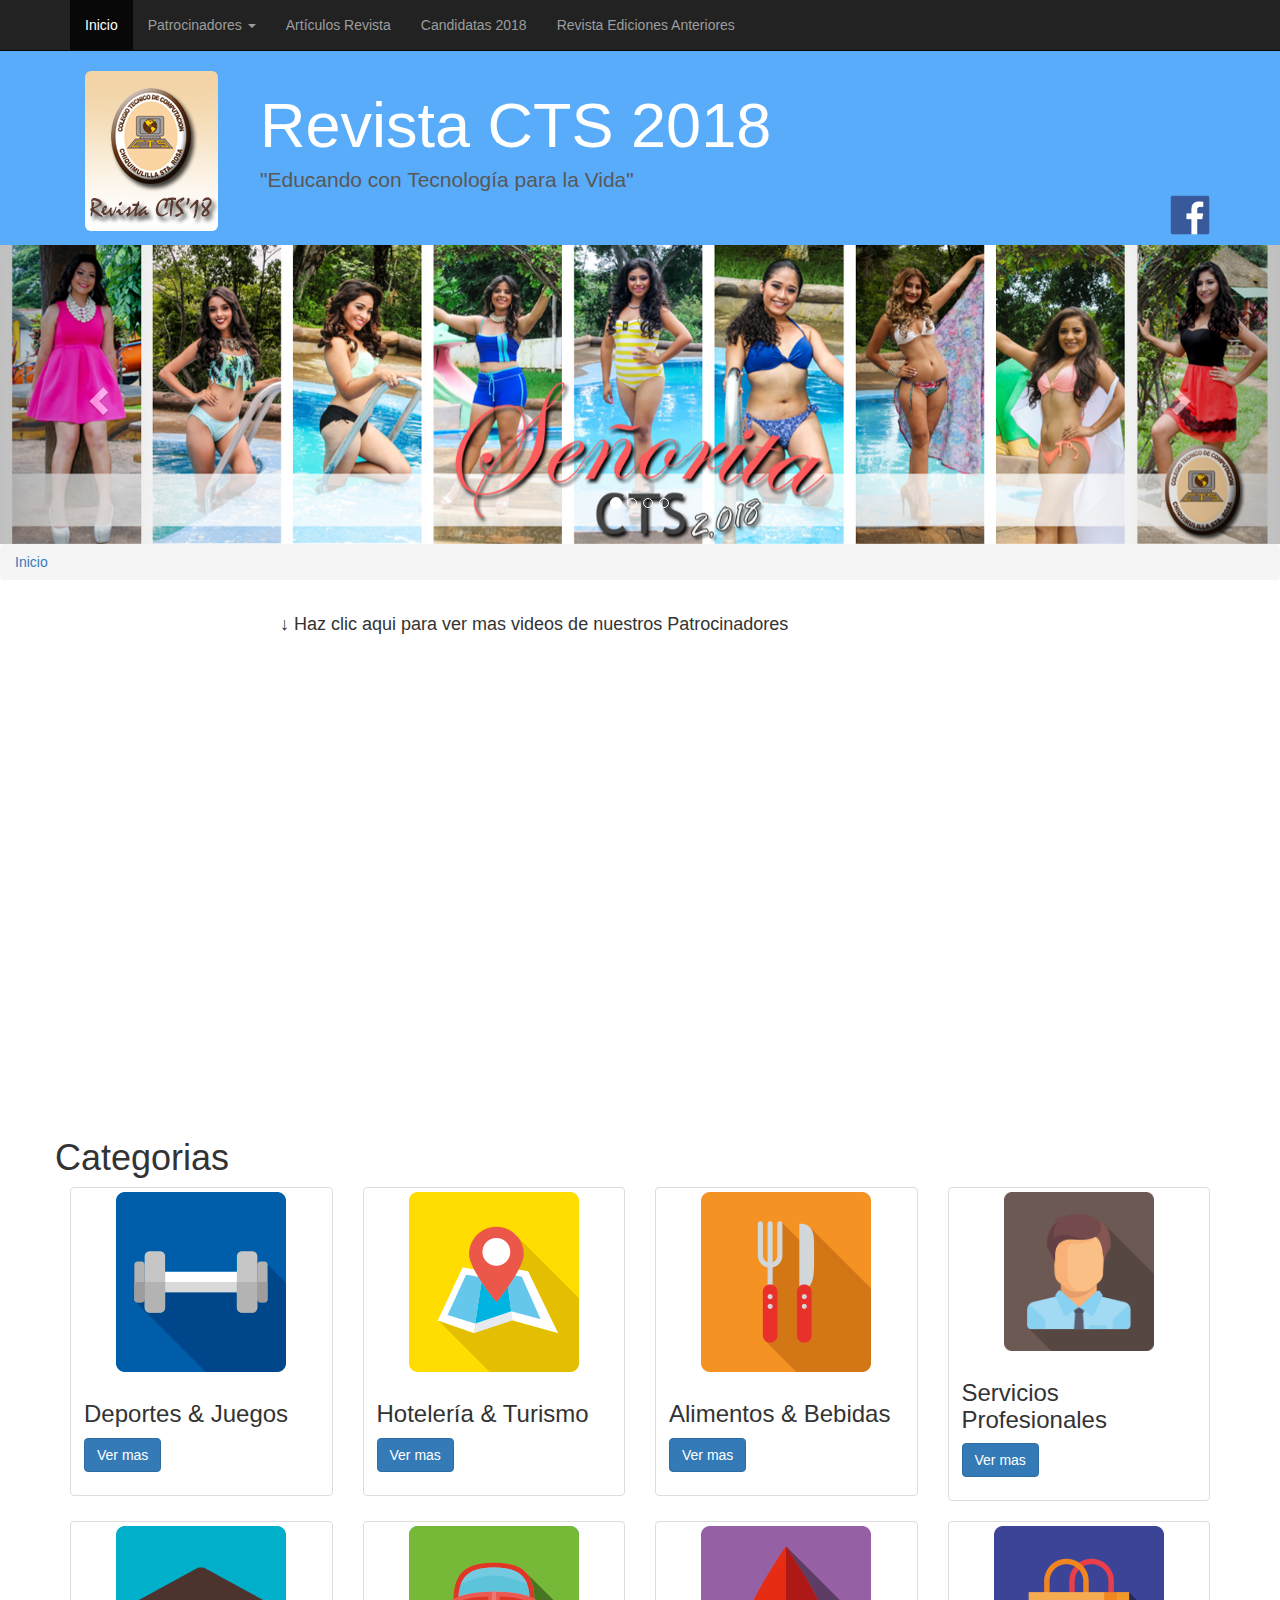
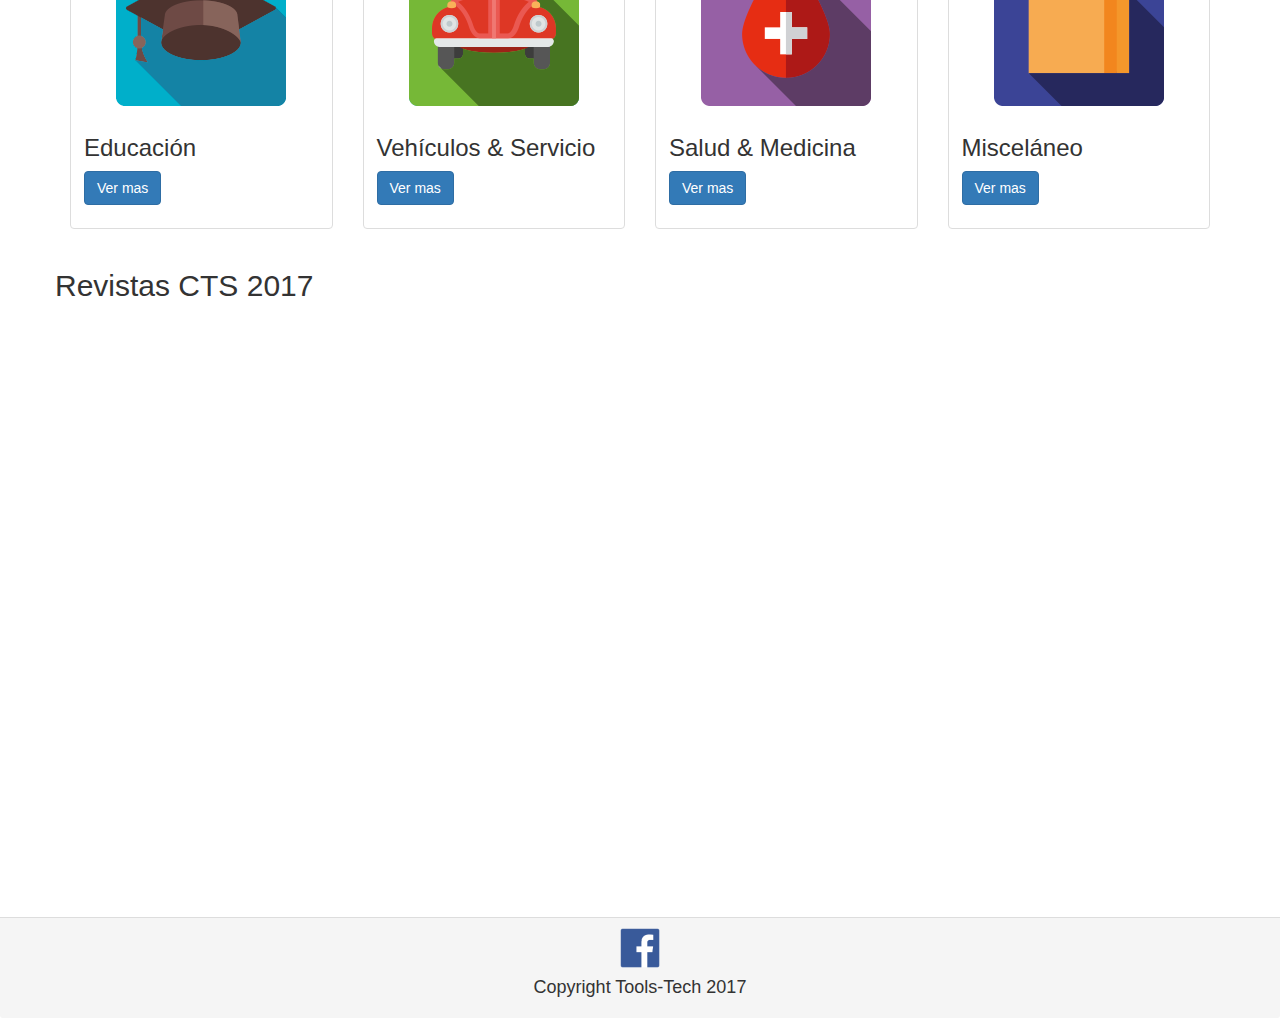
<file: index.html>
<!DOCTYPE html>
<html lang="es">
<head>
		<!-- Global site tag (gtag.js) - Google Analytics -->
	<script async src="https://www.googletagmanager.com/gtag/js?id=UA-104169551-1"></script>
	<script>
	  window.dataLayer = window.dataLayer || [];
	  function gtag(){dataLayer.push(arguments);}
	  gtag('js', new Date());

	  gtag('config', 'UA-104169551-1');
	</script>

	<meta charset="UTF-8">
	<meta name="viewport" content="width=device-width, user-scalable=no, initial-scale=1.0, maximum-scale=1.0, minimum-scale=1.0">
	<title>Revista CTS - Chiquimulilla</title>
	<link rel="shortcut icon" href="/favicon.ico">
	<link rel="stylesheet" type="text/css" href="css/bootstrap.min.css">
	<link rel="stylesheet" type="text/css" href="css/estilos.css">
	<meta name="keywords" content="Colegio, CTS, Chiquimulilla, Santa Rosa, Revista, Revista CTS, revista.com.gt" />
	<meta name="description" content="Revista Colegio Técnico de Computación CTS Chiquimulilla, Santa Rosa" />

	<style type="text/css">
    .reset-box-sizing, .reset-box-sizing *, .reset-box-sizing *:before, .reset-box-sizing *:after,  .gsc-inline-block
    {
        -webkit-box-sizing: content-box;
        -moz-box-sizing: content-box;
        box-sizing: content-box;
    }
    input.gsc-input, .gsc-input-box, .gsc-input-box-hover, .gsc-input-box-focus, .gsc-search-button
    {
        box-sizing: content-box;
        line-height: normal;
    }
</style>
</head>
<body>


<!--aqui va el Nav -->
	<header>
		<nav class="navbar navbar-inverse navbar-static-top" role="navigation">
			<div class="container">
				<div class="navbar-header">
					<button type="button" class="navbar-toggle collapsed" data-toggle="collapse" data-target="#navegacion-fm">
					<span class="sr-only">Desplegar / Ocultar Menu</span>
					<span class="icon-bar"></span>
					<span class="icon-bar"></span>
					<span class="icon-bar"></span>
					</button>
					<!--<a href="http://revistacts.com.gt" class="navbar-brand"><img src="images/Logo.png"></a>-->
				</div>
				<!--Inicia el menu -->
				<div class="collapse navbar-collapse" id="navegacion-fm">
					<ul class="nav navbar-nav">
						<li class='active'><a href="index.html">Inicio</a></li>
								<li class="dropdown">
									<a href="#" class="dropdown-toggle" data-toggle="dropdown" role="button">Patrocinadores <span class="caret"></span></a>
									<ul class="dropdown-menu" role="menu">
									<li> <a href="deporte.html">Deportes & Juegos</a></li>
									<li> <a href="hoteles.html">Hoteleria & Turismo</a></li>
									<li> <a href="alimentos.html">Alimentos & Bebidas</a></li>
									<li> <a href="servicios.html">Servicios Profesionales</a></li>
									<li> <a href="educacion.html">Educación</a></li>
									<li> <a href="vehiculos.html">Vehículos & Servicio</a></li>
									<li> <a href="salud.html">Salud & Medicina</a></li>
									<li> <a href="miscelaneo.html">Misceláneo</a></li>
									</ul>
								</li>
						<li ><a href="articulos.html">Artículos Revista</a></li>
						<li><a href="candidatas.html">Candidatas 2018</a></li>
						<li><a href="revista.html">Revista Ediciones Anteriores</a></li>
					</ul>

				</div>
			</div>
		</nav>
	</header>
		<!--aqui va el jumbotron -->
	<div class="jumbotron jumbotron-fm">
		<div class="container">
				<div class="media container">
					<div class="row">
					<div class="media-left col-xs-12 col-sm-3 col-md-2 col-lg-2">
						<img class="img-rounded hidden-xs "  src="images/Logo.png">
						<div class="text-center hidden-sm hidden-md hidden-lg col-xs-12">
						<img class="img-rounded hidden-sm hidden-md hidden-lg"  src="images/Logo.png" width="65px">
						<div class="media-body">
						<h1 class="media-heading">Revista CTS 2018</h1>
						<p>"Educando con Tecnología para la Vida"</p>
						<p class="pull-center"><a href="https://www.facebook.com/revistactsgt/" target="_blank"><img src="images/fb2.png" width="40px"></a></p></div>
						</div>
					</div>
					<div class="media-body hidden-xs" >
						<h1 class="media-heading">Revista CTS 2018</h1>
						<p>"Educando con Tecnología para la Vida" </p>
						<p class="pull-right"><a href="https://www.facebook.com/revistactsgt/" target="_blank"><img src="images/fb2.png" width="40px"></a></p>
					</div>
					</div>
				</div>
		</div>
	</div>

<!--aqui va el carrusel -->
	<div id="carousel-example-generic" class="carousel slide" data-ride="carousel">
  <!-- Indicators -->
		  <ol class="carousel-indicators">
		    <li data-target="#carousel-example-generic" data-slide-to="0" class="active"></li>
		    <li data-target="#carousel-example-generic" data-slide-to="1"></li>
		    <li data-target="#carousel-example-generic" data-slide-to="2"></li>
		    <li data-target="#carousel-example-generic" data-slide-to="3"></li>
		  </ol>

  		<!-- Wrapper for slides -->
	  <div class="carousel-inner" role="listbox">
	  	<div class="item active">
	  	  <a href="http://revistacts.com.gt/candidatas.html">
	      <img src="images/Slide-Candidatas.jpg" alt="Candidatas CTS"></a>
	      <div class="carousel-caption">

	      </div>
	    </div>

	    <div class="item ">
	    	<a href="http://revistacts.com.gt/revista.html">
	      <img src="images/Slide-Revista.jpg" alt="Revista CTS 2017"></a>
	      <div class="carousel-caption">

	      </div>
	    </div>
	    <div class="item">
	      <a href="#patrocinadores">
	      <img src="images/Slide-Patrocinadores.jpg" alt="Patrocinadores"></a>
	      <div class="carousel-caption">

	      </div>
	    </div>
	    <div class="item">
	      <a href="http://cts.edu.gt/" target="_blank">
	      <img src="images/Slide-Aniversario.jpg" alt="25 Aniversario"></a>
	      <div class="carousel-caption">

	      </div>
	    </div>



	  </div>

  <!-- Controls -->
  <a class="left carousel-control" href="#carousel-example-generic" role="button" data-slide="prev">
    <span class="glyphicon glyphicon-chevron-left" aria-hidden="true"></span>
    <span class="sr-only">Previous</span>
  </a>
  <a class="right carousel-control" href="#carousel-example-generic" role="button" data-slide="next">
    <span class="glyphicon glyphicon-chevron-right" aria-hidden="true"></span>
    <span class="sr-only">Next</span>
  </a>
</div>
<!--Miga de Pan-->

		<div class="miga-de-pan">
			<ol class="breadcrumb">
			<li><a href="index.html">Inicio</a></li>
			</ol>
		</div>




<!--Aqui empieza el section -->
<section class="main container">
<div class="row"  id="patrocinadores">
	<br>
<gcse:search></gcse:search>
	<div class="row">
	<!--Video de Youtube-->
	<div class="col-md-8 col-md-offset-2">
		<br>
		<h4>&nbsp;&nbsp;&nbsp;&nbsp;&nbsp;↓ Haz clic aqui para ver mas videos de nuestros Patrocinadores </h4>
		 <div class="embed-responsive embed-responsive-16by9">
					<iframe width="854" height="480" src="https://www.youtube.com/embed/kYh6BSDCMH8?list=PLnLbYwjKPQ25gSeTJqLlfWhahQoWYyrRL" frameborder="0" allowfullscreen ></iframe>
		</div><br><br>
	</div>
	</div>

	<!--Titulo-->
	<div class="titulo1 centrar">
  		<h1>Categorias</h1>
	</div>
	  <div class="col-sm-6 col-md-3">
	    <div class="thumbnail">
	      <img src="images/Deporte-&-Ejercicio.png" alt="Deporte y ejercicio">
	      <div class="caption centrar">
	        <h3>Deportes & Juegos</h3>
	        <p><a href="deporte.html" class="btn btn-primary" role="button">Ver mas</a></p>
	      </div>
	    </div>
	  </div>

	  <div class="col-sm-6 col-md-3">
	    <div class="thumbnail">
	      <img src="images/Hoteleria-&-Turismo.png"  alt="Hotelería y turismo">
	      <div class="caption centrar">
	        <h3>Hotelería & Turismo</h3>
	        <p><a href="hoteles.html" class="btn btn-primary" role="button">Ver mas</a></p>
	      </div>
	    </div>
	  </div>
	  <div class="col-sm-6 col-md-3">
	    <div class="thumbnail">
	      <img src="images/Alimentos-&-Bebidas.png" alt="Alimentos y Bebidas">
	      <div class="caption centrar">
	        <h3>Alimentos & Bebidas</h3>
	        <p><a href="alimentos.html" class="btn btn-primary" role="button">Ver mas</a></p>
	      </div>
	    </div>
	  </div>
	  <div class="col-sm-6 col-md-3">
	    <div class="thumbnail">
	      <img src="images/Servicios-Profesionales.png" width="150px" alt="Servicios Profesionales">
	      <div class="caption centrar">
	        <h3>Servicios Profesionales</h3>
	        <p><a href="servicios.html" class="btn btn-primary" role="button">Ver mas</a></p>
	      </div>
	    </div>
	  </div>
	</div>

	 <div class="row">
	  <div class="col-sm-6 col-md-3">
	    <div class="thumbnail">
	      <img src="images/Educacion.png" alt="Educación">
	      <div class="caption centrar">
	        <h3>Educación</h3>
	        <p><a href="educacion.html" class="btn btn-primary" role="button">Ver mas</a></p>
	      </div>
	    </div>
	  </div>

	  <div class="col-sm-6 col-md-3">
	    <div class="thumbnail">
	      <img src="images/Vehiculos-&-Servicio.png" alt="Vehiculos y Servicio">
	      <div class="caption centrar">
	        <h3>Vehículos & Servicio</h3>
	        <p><a href="vehiculos.html" class="btn btn-primary" role="button">Ver mas</a></p>
	      </div>
	    </div>
	  </div>
	  <div class="col-sm-6 col-md-3">
	    <div class="thumbnail">
	      <img src="images/Salud-&-Medicina.png" alt="Salud y medicina">
	      <div class="caption centrar">
	        <h3>Salud & Medicina</h3>
	        <p><a href="salud.html" class="btn btn-primary" role="button">Ver mas</a></p>
	      </div>
	    </div>
	  </div>
	  <div class="col-sm-6 col-md-3">
	    <div class="thumbnail">
	      <img src="images/Miscelaneo.png" alt="Miscelaneo" >
	      <div class="caption centrar">
	        <h3>Misceláneo</h3>
	        <p><a href="miscelaneo.html" class="btn btn-primary" role="button">Ver mas</a></p>
	      </div>
	    </div>
	  </div>
	</div>

	<div class="row">
		 <div class="titulo1 centrar">
			<h2>Revistas CTS 2017</h2>
		 </div>

		 <div class="col-sm-12 col-lg-12">
			<iframe style="width:100%; height:600px;" src="//e.issuu.com/embed.html#8919125/51817841" frameborder="0" allowfullscreen></iframe>
		</div>
	</div>
</section>




<!--Script Google -->
<script>
  (function() {
    var cx = '003145989444985995157:65rlm9jpbto';
    var gcse = document.createElement('script');
    gcse.type = 'text/javascript';
    gcse.async = true;
    gcse.src = 'https://cse.google.com/cse.js?cx=' + cx;
    var s = document.getElementsByTagName('script')[0];
    s.parentNode.insertBefore(gcse, s);
  })();
</script>


<!--Pie de Página -->

	<footer>
	  	<div class="panel-footer">
		<p align="center"><a href="https://www.facebook.com/revistactsgt/" target="_blank"><img src="images/fb2.png" width="40px"></a></p>
	  		<h4 align="center">Copyright Tools-Tech 2017</h4></div>
	</footer>

<!--Script Jquery y Boostrap -->
	<script src="js/jquery.js"></script>
	<script src="js/bootstrap.min.js"></script>

</body>

</html>
</file>
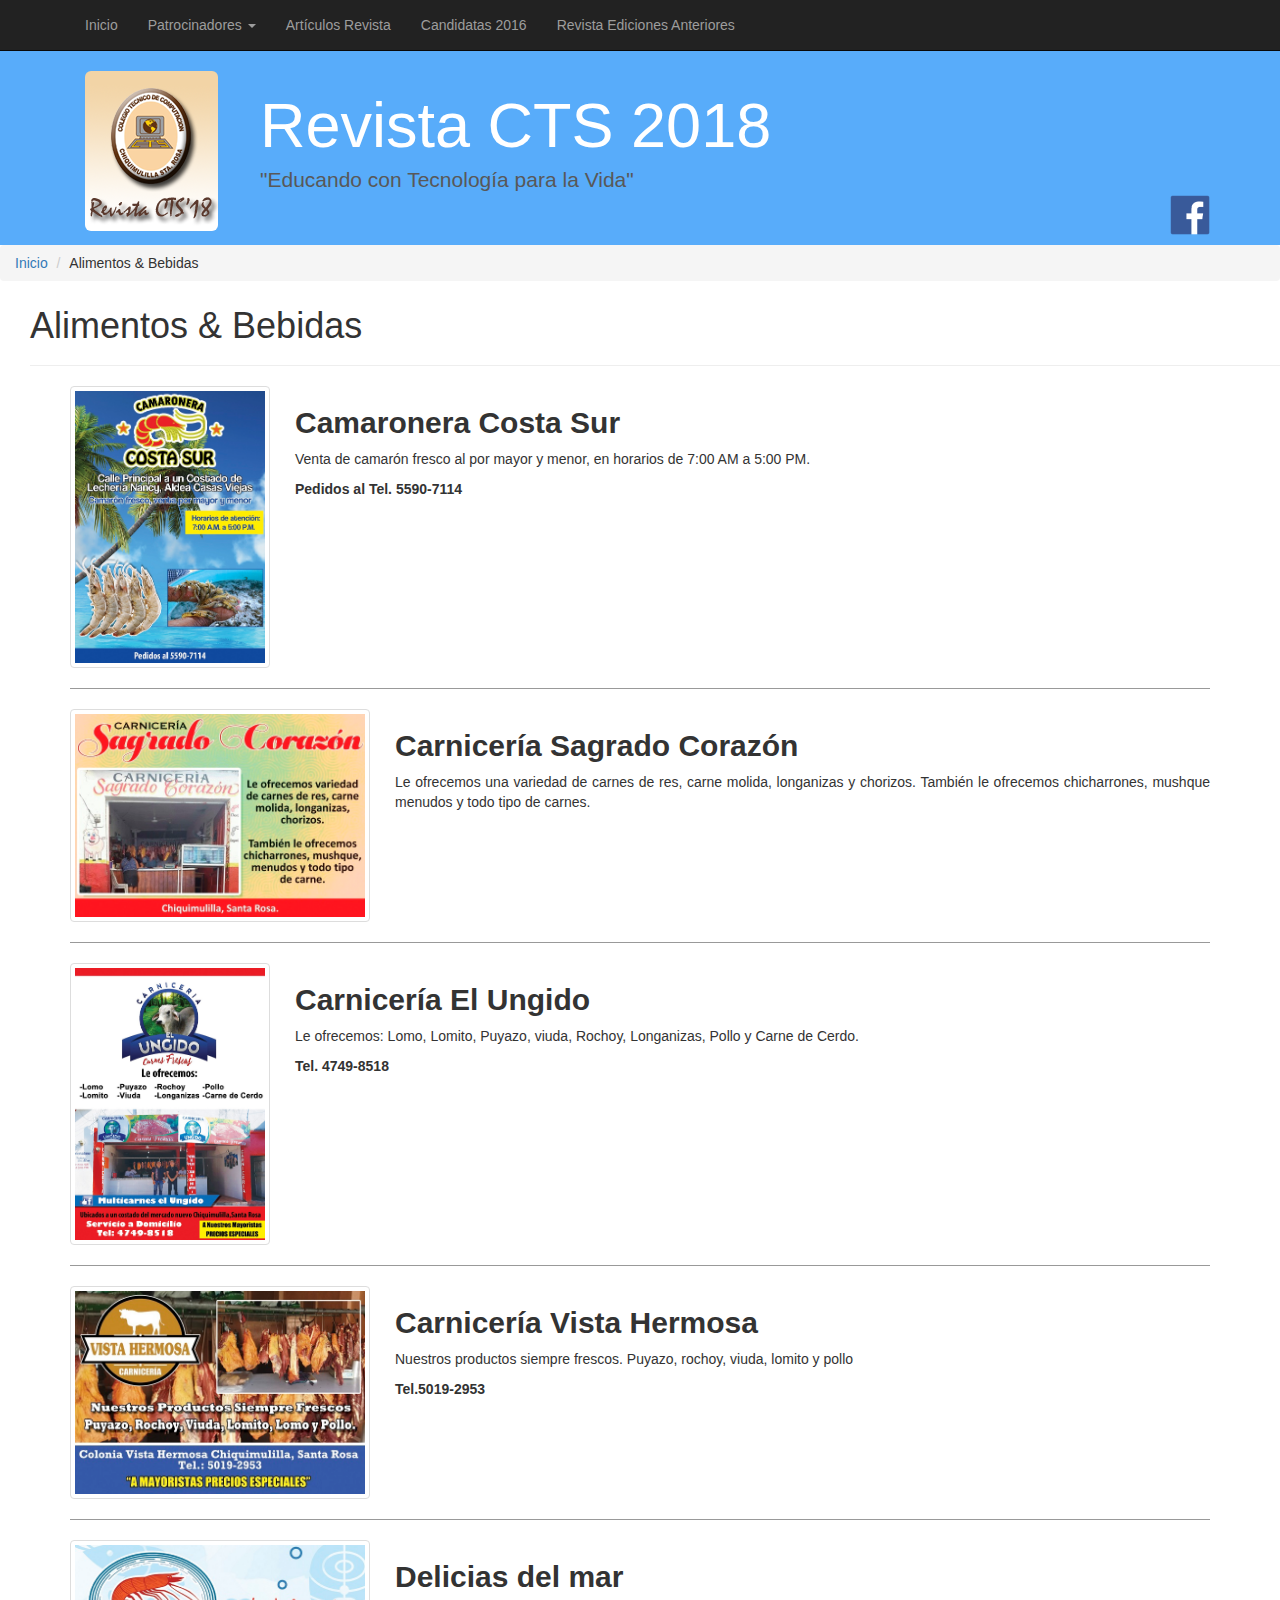
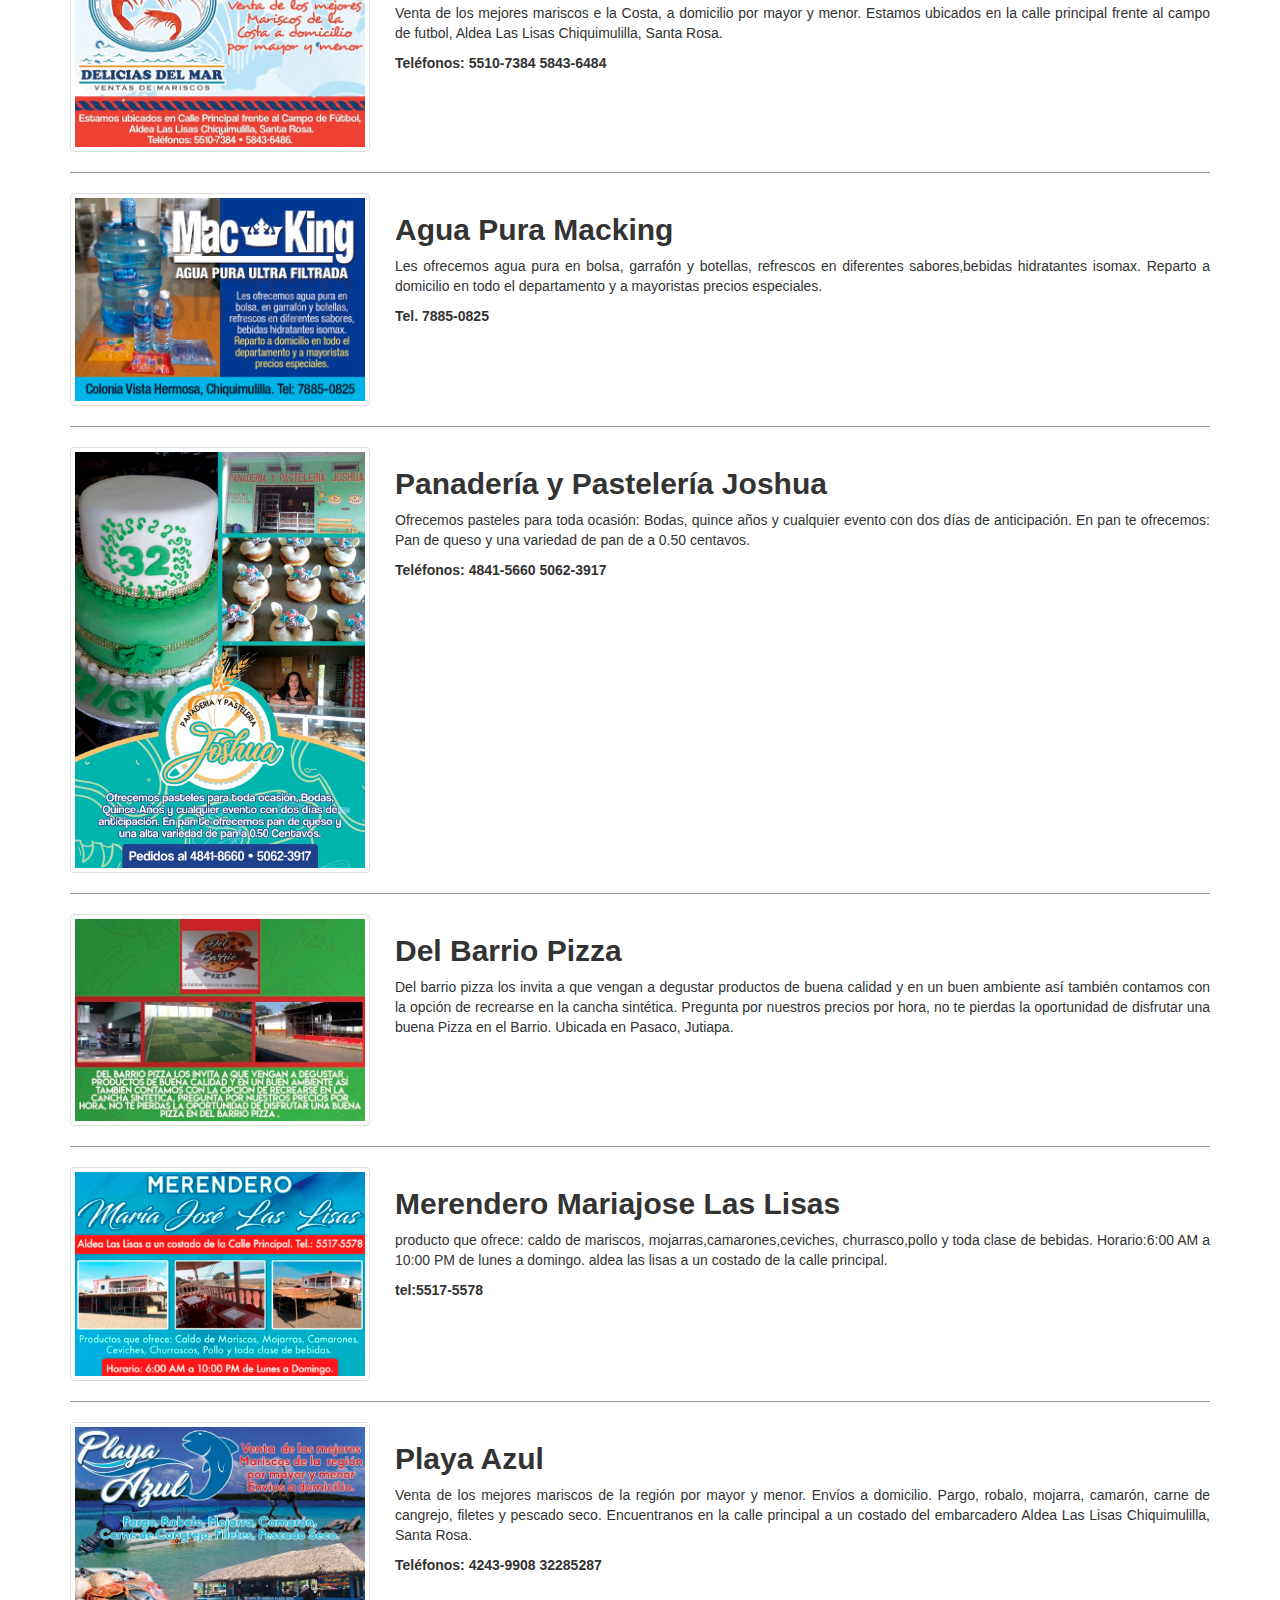
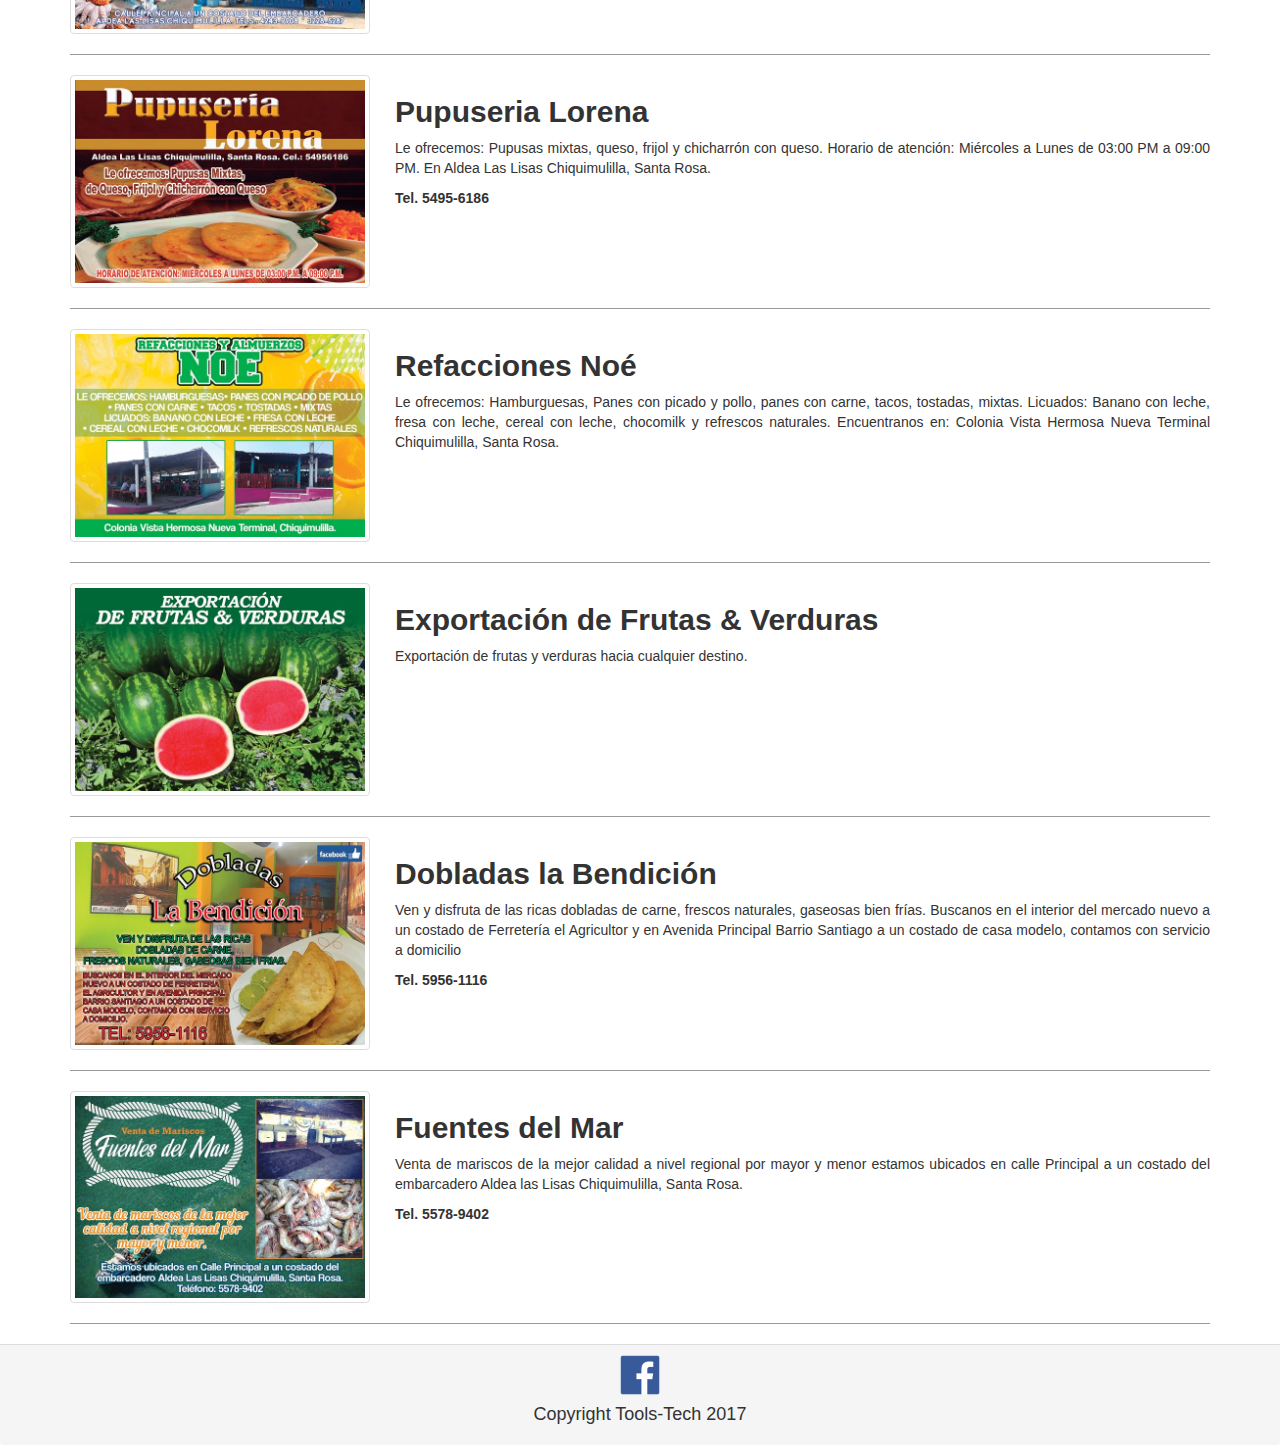
<file: alimentos.html>
<!DOCTYPE html>
<html lang="es">
<head>
	<meta charset="UTF-8">
	<meta name="viewport" content="width=device-width, user-scalable=no, initial-scale=1.0, maximum-scale=1.0, minimum-scale=1.0">
	<title>Alimentos</title>
	<link rel="shortcut icon" href="/favicon.ico">
	<link rel="stylesheet" type="text/css" href="css/bootstrap.min.css">
	<link rel="stylesheet" type="text/css" href="css/estilos.css">
	<meta name="description" content="Alimentos CTS Chiquimulilla, Santa Rosa" />
 

</head>
<body>
<!--aqui va el Nav -->
	<header>
	<nav class="navbar navbar-inverse navbar-static-top" role="navigation">
		<div class="container">
			<div class="navbar-header">
				<button type="button" class="navbar-toggle collapsed" data-toggle="collapse" data-target="#navegacion-fm">
				<span class="sr-only">Desplegar / Ocultar Menu</span>
				<span class="icon-bar"></span>
				<span class="icon-bar"></span>
				<span class="icon-bar"></span>
				</button>
				<!--<a href="http://revistacts.com.gt" class="navbar-brand"><img src="images/Logo.png"></a>-->
			</div>
			<!--Inicia el menu -->
			<div class="collapse navbar-collapse" id="navegacion-fm">
				<ul class="nav navbar-nav">
					<li><a href="index.html">Inicio</a></li>
								<li class="dropdown">
									<a href="#" class="dropdown-toggle" data-toggle="dropdown" role="button">Patrocinadores <span class="caret"></span></a>
									<ul class="dropdown-menu" role="menu">
									<li> <a href="deporte.html">Deportes & Juegos</a></li>
									<li> <a href="hoteles.html">Hotelería & Turismo</a></li>
									<li class='active'> <a href="alimentos.html">Alimentos & Bebidas</a></li>
									<li> <a href="servicios.html">Servicios Profesionales</a></li>
									<li> <a href="educacion.html">Educación</a></li>
									<li> <a href="vehiculos.html">Vehículos & Servicio</a></li>
									<li> <a href="salud.html">Salud & Medicina</a></li>
									<li> <a href="miscelaneo.html">Misceláneo</a></li>
									</ul>
								</li>
					<li ><a href="articulos.html">Artículos Revista</a></li>					
					<li><a href="candidatas.html">Candidatas 2016</a></li>
					<li><a href="revista.html">Revista Ediciones Anteriores</a></li>
				</ul>
				
			</div>
		</div>
		
	</nav>
	</header>
		<!--aqui va el jumbotron -->
<div class="jumbotron jumbotron-fm">
		<div class="container">
				<div class="media container">
					<div class="row">
					<div class="media-left col-xs-12 col-sm-3 col-md-2 col-lg-2">
						<img class="img-rounded hidden-xs "  src="images/Logo.png">
						<div class="text-center hidden-sm hidden-md hidden-lg col-xs-12">
						<img class="img-rounded hidden-sm hidden-md hidden-lg"  src="images/Logo.png" width="65px">
						<div class="media-body">
						<h1 class="media-heading">Revista CTS 2018</h1>
						<p>"Educando con Tecnología para la Vida"</p>
						<p class="pull-center"><a href="https://www.facebook.com/revistactsgt/" target="_blank"><img src="images/fb2.png" width="40px"></a></p></div>
						</div>
					</div>
					<div class="media-body hidden-xs" >
						<h1 class="media-heading">Revista CTS 2018</h1>
						<p>"Educando con Tecnología para la Vida" </p>
						<p class="pull-right"><a href="https://www.facebook.com/revistactsgt/" target="_blank"><img src="images/fb2.png" width="40px"></a></p>
					</div>
					</div>
				</div>
		</div>
	</div>
<!--Miga de Pan-->

		<div class="miga-de-pan">
			<ol class="breadcrumb">
			<li><a href="index.html">Inicio</a></li>
			<li>Alimentos & Bebidas</li>
			</ol>
		</div>

<!--Titulo-->
	<div class="page-header">
  		<h1>Alimentos & Bebidas</h1>
	</div>


<!--Aqui empieza el section -->
<section class="main container">
	<div class="row">
		<section class="posts col-md-12">
			<article class="post clearfix">
				<a class="thumb pull-left negocios centrar" href="images/camaroneracostasur.jpg">
					<img src="images/camaroneracostasur.jpg" class="img-thumbnail" width="200px" alt="Dobladas la Bendición">
				</a>
				<h2 class="post-title"><b>Camaronera Costa Sur</b></h2>
				<p class="post-contenido text-justify">
				Venta de camarón fresco al por mayor y menor, en horarios de 7:00 AM a 5:00 PM.
				</p>
				<p class="post-contenido text-justify">
				<strong>Pedidos al Tel. 5590-7114</strong>
				</p>
				<div class="contenedor-botones text-right">
				</div>
			</article>
		</section>
	</div>

	<div class="row">
		<section class="posts col-md-12">
			<article class="post clearfix">
				<a class="thumb pull-left negocios centrar" href="images/carniceriasagradocorazon.jpg">
					<img src="images/carniceriasagradocorazon.jpg" class="img-thumbnail" width="300px" alt="Donde Sebas">
				</a>
				<h2 class="post-title"><b>Carnicería Sagrado Corazón </b></h2>
				<p class="post-contenido text-justify">
				Le ofrecemos una variedad de carnes de res, carne molida, longanizas y chorizos. También le ofrecemos chicharrones, mushque menudos y todo tipo de carnes.
				</p>
				<p class="post-contenido text-justify">
				<strong></strong>
				</p>
				<div class="contenedor-botones text-right">
					
				</div>
			</article>
		</section>
	</div>

	<div class="row">
		<section class="posts col-md-12">
			<article class="post clearfix">
				<a class="thumb pull-left negocios centrar" href="images/carniceriaungido.jpg">
					<img src="images/carniceriaungido.jpg" class="img-thumbnail" width="200px" alt="carniceria el ungido">
				</a>
				<h2 class="post-title"><b>Carnicería El Ungido</b> </h2>
				<p class="post-contenido text-justify">
				Le ofrecemos: Lomo, Lomito, Puyazo, viuda, Rochoy, Longanizas, Pollo y Carne de Cerdo.

				</p>
				<p class="post-contenido text-justify">
				<strong>Tel. 4749-8518</strong>
				</p>
				<div class="contenedor-botones text-right">
					
				</div>
			</article>
		</section>
	</div>

	<div class="row">
		<section class="posts col-md-12">
			<article class="post clearfix">
				<a class="thumb pull-left negocios centrar" href="images/carniceriavistahermosa.jpg">
					<img src="images/carniceriavistahermosa.jpg" class="img-thumbnail" width="300px" alt="Carniceria Vista Hermosa">
				</a>
				<h2 class="post-title"><b>Carnicería Vista Hermosa</b></h2>
				<p class="post-contenido text-justify">
				Nuestros productos siempre frescos.
				Puyazo, rochoy, viuda, lomito y pollo
				</p>
				<p class="post-contenido text-justify">
				<strong>Tel.5019-2953  </strong>
				</p>
				<div class="contenedor-botones text-right">
					
				</div>
			</article>
		</section>
	</div>


    <div class="row">
		<section class="posts col-md-12">
			<article class="post clearfix">
				<a class="thumb pull-left negocios centrar" href="images/deliciasdelmar.jpg">
					<img src="images/deliciasdelmar.jpg" class="img-thumbnail" width="300px" alt="Delicias del Mar">
				</a>
				<h2 class="post-title"><b>Delicias del mar</b></h2>
				<p class="post-contenido text-justify">
				Venta de los mejores mariscos e la Costa, a domicilio por mayor y menor.
				Estamos ubicados en la calle principal frente al campo de futbol, Aldea Las Lisas Chiquimulilla, Santa Rosa.
				</p>
				<p class="post-contenido text-justify">
				<strong>Teléfonos: 5510-7384  5843-6484</strong>
				</p>
				<div class="contenedor-botones text-right">
					
				</div>
			</article>
		</section>
	</div>

	<div class="row">
		<section class="posts col-md-12">
			<article class="post clearfix">
				<a class="thumb pull-left negocios centrar" href="images/aguapuramacking.jpg">
					<img src="images/aguapuramacking.jpg" class="img-thumbnail" width="300px" alt="Agua Pura Macking ">
				</a>
				<h2 class="post-title"><b>Agua Pura Macking</b></h2>
				<p class="post-contenido text-justify">
				Les ofrecemos agua pura en bolsa, garrafón y botellas, refrescos en diferentes sabores,bebidas hidratantes isomax. Reparto a domicilio en todo el departamento y a mayoristas precios especiales.
				</p>
				<p class="post-contenido text-justify">
				<strong>Tel. 7885-0825</strong>
				</p>
				<div class="contenedor-botones text-right">
					
				</div>
			</article>
		</section>
	</div>

	<div class="row">
		<section class="posts col-md-12">
			<article class="post clearfix">
				<a class="thumb pull-left negocios centrar" href="images/panaderiajoshua.jpg">
					<img src="images/panaderiajoshua.jpg" class="img-thumbnail" width="300px" alt="Panaderia Joshua">
				</a>
				<h2 class="post-title"><b>Panadería y Pastelería Joshua</b></h2>
				<p class="post-contenido text-justify">
				Ofrecemos pasteles para toda ocasión: Bodas, quince años y cualquier evento con dos días de anticipación.
				En pan te ofrecemos: Pan de queso y una variedad de pan de a 0.50 centavos.

				</p>
				<p class="post-contenido text-justify">
				<strong>Teléfonos: 4841-5660  5062-3917</strong>
				</p>
				<div class="contenedor-botones text-right">
					
				</div>
			</article>
		</section>
	</div>

	<div class="row">
		<section class="posts col-md-12">
			<article class="post clearfix">
				<a class="thumb pull-left negocios centrar" href="images/pizzadelbarrio.jpg">
					<img src="images/pizzadelbarrio.jpg" class="img-thumbnail" width="300px" alt="Del Barrio Pizza ">
				</a>
				<h2 class="post-title"> <b>Del Barrio Pizza </b> </h2>
				<p class="post-contenido text-justify">
				Del barrio pizza los invita a que vengan a degustar productos de buena calidad y en un buen ambiente así también contamos con la opción de recrearse en la cancha sintética. Pregunta por nuestros precios por hora, no te pierdas la oportunidad de disfrutar una buena Pizza en el Barrio. Ubicada en Pasaco, Jutiapa.
				</p>
				<p class="post-contenido text-justify">
				<strong></strong>
				</p>
				<div class="contenedor-botones text-right">
					
				</div>
			</article>
		</section>
	</div>

	<div class="row">
		<section class="posts col-md-12">
			<article class="post clearfix">
				<a class="thumb pull-left negocios centrar" href="images/merenderomariajoselaslisas.jpg">
					<img src="images/merenderomariajoselaslisas.jpg" class="img-thumbnail" width="300px" alt="Merendero Mariajose Las Lisas">
				</a>
				<h2 class="post-title"> <b>Merendero Mariajose Las Lisas</b> </h2>
				<p class="post-contenido text-justify">
				producto que ofrece: caldo de mariscos, mojarras,camarones,ceviches, churrasco,pollo y toda clase de bebidas. Horario:6:00 AM a 10:00 PM de lunes a domingo.
				aldea las lisas a un costado de la calle principal.
				</p>
				<p class="post-contenido text-justify">
				<strong> tel:5517-5578</strong>

				</p>
				<div class="contenedor-botones text-right">
					
				</div>
			</article>
		</section>
	</div>

	<div class="row">
	<section class="posts col-md-12">
			<article class="post clearfix">
				<a class="thumb pull-left negocios centrar" href="images/playaazul.jpg">
					<img src="images/playaazul.jpg" class="img-thumbnail" width="300px" alt="Playa Azul">
				</a>
				<h2 class="post-title"><b> Playa Azul</b> </h2>
				<p class="post-contenido text-justify">
				Venta de los mejores mariscos de la región por mayor y menor.
				Envíos a domicilio.
                Pargo, robalo, mojarra, camarón, carne de cangrejo, filetes y pescado seco.
                 Encuentranos en la calle principal a un costado del embarcadero Aldea Las Lisas Chiquimulilla, Santa Rosa.
				</p>
				<p class="post-contenido text-justify">
				<strong>Teléfonos: 4243-9908  32285287</strong>
				</p>
				<div class="contenedor-botones text-right">
					
				</div>
			</article>
		</section>
	</div>


	<div class="row">
	<section class="posts col-md-12">
			<article class="post clearfix">
				<a class="thumb pull-left negocios centrar" href="images/pupuserialorena.jpg">
					<img src="images/pupuserialorena.jpg" class="img-thumbnail" width="300px" alt="Pupuseria Lorena">
				</a>
				<h2 class="post-title"><b>Pupuseria Lorena</b></h2>
				<p class="post-contenido text-justify">
				Le ofrecemos: Pupusas mixtas, queso, frijol y chicharrón con queso.
				Horario de atención: Miércoles a Lunes de 03:00 PM a 09:00 PM. En Aldea Las Lisas Chiquimulilla, Santa Rosa.


				</p>
				<p class="post-contenido text-justify">
				<strong>Tel. 5495-6186</strong>
				</p>
				<div class="contenedor-botones text-right">
					
				</div>
			</article>
		</section>
	</div>

	<div class="row">
	<section class="posts col-md-12">
			<article class="post clearfix">
				<a class="thumb pull-left negocios centrar" href="images/refaccionesnoe.jpg">
					<img src="images/refaccionesnoe.jpg" class="img-thumbnail" width="300px" alt="Refacciones Noe">
				</a>
				<h2 class="post-title"><b>Refacciones Noé</b></h2>
				<p class="post-contenido text-justify">
				Le ofrecemos: Hamburguesas, Panes con picado y pollo, panes con carne, tacos, tostadas, mixtas. Licuados: Banano con leche, fresa con leche, cereal con leche, chocomilk y refrescos naturales.
				Encuentranos en: Colonia Vista Hermosa Nueva Terminal Chiquimulilla, Santa Rosa.


				</p>
				<p class="post-contenido text-justify">
				<strong></strong>
				</p>
				<div class="contenedor-botones text-right">
					</div>
			</article>
		</section>
	</div>

	<div class="row">
	<section class="posts col-md-12">
			<article class="post clearfix">
				<a class="thumb pull-left negocios centrar" href="images/ventadesandias.jpg">
					<img src="images/ventadesandias.jpg" class="img-thumbnail" width="300px" alt="Exportacion de Frutas & Verduras">
				</a>
				<h2 class="post-title"><b>Exportación de Frutas & Verduras</b> </h2>
				<p class="post-contenido text-justify">
				Exportación de frutas y verduras hacia cualquier destino.

				</p>
				<p class="post-contenido text-justify">
				<strong></strong>
				</p>
				<div class="contenedor-botones text-right">

				</div>
			</article>
		</section>
	</div>

<div class="row">
	<section class="posts col-md-12">
			<article class="post clearfix">
				<a class="thumb pull-left negocios centrar" href="images/dobladaslabendicion.jpg">
					<img src="images/dobladaslabendicion.jpg" class="img-thumbnail" width="300px" alt="Dobladas la Bendicion">
				</a>
				<h2 class="post-title"><b>Dobladas la Bendición</b> </h2>
				<p class="post-contenido text-justify">
				Ven y disfruta de las ricas dobladas de carne, frescos naturales, gaseosas bien frías.
				Buscanos en el interior del mercado nuevo a un costado de Ferretería el Agricultor y en Avenida Principal Barrio Santiago a un costado de casa modelo, contamos con servicio a domicilio
				</p>
				<p class="post-contenido text-justify">
				<strong>Tel. 5956-1116</strong>
				</p>
				<div class="contenedor-botones text-right">

				</div>
			</article>
		</section>
	</div>


<div class="row">
	<section class="posts col-md-12">
			<article class="post clearfix">
				<a class="thumb pull-left negocios centrar" href="images/fuentesdelmar.jpg">
					<img src="images/fuentesdelmar.jpg" class="img-thumbnail" width="300px" alt="Fuentes del Mar">
				</a>
				<h2 class="post-title"><b>Fuentes del Mar </b></h2>
				<p class="post-contenido text-justify">
				Venta de mariscos de la mejor calidad a nivel regional por mayor y menor estamos ubicados en calle Principal a un costado del embarcadero Aldea las Lisas Chiquimulilla, Santa Rosa.
				</p>
				<p class="post-contenido text-justify">
				<strong>Tel. 5578-9402</strong>
				</p>
				<div class="contenedor-botones text-right">

				</div>
			</article>
		</section>
	</div>

</section>

<!--Script Google -->
<script>
  (function() {
    var cx = '003145989444985995157:65rlm9jpbto';
    var gcse = document.createElement('script');
    gcse.type = 'text/javascript';
    gcse.async = true;
    gcse.src = 'https://cse.google.com/cse.js?cx=' + cx;
    var s = document.getElementsByTagName('script')[0];
    s.parentNode.insertBefore(gcse, s);
  })();
</script>

	<footer>
	  	<div class="panel-footer">
		<p align="center"><a href="https://www.facebook.com/revistactsgt/" target="_blank"><img src="images/fb2.png" width="40px"></a></p>
	  		<h4 align="center">Copyright Tools-Tech 2017</h4></div>
	</footer>
	
	<script src="js/jquery.js"></script>
	<script src="js/bootstrap.min.js"></script>

</body>
</html>
</file>
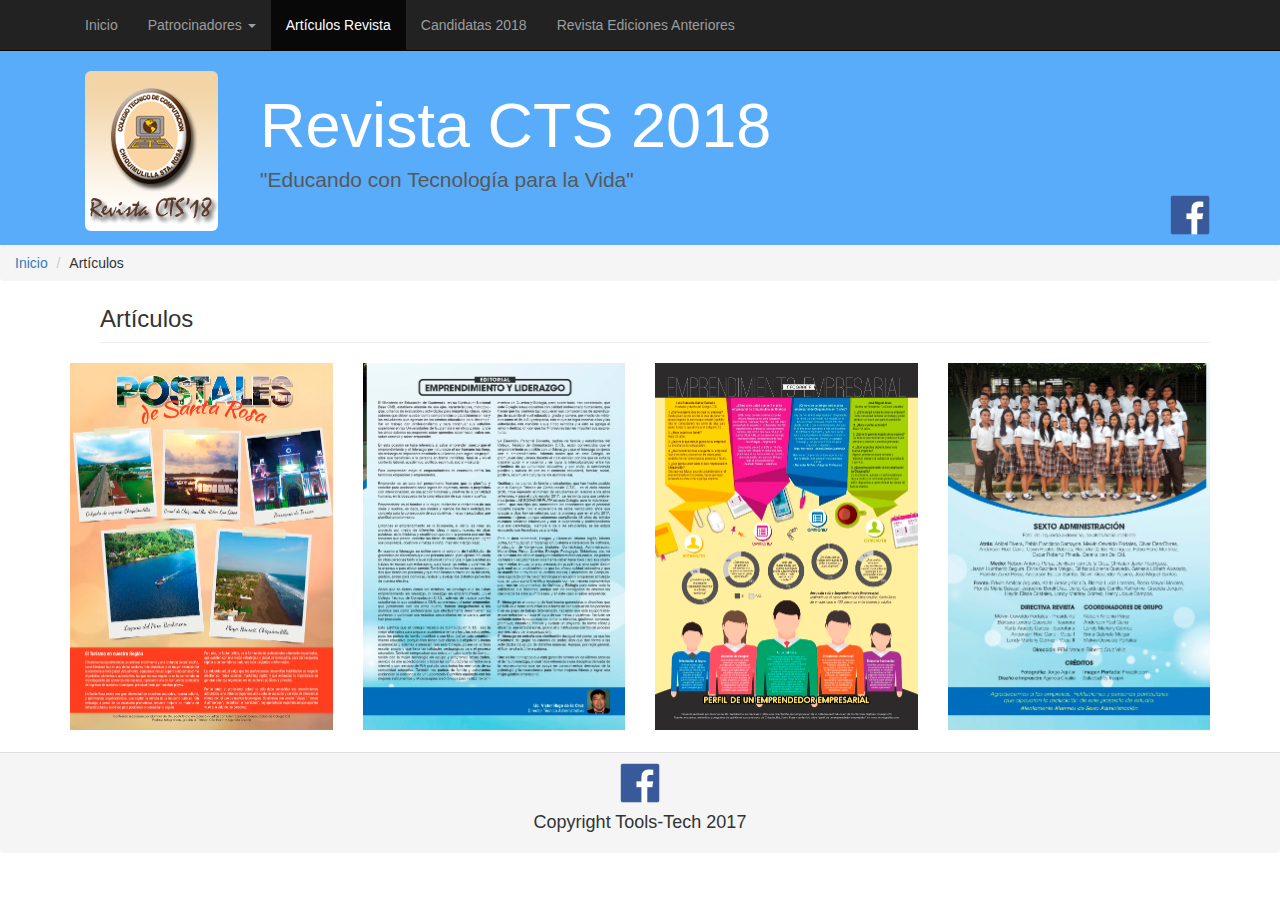
<file: articulos.html>
<!DOCTYPE html>
<html lang="es">
<head>
	<meta charset="UTF-8">
	<meta name="viewport" content="width=device-width, user-scalable=no, initial-scale=1.0, maximum-scale=1.0, minimum-scale=1.0">
	<title>Artículos</title>
	<link rel="shortcut icon" href="/favicon.ico">
	<link rel="stylesheet" type="text/css" href="css/bootstrap.min.css">
	<link rel="stylesheet" type="text/css" href="css/estilos.css">
	<meta name="description" content="Artículos CTS Chiquimulilla, Santa Rosa" />
</head>
<body>
<!--aqui va el Nav -->
	<header>
	<nav class="navbar navbar-inverse navbar-static-top" role="navigation">
		<div class="container">
			<div class="navbar-header">
				<button type="button" class="navbar-toggle collapsed" data-toggle="collapse" data-target="#navegacion-fm">
				<span class="sr-only">Desplegar / Ocultar Menu</span>
				<span class="icon-bar"></span>
				<span class="icon-bar"></span>
				<span class="icon-bar"></span>
				</button>
				<!--<a href="http://revistacts.com.gt" class="navbar-brand"><img src="images/Logo.png"></a>-->
			</div>
			<!--Inicia el menu -->
			<div class="collapse navbar-collapse" id="navegacion-fm">
				<ul class="nav navbar-nav">
					<li><a href="index.html">Inicio</a></li>
								<li class="dropdown">
									<a class="dropdown-toggle" data-toggle="dropdown" role="button">Patrocinadores <span class="caret"></span></a>
									<ul class="dropdown-menu" role="menu">
									<li> <a href="deporte.html">Deportes & Juegos</a></li>
									<li> <a href="hoteles.html">Hoteleria & Turismo</a></li>
									<li> <a href="alimentos.html">Alimentos & Bebidas</a></li>
									<li> <a href="servicios.html">Servicios Profesionales</a></li>
									<li> <a href="educacion.html">Educación</a></li>
									<li> <a href="vehiculos.html">Vehículos & Servicio</a></li>
									<li> <a href="salud.html">Salud & Medicina</a></li>
									<li> <a href="miscelaneo.html">Misceláneo</a></li>
									</ul>
								</li>
					<li class='active' ><a href="articulos.html">Artículos Revista</a></li>					
					<li><a href="candidatas.html">Candidatas 2018</a></li>
					<li><a href="revista.html">Revista Ediciones Anteriores</a></li>
				</ul>
				
			</div>
		</div>
		
	</nav>
	</header>
		<!--aqui va el jumbotron -->
	<div class="jumbotron jumbotron-fm">
		<div class="container">
				<div class="media container">
					<div class="row">
					<div class="media-left col-xs-12 col-sm-3 col-md-2 col-lg-2">
						<img class="img-rounded hidden-xs "  src="images/Logo.png">
						<div class="text-center hidden-sm hidden-md hidden-lg col-xs-12">
						<img class="img-rounded hidden-sm hidden-md hidden-lg"  src="images/Logo.png" width="65px">
						<div class="media-body">
						<h1 class="media-heading">Revista CTS 2018</h1>
						<p>"Educando con Tecnología para la Vida"</p>
						<p class="pull-center"><a href="https://www.facebook.com/revistactsgt/" target="_blank"><img src="images/fb2.png" width="40px"></a></p></div>
						</div>
					</div>
					<div class="media-body hidden-xs" >
						<h1 class="media-heading">Revista CTS 2018</h1>
						<p>"Educando con Tecnología para la Vida" </p>
						<p class="pull-right"><a href="https://www.facebook.com/revistactsgt/" target="_blank"><img src="images/fb2.png" width="40px"></a></p>
					</div>
					</div>
				</div>
		</div>
	</div>
<!--Miga de Pan-->

		<div class="miga-de-pan">
			<ol class="breadcrumb">
			<li><a href="index.html">Inicio</a></li>
			<li>Artículos</li>
			</ol>
		</div>


<!--Aqui empieza el section -->
<section class="main container">
	<div class="row">

            <div class="col-lg-12">
                <h3 class="page-header">Artículos</h3>
            </div>

            <div class="col-sm-3 col-xs-6 articulos">
                <a href="images/Turismo.jpg">
                    <img class="img-responsive portfolio-item" src="images/Turismo.jpg" alt="Turismo">
                </a>
            </div>

            <div class="col-sm-3 col-xs-6 articulos">
                <a href="images/Editorial.jpg">
                    <img class="img-responsive portfolio-item" src="images/Editorial.jpg" alt="Editorial">
                </a>
            </div>

            <div class="col-sm-3 col-xs-6 articulos">
                <a href="images/Emprendimiento.jpg">
                    <img class="img-responsive portfolio-item" src="images/Emprendimiento.jpg" alt="Emprendimiento">
                </a>
            </div>
   
            <div class="col-sm-3 col-xs-6 articulos">
                <a href="images/Creditos.jpg">
                    <img class="img-responsive portfolio-item" src="images/Creditos.jpg" alt="Creditos">
                </a>
            </div>

        </div>
        <!-- /.row -->
</section>

<!--Script Google -->
<script>
  (function() {
    var cx = '003145989444985995157:65rlm9jpbto';
    var gcse = document.createElement('script');
    gcse.type = 'text/javascript';
    gcse.async = true;
    gcse.src = 'https://cse.google.com/cse.js?cx=' + cx;
    var s = document.getElementsByTagName('script')[0];
    s.parentNode.insertBefore(gcse, s);
  })();
</script>

	<footer>
	  	<div class="panel-footer">
		<p align="center"><a href="https://www.facebook.com/revistactsgt/" target="_blank"><img src="images/fb2.png" width="40px"></a></p>
	  		<h4 align="center">Copyright Tools-Tech 2017</h4></div>
	</footer>
	
	<script src="js/jquery.js"></script>
	<script src="js/bootstrap.min.js"></script>

</body>
</html>
</file>
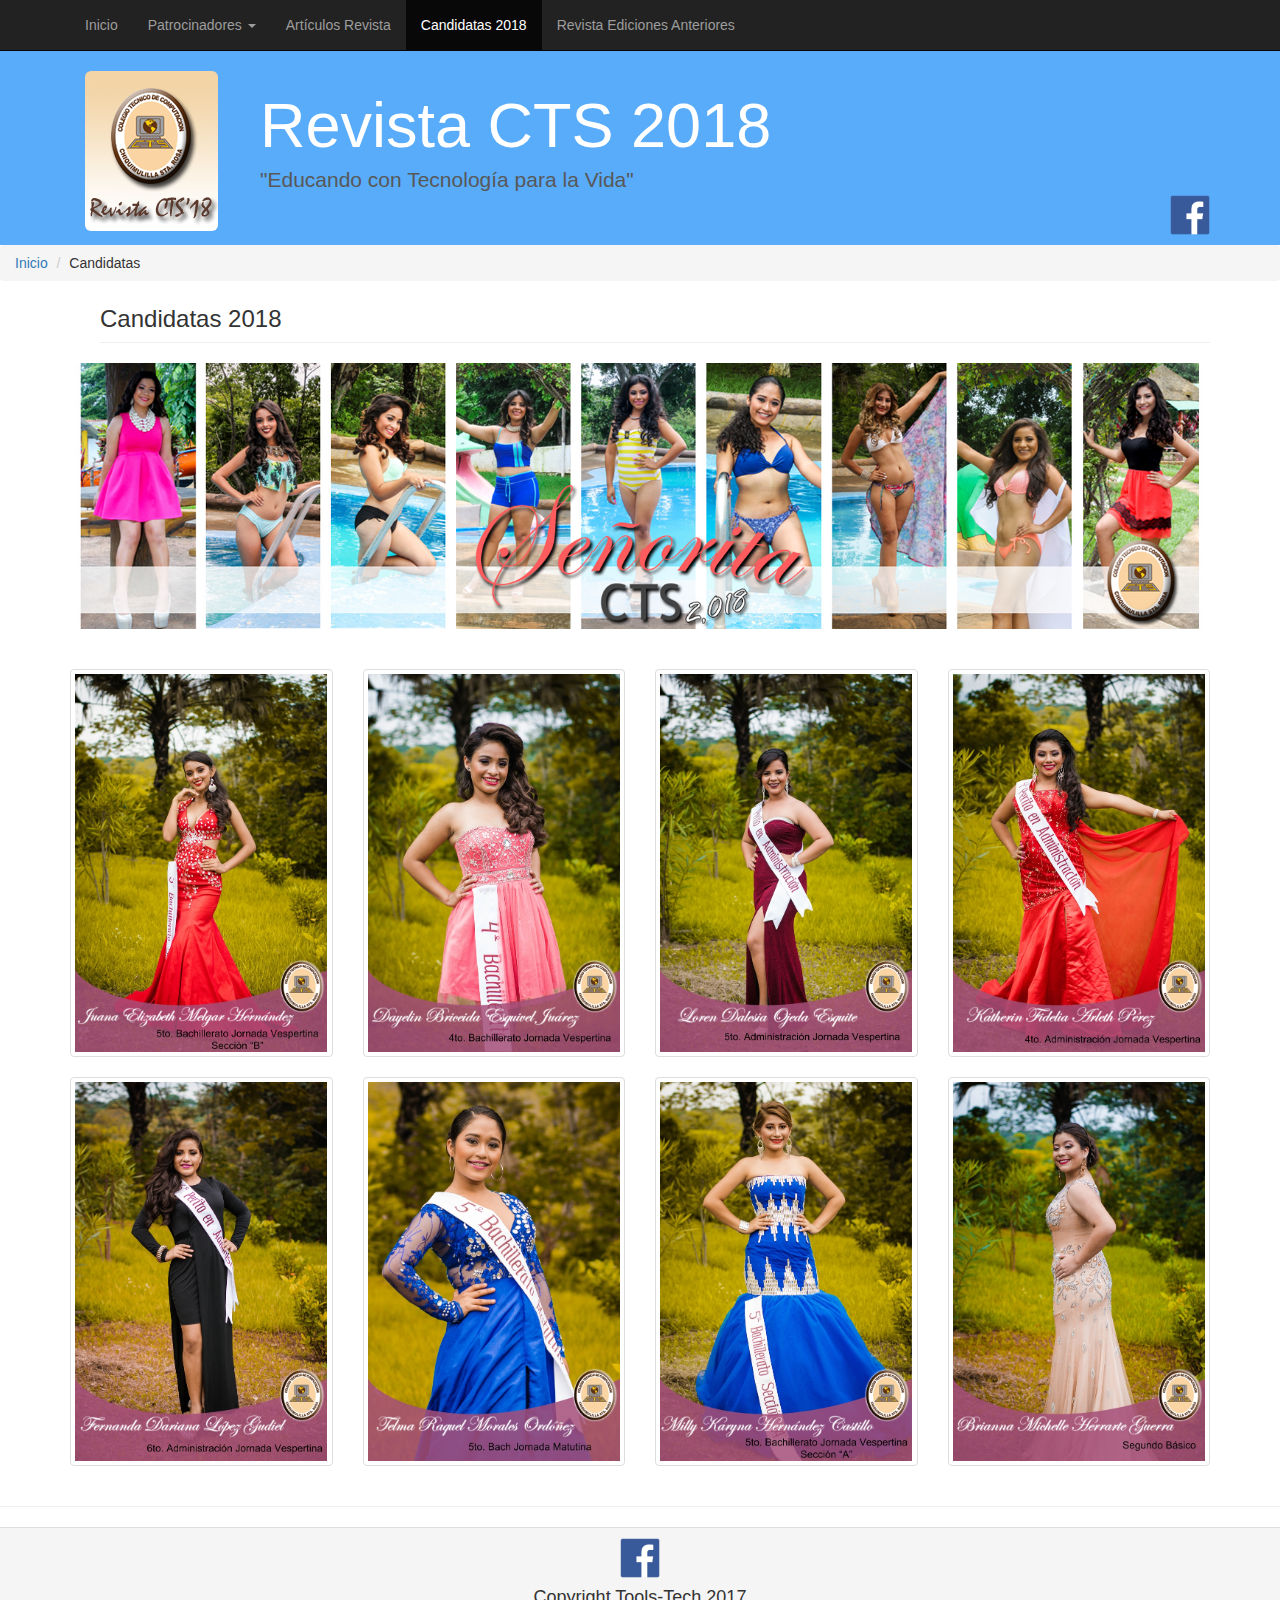
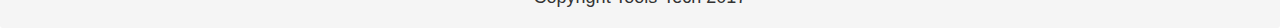
<file: candidatas.html>
<!DOCTYPE html>
<html lang="es">
<head>
	<meta charset="UTF-8">
	<meta name="viewport" content="width=device-width, user-scalable=no, initial-scale=1.0, maximum-scale=1.0, minimum-scale=1.0">
	<title>Candidatas</title>
	<link rel="shortcut icon" href="/favicon.ico">
	<link rel="stylesheet" type="text/css" href="css/bootstrap.min.css">
	<link rel="stylesheet" type="text/css" href="css/estilos.css">
	<link href="css/lightbox.css" rel="stylesheet">
	<meta name="description" content="Candidatas del colegio CTS Chiquimulilla, Santa Rosa" />
</head>
<body>
<!--aqui va el Nav -->
	<header>
	<nav class="navbar navbar-inverse navbar-static-top" role="navigation">
		<div class="container">
			<div class="navbar-header">
				<button type="button" class="navbar-toggle collapsed" data-toggle="collapse" data-target="#navegacion-fm">
				<span class="sr-only">Desplegar / Ocultar Menu</span>
				<span class="icon-bar"></span>
				<span class="icon-bar"></span>
				<span class="icon-bar"></span>
				</button>
				<!--<a href="http://revistacts.com.gt" class="navbar-brand"><img src="images/Logo.png"></a>-->
			</div>
			<!--Inicia el menu -->
			<div class="collapse navbar-collapse" id="navegacion-fm">
				<ul class="nav navbar-nav">
					<li><a href="index.html">Inicio</a></li>
								<li class="dropdown">
									<a class="dropdown-toggle" data-toggle="dropdown" role="button">Patrocinadores <span class="caret"></span></a>
									<ul class="dropdown-menu" role="menu">
									<li> <a href="deporte.html">Deportes & Juegos</a></li>
									<li> <a href="hoteles.html">Hoteleria & Turismo</a></li>
									<li> <a href="alimentos.html">Alimentos & Bebidas</a></li>
									<li> <a href="servicios.html">Servicios Profesionales</a></li>
									<li> <a href="educacion.html">Educación</a></li>
									<li> <a href="vehiculos.html">Vehículos & Servicio</a></li>
									<li> <a href="salud.html">Salud & Medicina</a></li>
									<li> <a href="miscelaneo.html">Misceláneo</a></li>
									</ul>
								</li>
					<li><a href="articulos.html">Artículos Revista</a></li>					
					<li class="active"><a href="candidatas.html">Candidatas 2018</a></li>
					<li><a href="revista.html">Revista Ediciones Anteriores</a></li>
				</ul>
				
			</div>
		</div>
		
	</nav>
	</header>
		<!--aqui va el jumbotron -->
	<div class="jumbotron jumbotron-fm">
		<div class="container">
				<div class="media container">
					<div class="row">
					<div class="media-left col-xs-12 col-sm-3 col-md-2 col-lg-2">
						<img class="img-rounded hidden-xs "  src="images/Logo.png">
						<div class="text-center hidden-sm hidden-md hidden-lg col-xs-12">
						<img class="img-rounded hidden-sm hidden-md hidden-lg"  src="images/Logo.png" width="65px">
						<div class="media-body">
						<h1 class="media-heading">Revista CTS 2018</h1>
						<p>"Educando con Tecnología para la Vida"</p>
						<p class="pull-center"><a href="https://www.facebook.com/revistactsgt/" target="_blank"><img src="images/fb2.png" width="40px"></a></p></div>
						</div>
					</div>
					<div class="media-body hidden-xs" >
						<h1 class="media-heading">Revista CTS 2018</h1>
						<p>"Educando con Tecnología para la Vida" </p>
						<p class="pull-right"><a href="https://www.facebook.com/revistactsgt/" target="_blank"><img src="images/fb2.png" width="40px"></a></p>
					</div>
					</div>
				</div>
		</div>
	</div>
<!--Miga de Pan-->

		<div class="miga-de-pan">
			<ol class="breadcrumb">
			<li><a href="index.html">Inicio</a></li>
			<li>Candidatas</li>
			</ol>
		</div>


<!--Aqui empieza el section -->
<section class="main container">

	
	<div class="row">

            <div class="col-lg-12">
                <h3 class="page-header">Candidatas 2018</h3>
            </div>
     </div>

     <div class="row">

    	<div class="col-sm-12 col-lg-12">
                <a href="images/Candidatas.jpg" data-lightbox="candidatas" class="thumbnail2">
                    <img class="img-responsive portfolio-item thumbnail2" src="images/Candidatas.jpg" alt="Candidatas">
                </a>
        </div>   
    </div> 
 <br><br>
        <div class="row">
		  <div class="col-lg-3">
		    <a href="images/candidata1.jpg"  data-lightbox="candidatas" class="thumbnail thumbnail2">
		      <img src="images/candidata1.jpg" alt="candidata">
		    </a>
		  </div>
		  
		  <div class="col-lg-3">
		    <a href="images/candidata2.jpg" data-lightbox="candidatas" class="thumbnail thumbnail2">
		      <img src="images/candidata2.jpg" alt="candidata">
		    </a>
		  </div>
		  
		  <div class="col-lg-3">
		    <a href="images/candidata3.jpg" data-lightbox="candidatas" class="thumbnail thumbnail2">
		      <img src="images/candidata3.jpg" alt="candidata">
		    </a>
		  </div>
		  
		  <div class="col-lg-3">
		    <a href="images/candidata4.jpg" data-lightbox="candidatas" class="thumbnail thumbnail2">
		      <img src="images/candidata4.jpg" alt="candidata">
		    </a>
		  </div>
		  
		</div>

		<div class="row">
		  <div class="col-lg-3">
		    <a href="images/candidata5.jpg" data-lightbox="candidatas" class="thumbnail thumbnail2">
		      <img src="images/candidata5.jpg" alt="candidata">
		    </a>
		  </div>
		  
		  <div class="col-lg-3">
		    <a href="images/candidata6.jpg" data-lightbox="candidatas" class="thumbnail thumbnail2">
		      <img src="images/candidata6.jpg" alt="candidata">
		    </a>
		  </div>
		  
		  <div class="col-lg-3">
		    <a href="images/candidata7.jpg" data-lightbox="candidatas" class="thumbnail thumbnail2">
		      <img src="images/candidata7.jpg" alt="candidata">
		    </a>
		  </div>
		  
		  <div class="col-lg-3">
		    <a href="images/candidata8.jpg" data-lightbox="candidatas" class="thumbnail thumbnail2">
		      <img src="images/candidata8.jpg" alt="candidata">
		    </a>
		  </div>
		  
		</div>
      


    
</section>
<hr>
<!--Script Google -->
<script>
  (function() {
    var cx = '003145989444985995157:65rlm9jpbto';
    var gcse = document.createElement('script');
    gcse.type = 'text/javascript';
    gcse.async = true;
    gcse.src = 'https://cse.google.com/cse.js?cx=' + cx;
    var s = document.getElementsByTagName('script')[0];
    s.parentNode.insertBefore(gcse, s);
  })();
</script>

	<footer>
	  	<div class="panel-footer">
		<p align="center"><a href="https://www.facebook.com/revistactsgt/" target="_blank"><img src="images/fb2.png" width="40px"></a></p>
	  		<h4 align="center">Copyright Tools-Tech 2017</h4></div>
	</footer>
	
	<script src="js/jquery.js"></script>
	<script src="js/bootstrap.min.js"></script>
	 <script src="js/lightbox.js"></script>

</body>
</html>
</file>
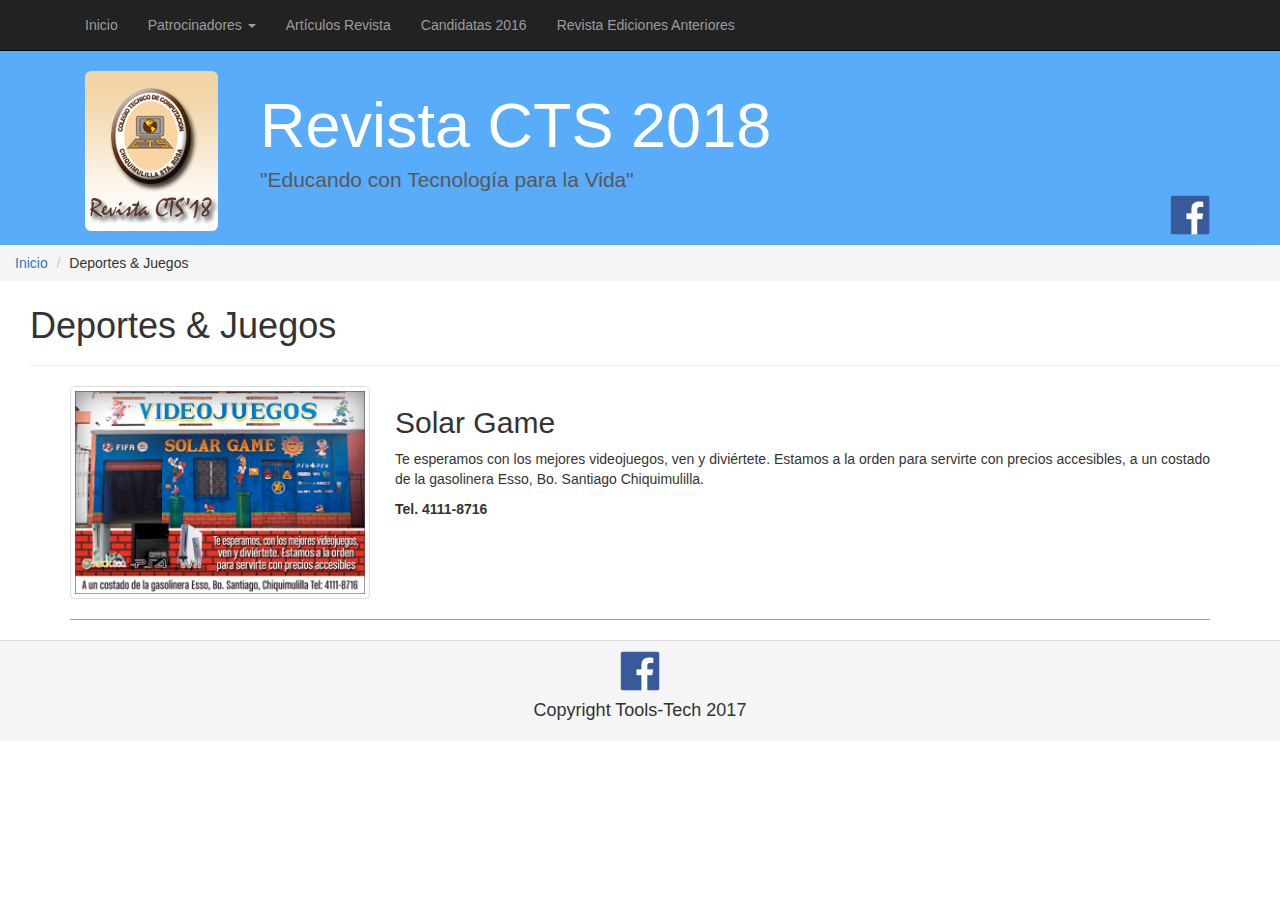
<file: deporte.html>
<!DOCTYPE html>
<html lang="es">
<head>
	<meta charset="UTF-8">
	<meta name="viewport" content="width=device-width, user-scalable=no, initial-scale=1.0, maximum-scale=1.0, minimum-scale=1.0">
	<title>Deportes</title>
	<link rel="shortcut icon" href="/favicon.ico">
	<link rel="stylesheet" type="text/css" href="css/bootstrap.min.css">
	<link rel="stylesheet" type="text/css" href="css/estilos.css">
	<meta name="description" content="Deportes CTS Chiquimulilla, Santa Rosa" />
</head>
<body>
<!--aqui va el Nav -->
	<header>
	<nav class="navbar navbar-inverse navbar-static-top" role="navigation">
		<div class="container">
			<div class="navbar-header">
				<button type="button" class="navbar-toggle collapsed" data-toggle="collapse" data-target="#navegacion-fm">
				<span class="sr-only">Desplegar / Ocultar Menu</span>
				<span class="icon-bar"></span>
				<span class="icon-bar"></span>
				<span class="icon-bar"></span>
				</button>
				<!--<a href="http://revistacts.com.gt" class="navbar-brand"><img src="images/Logo.png"></a>-->
			</div>
			<!--Inicia el menu -->
			<div class="collapse navbar-collapse" id="navegacion-fm">
				<ul class="nav navbar-nav">
					<li><a href="index.html">Inicio</a></li>
								<li class="dropdown">
									<a class="dropdown-toggle" data-toggle="dropdown" role="button">Patrocinadores <span class="caret"></span></a>
									<ul class="dropdown-menu" role="menu">
									<li class='active'> <a href="deporte.html">Deportes & Juegos</a></li>
									<li> <a href="hoteles.html">Hotelería & Turismo</a></li>
									<li> <a href="alimentos.html">Alimentos & Bebidas</a></li>
									<li> <a href="servicios.html">Servicios Profesionales</a></li>
									<li> <a href="educacion.html">Educación</a></li>
									<li> <a href="vehiculos.html">Vehículos & Servicio</a></li>
									<li> <a href="salud.html">Salud & Medicina</a></li>
									<li> <a href="miscelaneo.html">Misceláneo</a></li>
									</ul>
								</li>
					<li ><a href="articulos.html">Artículos Revista</a></li>					
					<li><a href="candidatas.html">Candidatas 2016</a></li>
					<li><a href="revista.html">Revista Ediciones Anteriores</a></li>
				</ul>
				
			</div>
		</div>
		
	</nav>
	</header>
		<!--aqui va el jumbotron -->
	<div class="jumbotron jumbotron-fm">
		<div class="container">
				<div class="media container">
					<div class="row">
					<div class="media-left col-xs-12 col-sm-3 col-md-2 col-lg-2">
						<img class="img-rounded hidden-xs "  src="images/Logo.png">
						<div class="text-center hidden-sm hidden-md hidden-lg col-xs-12">
						<img class="img-rounded hidden-sm hidden-md hidden-lg"  src="images/Logo.png" width="65px">
						<div class="media-body">
						<h1 class="media-heading">Revista CTS 2018</h1>
						<p>"Educando con Tecnología para la Vida"</p>
						<p class="pull-center"><a href="https://www.facebook.com/revistactsgt/" target="_blank"><img src="images/fb2.png" width="40px"></a></p></div>
						</div>
					</div>
					<div class="media-body hidden-xs" >
						<h1 class="media-heading">Revista CTS 2018</h1>
						<p>"Educando con Tecnología para la Vida" </p>
						<p class="pull-right"><a href="https://www.facebook.com/revistactsgt/" target="_blank"><img src="images/fb2.png" width="40px"></a></p>
					</div>
					</div>
				</div>
		</div>
	</div>
<!--Miga de Pan-->

		<div class="miga-de-pan">
			<ol class="breadcrumb">
			<li><a href="index.html">Inicio</a></li>
			<li>Deportes & Juegos</li>
			</ol>
		</div>

<!--Titulo-->
	<div class="page-header">
  		<h1>Deportes & Juegos</h1>
	</div>


<!--Aqui empieza el section -->
<section class="main container">
	<div class="row">
		<section class="posts col-md-12">
			<article class="post clearfix">
				<a class="thumb pull-left negocios centrar" href="images/solargame.jpg">
					<img src="images/solargame.jpg" class="img-thumbnail" width="300px" alt="Solar Game">
				</a>
				<h2 class="post-title">Solar Game</h2>
				<p class="post-contenido text-justify">
				Te esperamos con los mejores videojuegos, ven y diviértete. Estamos a la orden para servirte con precios accesibles, a un costado de la gasolinera Esso, Bo. Santiago Chiquimulilla. 
				</p>
				<p class="post-contenido text-justify">
				<strong>Tel. 4111-8716</strong>
				</p>
				<div class="contenedor-botones text-right">
				
				</div>
			</article>
		</section>
	</div>
</section>

<!--Script Google -->
<script>
  (function() {
    var cx = '003145989444985995157:65rlm9jpbto';
    var gcse = document.createElement('script');
    gcse.type = 'text/javascript';
    gcse.async = true;
    gcse.src = 'https://cse.google.com/cse.js?cx=' + cx;
    var s = document.getElementsByTagName('script')[0];
    s.parentNode.insertBefore(gcse, s);
  })();
</script>

	<footer>
	  	<div class="panel-footer">
		<p align="center"><a href="https://www.facebook.com/revistactsgt/" target="_blank"><img src="images/fb2.png" width="40px"></a></p>
	  		<h4 align="center">Copyright Tools-Tech 2017</h4></div>
	</footer>
	
	<script src="js/jquery.js"></script>
	<script src="js/bootstrap.min.js"></script>

</body>
</html>
</file>
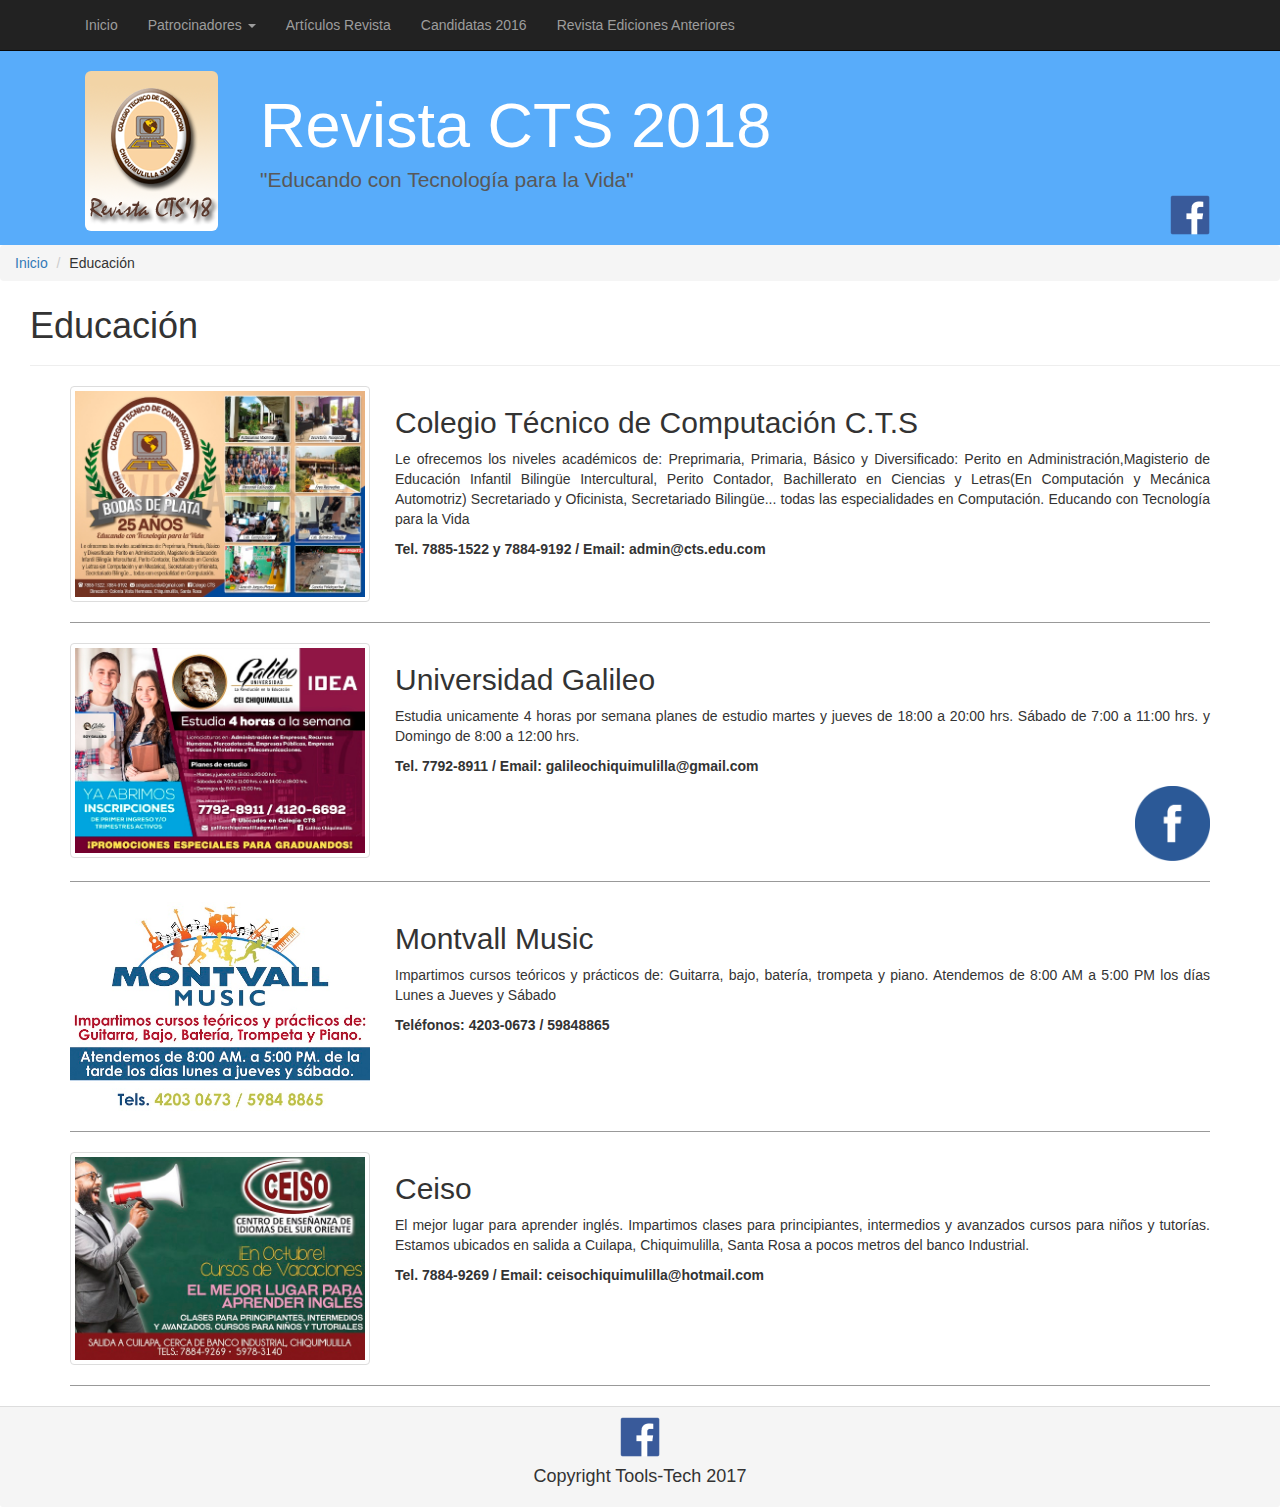
<file: educacion.html>
<!DOCTYPE html>
<html lang="es">
<head>
	<meta charset="UTF-8">
	<meta name="viewport" content="width=device-width, user-scalable=no, initial-scale=1.0, maximum-scale=1.0, minimum-scale=1.0">
	<title>Educación</title>
	<link rel="shortcut icon" href="/favicon.ico">
	<link rel="stylesheet" type="text/css" href="css/bootstrap.min.css">
	<link rel="stylesheet" type="text/css" href="css/estilos.css">
	<meta name="description" content="Educación CTS Chiquimulilla, Santa Rosa" />
</head>
<body>
<!--aqui va el Nav -->
	<header>
	<nav class="navbar navbar-inverse navbar-static-top" role="navigation">
		<div class="container">
			<div class="navbar-header">
				<button type="button" class="navbar-toggle collapsed" data-toggle="collapse" data-target="#navegacion-fm">
				<span class="sr-only">Desplegar / Ocultar Menu</span>
				<span class="icon-bar"></span>
				<span class="icon-bar"></span>
				<span class="icon-bar"></span>
				</button>
				<!--<a href="http://revistacts.com.gt" class="navbar-brand"><img src="images/Logo.png"></a>-->
			</div>
			<!--Inicia el menu -->
			<div class="collapse navbar-collapse" id="navegacion-fm">
				<ul class="nav navbar-nav">
					<li><a href="index.html">Inicio</a></li>
								<li class="dropdown">
									<a class="dropdown-toggle" data-toggle="dropdown" role="button">Patrocinadores <span class="caret"></span></a>
									<ul class="dropdown-menu" role="menu">
									<li> <a href="deporte.html">Deportes & Juegos</a></li>
									<li> <a href="hoteles.html">Hotelería & Turismo</a></li>
									<li> <a href="alimentos.html">Alimentos & Bebidas</a></li>
									<li> <a href="servicios.html">Servicios Profesionales</a></li>
									<li class='active'> <a href="educacion.html">Educación</a></li>
									<li> <a href="vehiculos.html">Vehículos & Servicio</a></li>
									<li> <a href="salud.html">Salud & Medicina</a></li>
									<li> <a href="miscelaneo.html">Misceláneo</a></li>
									</ul>
								</li>
					<li ><a href="articulos.html">Artículos Revista</a></li>					
					<li><a href="candidatas.html">Candidatas 2016</a></li>
					<li><a href="revista.html">Revista Ediciones Anteriores</a></li>
				</ul>
				
			</div>
		</div>
		
	</nav>
	</header>
		<!--aqui va el jumbotron -->
	<div class="jumbotron jumbotron-fm">
		<div class="container">
				<div class="media container">
					<div class="row">
					<div class="media-left col-xs-12 col-sm-3 col-md-2 col-lg-2">
						<img class="img-rounded hidden-xs "  src="images/Logo.png">
						<div class="text-center hidden-sm hidden-md hidden-lg col-xs-12">
						<img class="img-rounded hidden-sm hidden-md hidden-lg"  src="images/Logo.png" width="65px">
						<div class="media-body">
						<h1 class="media-heading">Revista CTS 2018</h1>
						<p>"Educando con Tecnología para la Vida"</p>
						<p class="pull-center"><a href="https://www.facebook.com/revistactsgt/" target="_blank"><img src="images/fb2.png" width="40px"></a></p></div>
						</div>
					</div>
					<div class="media-body hidden-xs" >
						<h1 class="media-heading">Revista CTS 2018</h1>
						<p>"Educando con Tecnología para la Vida" </p>
						<p class="pull-right"><a href="https://www.facebook.com/revistactsgt/" target="_blank"><img src="images/fb2.png" width="40px"></a></p>
					</div>
					</div>
				</div>
		</div>
	</div>
<!--Miga de Pan-->

		<div class="miga-de-pan">
			<ol class="breadcrumb">
			<li><a href="index.html">Inicio</a></li>
			<li>Educación</li>
			</ol>
		</div>

<!--Titulo-->
	<div class="page-header">
  		<h1>Educación</h1>
	</div>


<!--Aqui empieza el section -->
<section class="main container">

	<div class="row">
		<section class="posts col-md-12">
			<article class="post clearfix">
				<a class="thumb pull-left negocios centrar" href="images/colegiocts.jpg" alt="Colegio Técnico de Computación CTS">
					<img src="images/colegiocts.jpg" class="img-thumbnail" width="300px" alt="Colegio Técnico de Computación CTS">
				</a>
				<h2 class="post-title">Colegio Técnico de Computación C.T.S</h2>
				<p class="post-contenido text-justify">
				Le ofrecemos los niveles académicos de: Preprimaria, Primaria, Básico y Diversificado: Perito en Administración,Magisterio de Educación Infantil Bilingüe Intercultural, Perito Contador, Bachillerato en Ciencias y Letras(En Computación y Mecánica Automotriz) Secretariado y Oficinista, Secretariado Bilingüe... todas las especialidades en Computación.

				                 Educando con Tecnología para la Vida
				</p>
				<p class="post-contenido text-justify">
				<strong>Tel. 7885-1522 y 7884-9192 / Email: admin@cts.edu.com</strong>
				</p>
				<div class="contenedor-botones text-right">
				</div>
			</article>
		</section>
	</div>

	<div class="row">
		<section class="posts col-md-12">
			<article class="post clearfix">
				<a class="thumb pull-left negocios centrar" href="images/galileo.jpg" alt="Universidad Galileo">
					<img src="images/galileo.jpg" class="img-thumbnail" width="300px" alt="Universidad Galileo">
				</a>
				<h2 class="post-title">Universidad Galileo</h2>
				<p class="post-contenido text-justify">
				Estudia unicamente 4 horas por semana planes de estudio martes y jueves de 18:00 a 20:00 hrs. Sábado de 7:00 a 11:00 hrs. y Domingo de 8:00 a 12:00 hrs. 
				</p>
				<p class="post-contenido text-justify">
				<strong>Tel. 7792-8911 / Email: galileochiquimulilla@gmail.com</strong>
				</p>
				<div class="contenedor-botones text-right">
					<a href="https://www.facebook.com/galileo.chiquimulilla"><img src="images/fb.png" width="75px"></a>
				</div>
			</article>
		</section>
	</div>

	<div class="row">
		<section class="posts col-md-12">
			<article class="post clearfix">
				<a class="thumb pull-left negocios centrar" href="images/montvallmusic.jpg" alt="Montvall Music">
					<img src="images/montvallmusic.jpg" class="img-thumbnailmusic" width="300px" alt="Montvall Music">
				</a>
				<h2 class="post-title">Montvall Music</h2>
				<p class="post-contenido text-justify">
				Impartimos cursos teóricos y prácticos de: Guitarra, bajo, batería, trompeta y piano.
				Atendemos de 8:00 AM a 5:00 PM los días Lunes a Jueves y Sábado
				</p>
				<p class="post-contenido text-justify">
				<strong>Teléfonos: 4203-0673 / 59848865</strong>
				</p>
				<div class="contenedor-botones text-right">
				</div>
			</article>
		</section>
	</div>



		<div class="row">
		<section class="posts col-md-12">
			<article class="post clearfix">
				<a class="thumb pull-left negocios centrar" href="images/ceiso.jpg" alt="Ceiso">
					<img src="images/ceiso.jpg" class="img-thumbnail" width="300px" alt="Ceiso">
				</a>
				<h2 class="post-title">Ceiso</h2>
				<p class="post-contenido text-justify">
				El mejor lugar para aprender inglés. Impartimos clases para principiantes, intermedios y avanzados cursos para niños y tutorías. Estamos ubicados en salida a Cuilapa, Chiquimulilla, Santa Rosa a pocos metros del banco Industrial.
				</p>
				<p class="post-contenido text-justify">
				<strong>Tel. 7884-9269 / Email: ceisochiquimulilla@hotmail.com</strong>
				</p>
				<div class="contenedor-botones text-right">
				</div>
			</article>
		</section>
	</div>



</section>

<!--Script Google -->
<script>
  (function() {
    var cx = '003145989444985995157:65rlm9jpbto';
    var gcse = document.createElement('script');
    gcse.type = 'text/javascript';
    gcse.async = true;
    gcse.src = 'https://cse.google.com/cse.js?cx=' + cx;
    var s = document.getElementsByTagName('script')[0];
    s.parentNode.insertBefore(gcse, s);
  })();
</script>

	<footer>
	  	<div class="panel-footer">
		<p align="center"><a href="https://www.facebook.com/revistactsgt/" target="_blank"><img src="images/fb2.png" width="40px"></a></p>
	  		<h4 align="center">Copyright Tools-Tech 2017</h4></div>
	</footer>
	
	<script src="js/jquery.js"></script>
	<script src="js/bootstrap.min.js"></script>

</body>
</html>
</file>
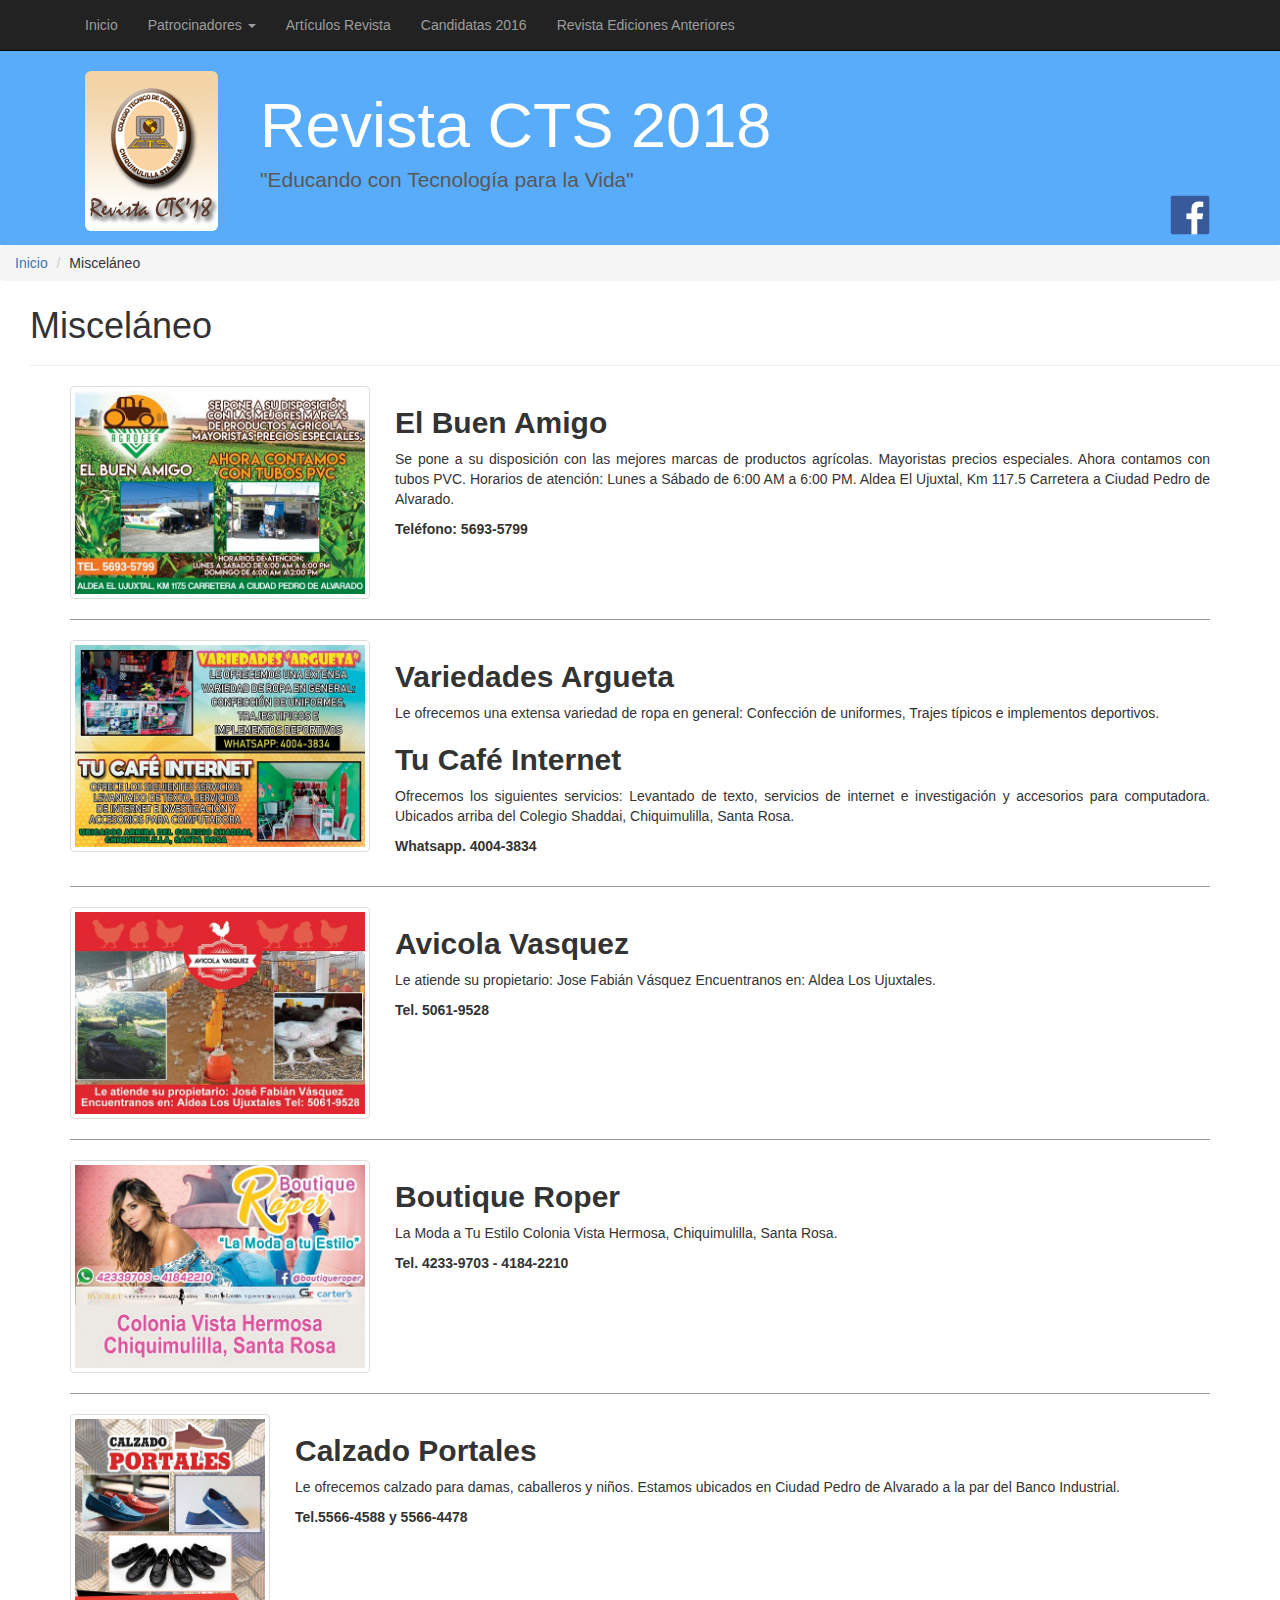
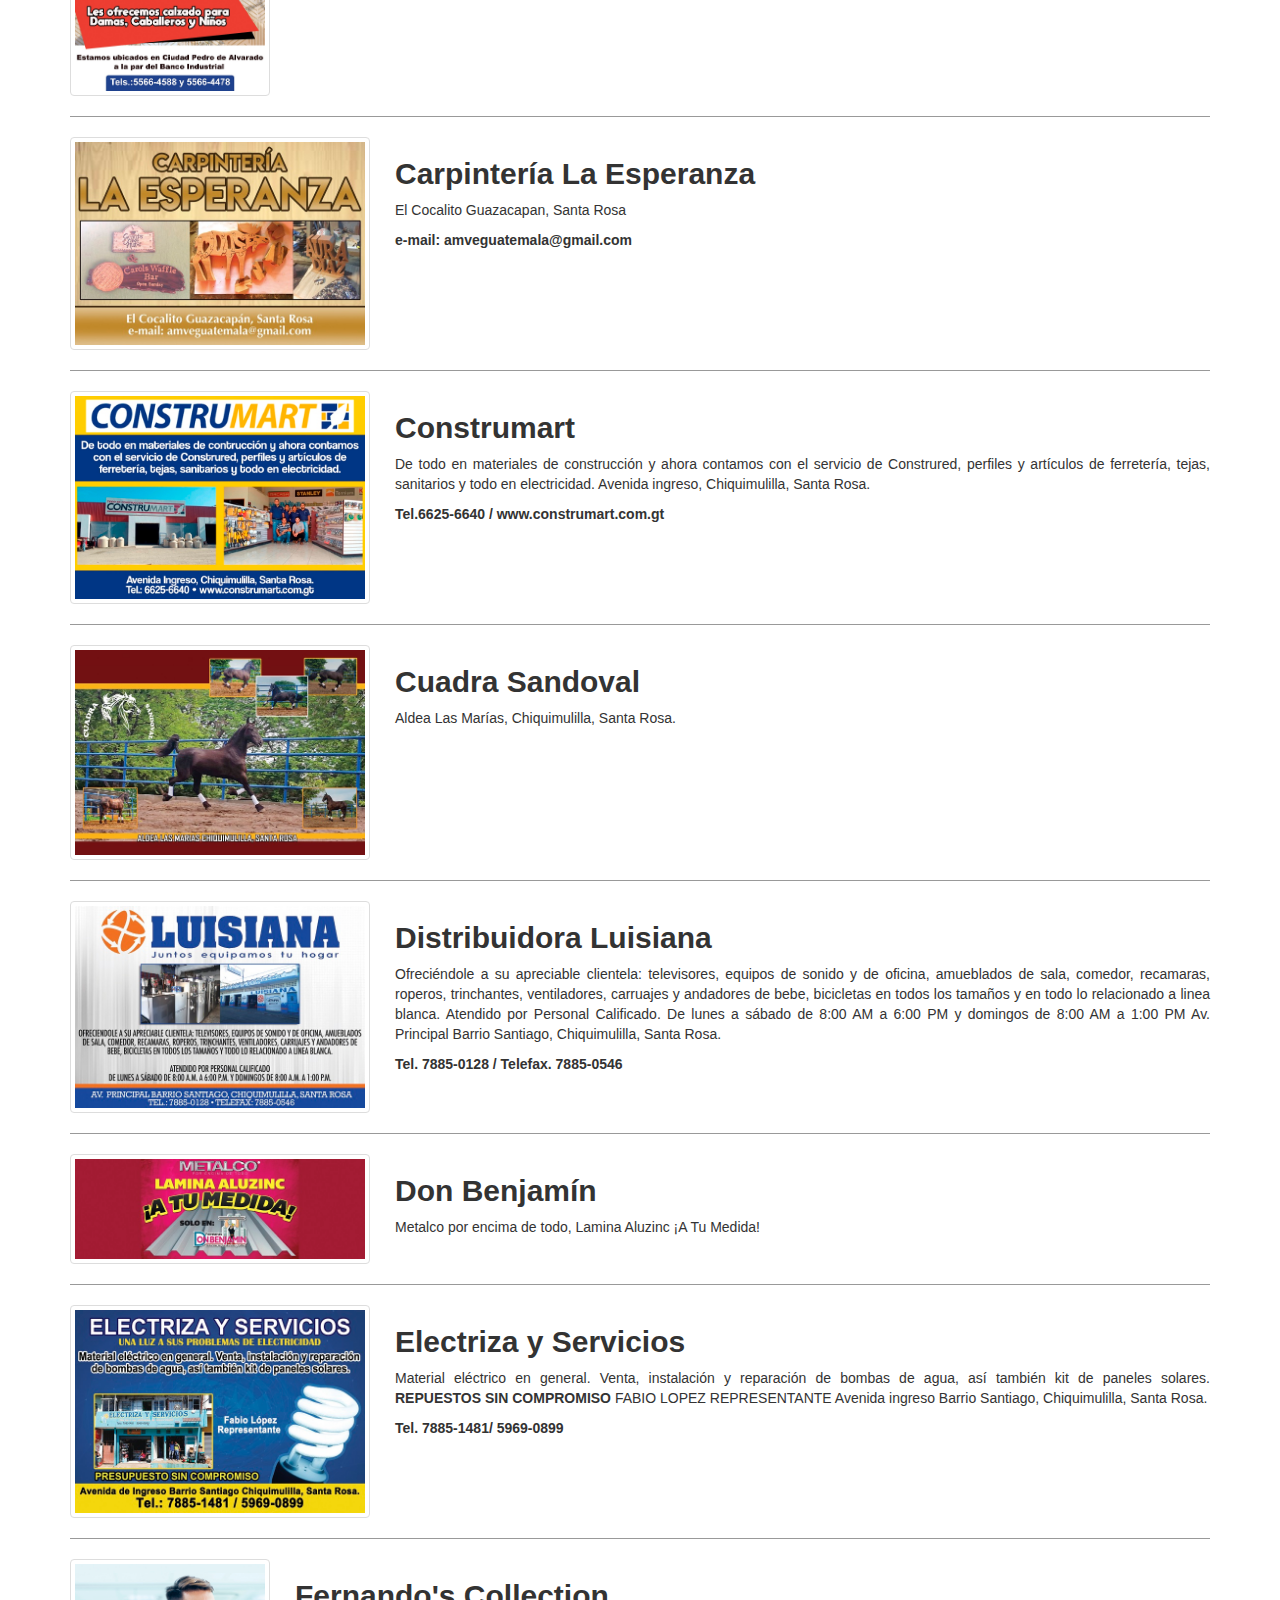
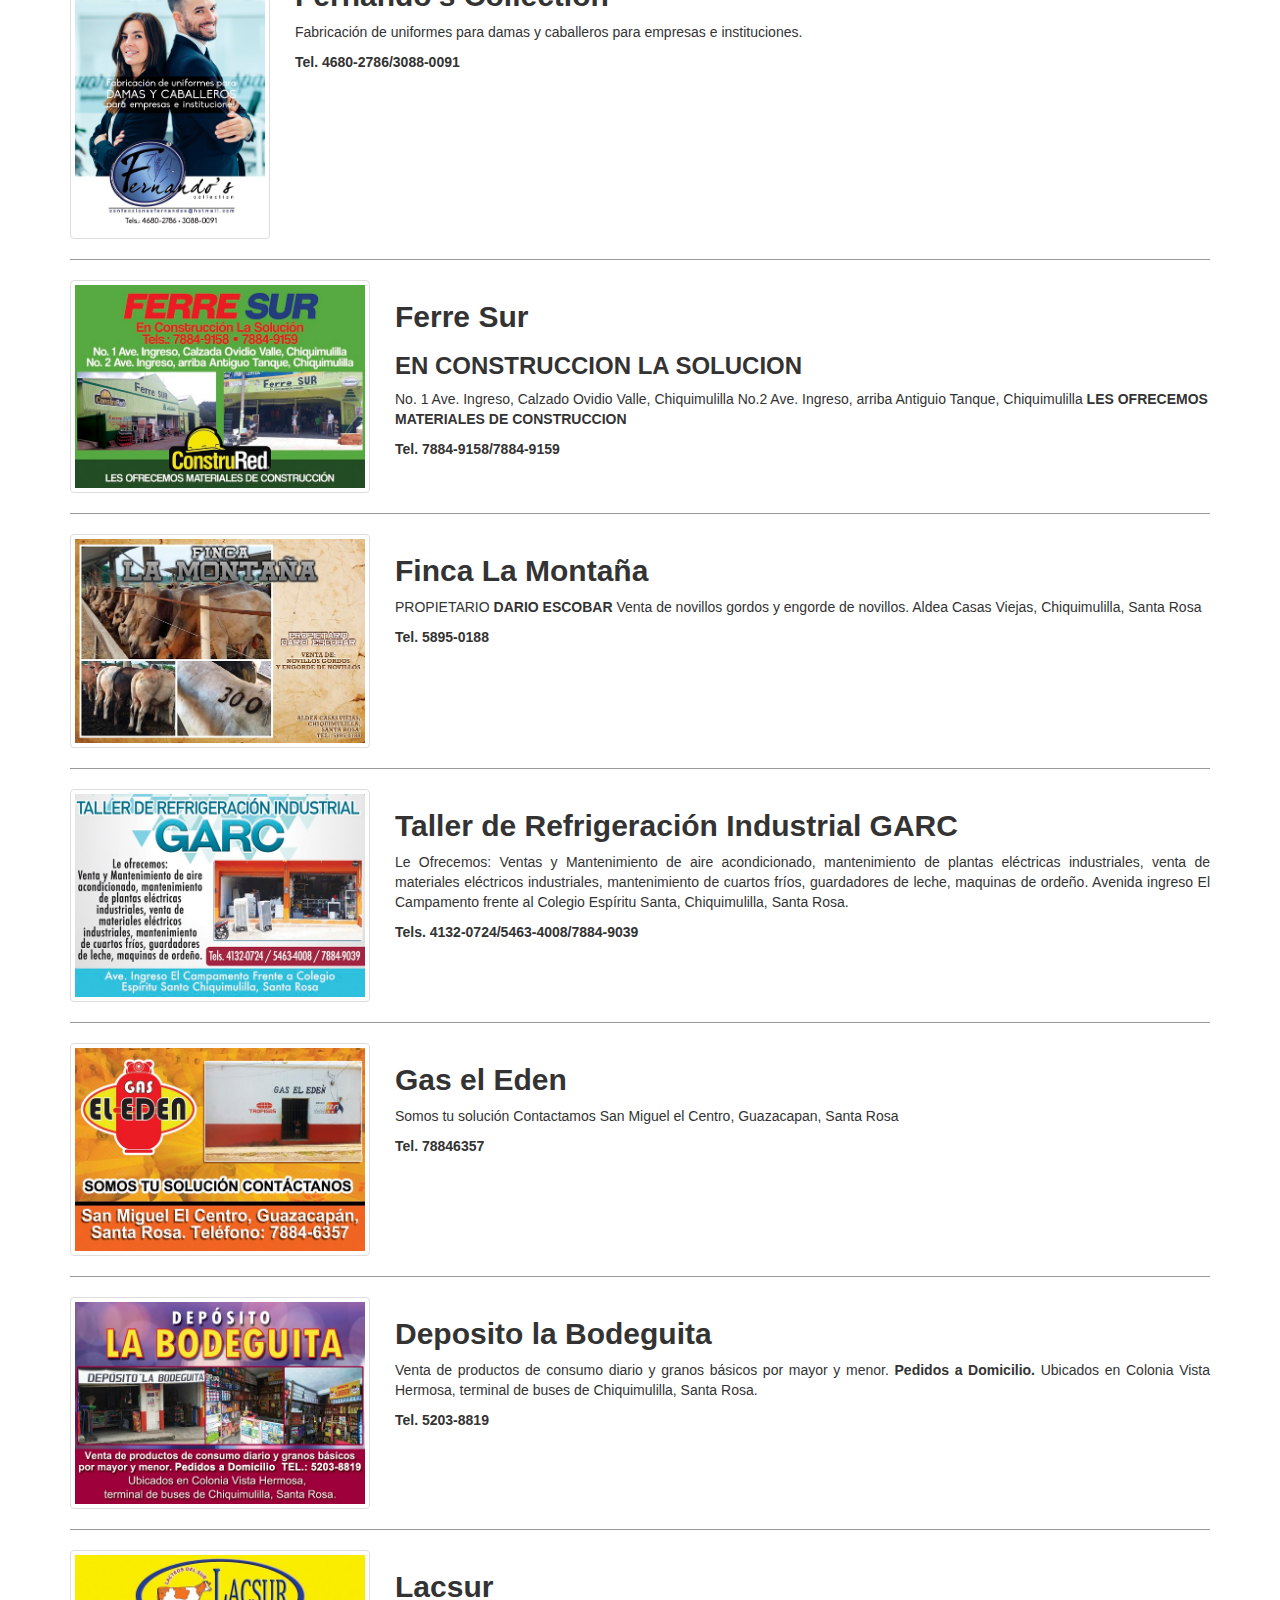
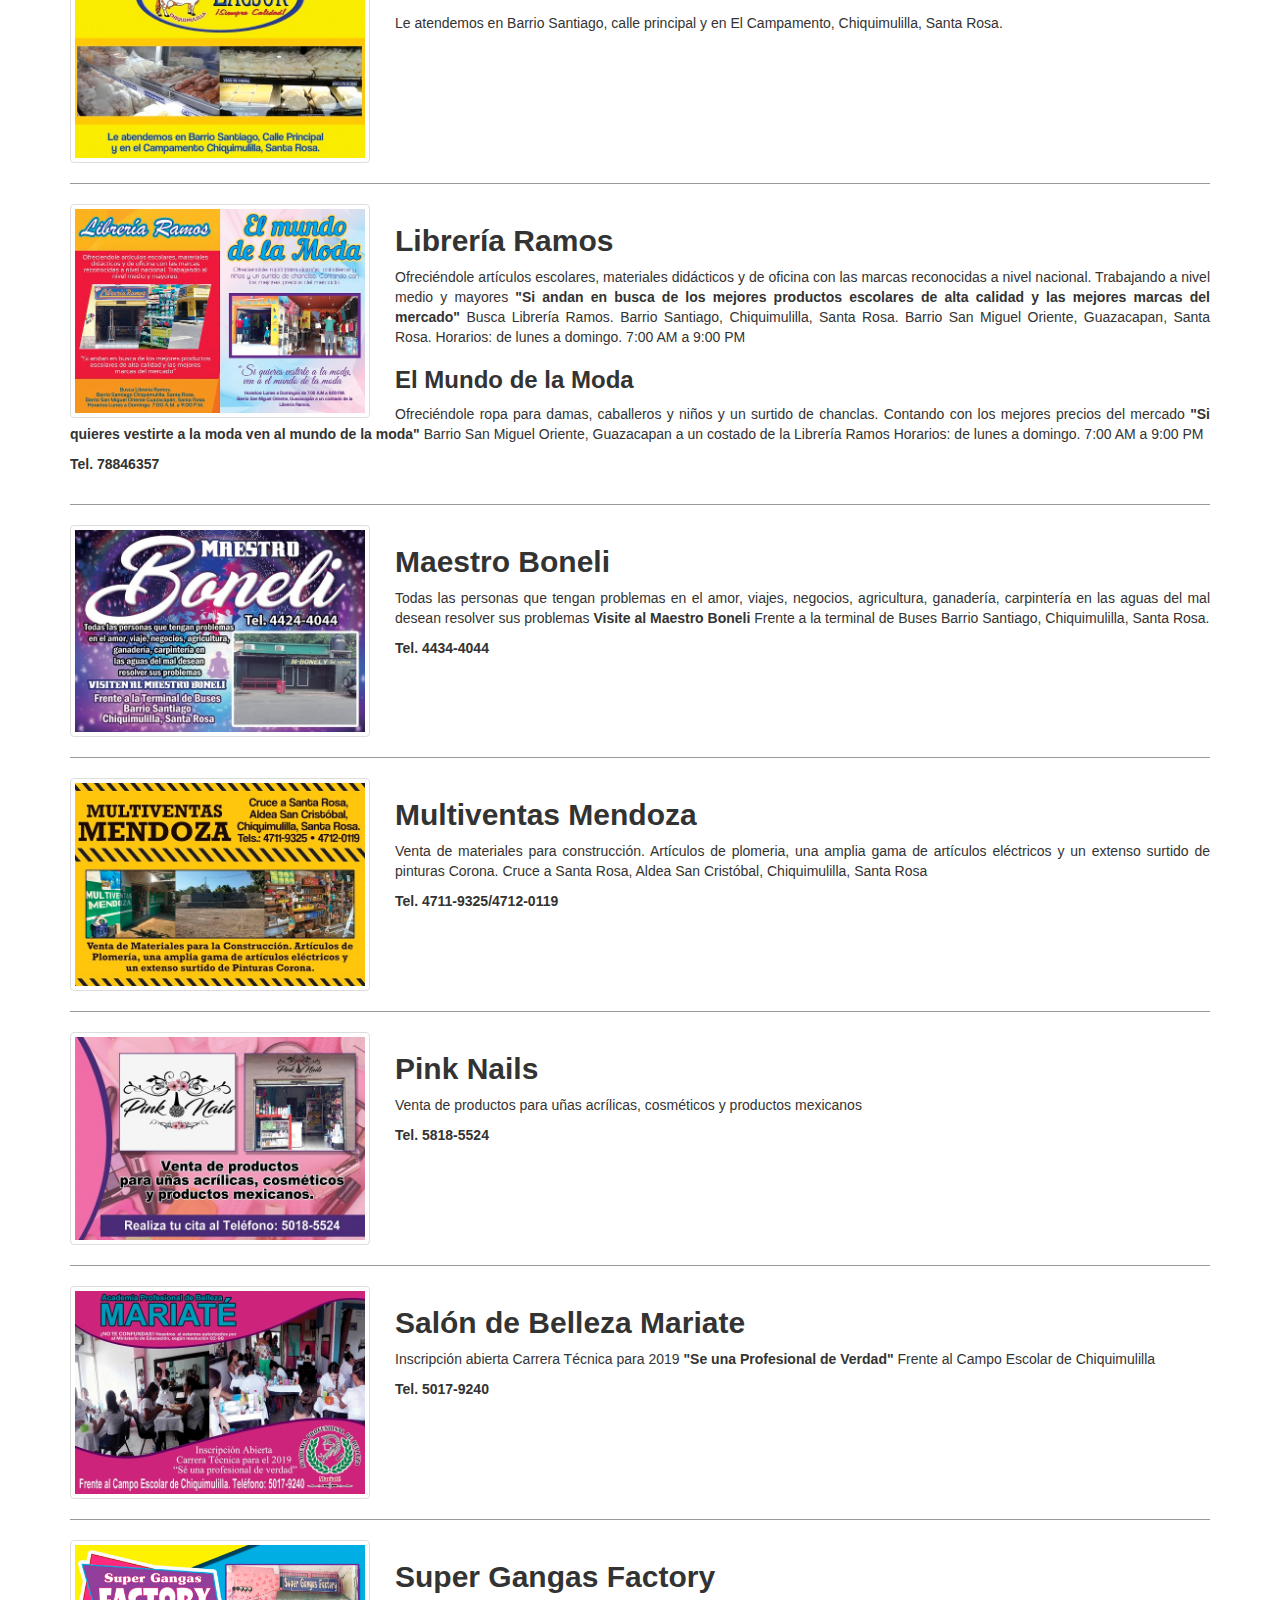
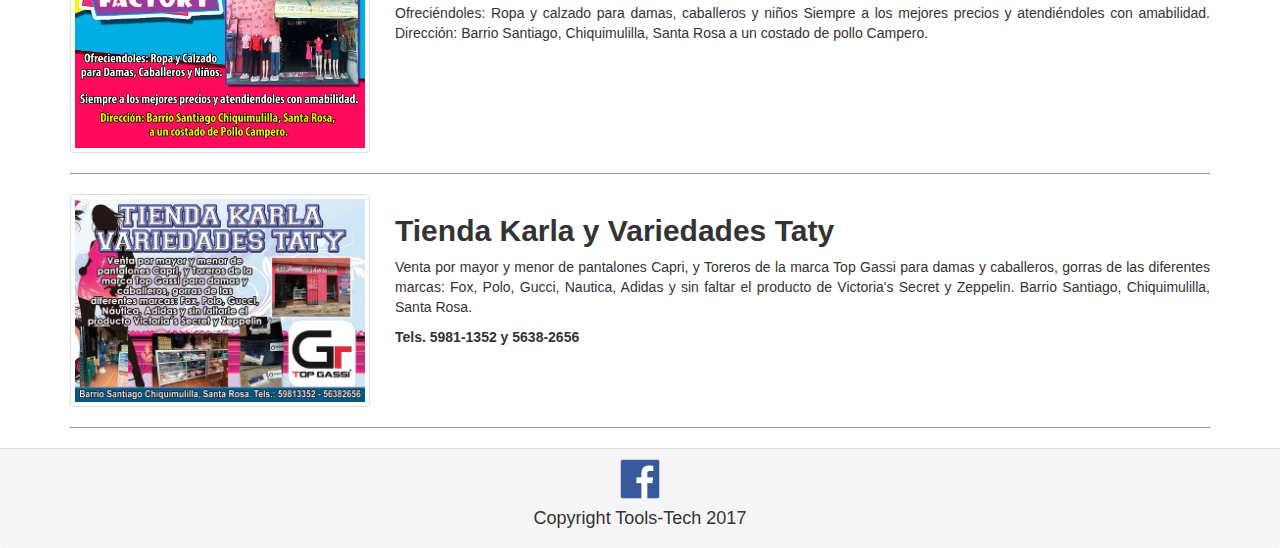
<file: miscelaneo.html>
<!DOCTYPE html>
<html lang="es">
<head>
	<meta charset="UTF-8">
	<meta name="viewport" content="width=device-width, user-scalable=no, initial-scale=1.0, maximum-scale=1.0, minimum-scale=1.0">
	<title>Miscelaneo</title>
	<link rel="shortcut icon" href="/favicon.ico">
	<link rel="stylesheet" type="text/css" href="css/bootstrap.min.css">
	<link rel="stylesheet" type="text/css" href="css/estilos.css">
	<meta name="description" content="Miscelaneo Chiquimulilla, Santa Rosa" />
</head>
<body>
<!--aqui va el Nav -->
	<header>
	<nav class="navbar navbar-inverse navbar-static-top" role="navigation">
		<div class="container">
			<div class="navbar-header">
				<button type="button" class="navbar-toggle collapsed" data-toggle="collapse" data-target="#navegacion-fm">
				<span class="sr-only">Desplegar / Ocultar Menu</span>
				<span class="icon-bar"></span>
				<span class="icon-bar"></span>
				<span class="icon-bar"></span>
				</button>
				<!--<a href="http://revistacts.com.gt" class="navbar-brand"><img src="images/Logo.png"></a>-->
			</div>
			<!--Inicia el menu -->
			<div class="collapse navbar-collapse" id="navegacion-fm">
				<ul class="nav navbar-nav">
					<li><a href="index.html">Inicio</a></li>
								<li class="dropdown">
									<a class="dropdown-toggle" data-toggle="dropdown" role="button">Patrocinadores <span class="caret"></span></a>
									<ul class="dropdown-menu" role="menu">
									<li> <a href="deporte.html">Deportes & Juegos</a></li>
									<li> <a href="hoteles.html">Hotelería & Turismo</a></li>
									<li> <a href="alimentos.html">Alimentos & Bebidas</a></li>
									<li> <a href="servicios.html">Servicios Profesionales</a></li>
									<li> <a href="educacion.html">Educación</a></li>
									<li> <a href="vehiculos.html">Vehículos & Servicio</a></li>
									<li> <a href="salud.html">Salud & Medicina</a></li>
									<li class="active"> <a href="miscelaneo.html">Misceláneo</a></li>
									</ul>
								</li>
					<li ><a href="articulos.html">Artículos Revista</a></li>					
					<li><a href="candidatas.html">Candidatas 2016</a></li>
					<li><a href="revista.html">Revista Ediciones Anteriores</a></li>
				</ul>
				
			</div>
		</div>
		
	</nav>
	</header>
		<!--aqui va el jumbotron -->
	<div class="jumbotron jumbotron-fm">
		<div class="container">
				<div class="media container">
					<div class="row">
					<div class="media-left col-xs-12 col-sm-3 col-md-2 col-lg-2">
						<img class="img-rounded hidden-xs "  src="images/Logo.png">
						<div class="text-center hidden-sm hidden-md hidden-lg col-xs-12">
						<img class="img-rounded hidden-sm hidden-md hidden-lg"  src="images/Logo.png" width="65px">
						<div class="media-body">
						<h1 class="media-heading">Revista CTS 2018</h1>
						<p>"Educando con Tecnología para la Vida"</p>
						<p class="pull-center"><a href="https://www.facebook.com/revistactsgt/" target="_blank"><img src="images/fb2.png" width="40px"></a></p></div>
						</div>
					</div>
					<div class="media-body hidden-xs" >
						<h1 class="media-heading">Revista CTS 2018</h1>
						<p>"Educando con Tecnología para la Vida" </p>
						<p class="pull-right"><a href="https://www.facebook.com/revistactsgt/" target="_blank"><img src="images/fb2.png" width="40px"></a></p>
					</div>
					</div>
				</div>
		</div>
	</div>
<!--Miga de Pan-->

		<div class="miga-de-pan">
			<ol class="breadcrumb">
			<li><a href="index.html">Inicio</a></li>
			<li>Misceláneo</li>
			</ol>
		</div>

<!--Titulo-->
	<div class="page-header">
  		<h1>Misceláneo</h1>
	</div>


<!--Aqui empieza el section -->
<section class="main container">
	<div class="row">
		<section class="posts col-md-12">
			<article class="post clearfix">
				<a class="thumb pull-left negocios centrar" href="images/agroelbuenamigo.jpg" alt="agro el buen amigo">
					<img src="images/agroelbuenamigo.jpg" class="img-thumbnail" width="300px" alt="agro el buen amigo">
					</a>
					<h2 class="post-title "><b>El Buen Amigo</b></h2>
					<p class="post-contenido text-justify">
					Se pone a su disposición con las mejores marcas de productos agrícolas. Mayoristas precios especiales.
					Ahora contamos con tubos PVC.
					Horarios de atención: Lunes a Sábado de 6:00 AM a 6:00 PM.
					Aldea El Ujuxtal, Km 117.5 Carretera a Ciudad Pedro de Alvarado.
					</p>
					<p class="post-contenido text-justify ">
					<strong>Teléfono: 5693-5799 </strong>
					</p>
				
					<div class="contenedor-botones text-right">
					
					</div>
			</article>
		</section>
	</div>

	<div class="row">
		<section class="posts col-md-12">
			<article class="post clearfix">
				<a class="thumb pull-left negocios centrar" href="images/argueta.jpg" alt="Variedades Argueta">
					<img src="images/argueta.jpg" class="img-thumbnail" width="300px" alt="Variedades Argueta">
				</a>
				<h2 class="post-title"><b>Variedades Argueta</b></h2>
				<p class="post-contenido text-justify">
				Le ofrecemos una extensa variedad de ropa en general: Confección de uniformes, Trajes típicos e implementos deportivos.
				<h2 class="post-title"><b>Tu Café Internet</b></h2>
				<p class="post-contenido text-justify">
				Ofrecemos los siguientes servicios: Levantado de texto, servicios de internet e investigación y accesorios para computadora.
				Ubicados arriba del Colegio Shaddai, Chiquimulilla, Santa Rosa.
				</p>
				<p class="post-contenido text-justify">
				<strong>Whatsapp. 4004-3834 </strong>
				</p>
				<div class="contenedor-botones text-right">
					
				</div>
			</article>
		</section>
	</div>

	<div class="row">
		<section class="posts col-md-12">
			<article class="post clearfix">
			<a class="thumb pull-left negocios centrar" href="images/avivolavazquez.jpg" alt="Avicola Vasquez">
					<img src="images/avivolavazquez.jpg" class="img-thumbnail" width="300px" alt="Avicola Vasquez">
				</a>
				<h2 class="post-title"><b>Avicola Vasquez</b></h2>
				<p class="post-contenido text-justify">
				Le atiende su propietario: Jose Fabián Vásquez Encuentranos en: Aldea Los Ujuxtales.
				</p>
				<p class="post-contenido text-justify">
				<strong>Tel. 5061-9528</strong>
				</p>
		
				<div class="contenedor-botones text-right">
					</div>
		
			</article>
		</section>
	</div>
	
	<div class="row">
		<section class="posts col-md-12">
			<article class="post clearfix">
				<a class="thumb pull-left negocios centrar" href="images/boutiqueroper.jpg" alt="Boutique Roper">
					<img src="images/boutiqueroper.jpg" class="img-thumbnail" width="300px" alt="Boutique Roper">
				</a>
				<h2 class="post-title"><b>Boutique Roper</b></h2>
				<p class="post-contenido text-justify">
				La Moda a Tu Estilo
				Colonia Vista Hermosa, Chiquimulilla, Santa Rosa.
				</p>
				<p class="post-contenido text-justify">
				<strong>Tel. 4233-9703 - 4184-2210</strong>
				</p>
				<div class="contenedor-botones text-right">
					
				</div>
			</article>
		</section>
	</div>

	<div class="row">
		<section class="posts col-md-12">
			<article class="post clearfix">
				<a class="thumb pull-left negocios centrar" href="images/calzadoportales.jpg" alt="Calzado Portales">
					<img src="images/calzadoportales.jpg" class="img-thumbnail" width="200px" alt="Calzado Portales">
				</a>
				<h2 class="post-title"><b>Calzado Portales</b></h2>
				<p class="post-contenido text-justify">
				Le ofrecemos calzado para damas, caballeros y niños. Estamos ubicados en Ciudad Pedro de Alvarado a la par del Banco Industrial.
				<ELEMENT></ELEMENT>
				</p>
				<p class="post-contenido text-justify">
				<strong>Tel.5566-4588 y 5566-4478 </strong>
				</p>
				<div class="contenedor-botones text-right">
					
				</div>
			</article>
		</section>
	</div>

	<div class="row">
			<section class="posts col-md-12">
				<article class="post clearfix">
					<a class="thumb pull-left negocios centrar" href="images/carpinterialaesperanza.jpg" alt=" Carpinteria La Esperanza ">
						<img src="images/carpinterialaesperanza.jpg" class="img-thumbnail" width="300px" alt="Carpinteria La Esperanza">
					</a>
					<h2 class="post-title "><b>Carpintería La Esperanza</b></h2>
					<p class="post-contenido text-justify">
					El Cocalito Guazacapan, Santa Rosa
					</p>
					<p class="post-contenido text-justify ">
					<strong>e-mail: amveguatemala@gmail.com</strong>
					</p>
					<div class="contenedor-botones text-right">
						
					</div>
				</article>
			</section>
		</div>

		<div class="row">
			<section class="posts col-md-12">
				<article class="post clearfix">
					<a class="thumb pull-left negocios centrar" href="images/construmart.jpg" alt="Construmart">
						<img src="images/construmart.jpg" class="img-thumbnail" width="300px" alt="Construmart">
					</a>
					<h2 class="post-title "><b>Construmart</b></h2>
					<p class="post-contenido text-justify">
					De todo en materiales de construcción y ahora contamos con el servicio de Construred, perfiles y artículos de ferretería, tejas, sanitarios y todo en electricidad.
					Avenida ingreso, Chiquimulilla, Santa Rosa.
					</p>
					<p class="post-contenido text-justify ">
					<strong>Tel.6625-6640 / www.construmart.com.gt</strong>
					</p>
					<div class="contenedor-botones text-right">
						
					</div>
				</article>
			</section>
		</div>

		<div class="row">
			<section class="posts col-md-12">
				<article class="post clearfix">
					<a class="thumb pull-left negocios centrar" href="images/cuadrasandoval.jpg" alt="Cuadra Sandoval">
						<img src="images/cuadrasandoval.jpg" class="img-thumbnail" width="300px" alt="Cuadra Sandoval">
					</a>
					<h2 class="post-title "><b>Cuadra Sandoval</b></h2>
					<p class="post-contenido text-justify">
					Aldea Las Marías, Chiquimulilla, Santa Rosa.
					</p>
					<p class="post-contenido text-justify ">
					<strong></strong>
					</p>
					<div class="contenedor-botones text-right">
						
					</div>
				</article>
			</section>
		</div>


		<div class="row">
			<section class="posts col-md-12">
				<article class="post clearfix">
					<a class="thumb pull-left negocios centrar" href="images/distribuidoraluisiana.jpg" alt="Distribuidora Luisiana">
						<img src="images/distribuidoraluisiana.jpg" class="img-thumbnail" width="300px" alt="Distribuidora Luisiana">
					</a>
					<h2 class="post-title "><b>Distribuidora Luisiana</b></h2>
					<p class="post-contenido text-justify">
					Ofreciéndole a su apreciable clientela: televisores, equipos de sonido y de oficina, amueblados de sala, comedor, recamaras, roperos, trinchantes, ventiladores, carruajes y andadores de bebe, bicicletas en todos los tamaños y en todo lo relacionado a linea blanca.
					Atendido por Personal Calificado.
					De lunes a sábado de 8:00 AM a 6:00 PM y domingos de 8:00 AM a 1:00 PM
					Av. Principal Barrio Santiago, Chiquimulilla, Santa Rosa.
					</p>
					<p class="post-contenido text-justify ">
					<strong>Tel. 7885-0128 / Telefax. 7885-0546</strong>
					</p>
					<div class="contenedor-botones text-right">
						
					</div>
				</article>
			</section>
		</div>


		<div class="row">
			<section class="posts col-md-12">
				<article class="post clearfix">
					<a class="thumb pull-left negocios centrar" href="images/donbenjamin.jpg" alt="Don Benjamin">
						<img src="images/donbenjamin.jpg" class="img-thumbnail" width="300px" alt="Don Benjamin">
					</a>
					<h2 class="post-title "><b>Don Benjamín</b></h2>
					<p class="post-contenido text-justify">
					Metalco por encima de todo, Lamina Aluzinc ¡A Tu Medida!
					</p>
					<p class="post-contenido text-justify ">
					<strong></strong>
					</p>
					<div class="contenedor-botones text-right">
						
					</div>
				</article>
			</section>
		</div>

		
		<div class="row">
			<section class="posts col-md-12">
				<article class="post clearfix">
					<a class="thumb pull-left negocios centrar" href="images/electriza.jpg" alt="Electriza y Servicios">
						<img src="images/electriza.jpg" class="img-thumbnail" width="300px" alt="Electriza y Servicios">
					</a>
					<h2 class="post-title "><b>Electriza y Servicios</b></h2>
					<p class="post-contenido text-justify">
					Material eléctrico en general. Venta, instalación y reparación de bombas de agua, así también kit de paneles solares. <b>REPUESTOS SIN COMPROMISO</b>
					FABIO LOPEZ REPRESENTANTE
					Avenida ingreso Barrio Santiago, Chiquimulilla, Santa Rosa.
					</p>
					<p class="post-contenido text-justify ">
					<strong>Tel. 7885-1481/ 5969-0899</strong>
					</p>
					<div class="contenedor-botones text-right">
						
					</div>
				</article>
			</section>
		</div>

	

		<div class="row">
			<section class="posts col-md-12">
				<article class="post clearfix">
					<a class="thumb pull-left negocios centrar" href="images/fernandos.jpg" alt="Fernando's Collection">
						<img src="images/fernandos.jpg" class="img-thumbnail" width="200px" alt="Fernando's Collection">
					</a>
					<h2 class="post-title "><b>Fernando's Collection</b></h2>
					<p class="post-contenido text-justify">
					Fabricación de uniformes para damas y caballeros para empresas e instituciones.
					</p>
					<p class="post-contenido text-justify ">
					<strong>Tel. 4680-2786/3088-0091</strong>
					</p>
					<div class="contenedor-botones text-right">
						
					</div>
				</article>
			</section>
		</div>

<div class="row">
			<section class="posts col-md-12">
				<article class="post clearfix">
					<a class="thumb pull-left negocios centrar" href="images/ferresur.jpg" alt="Ferre Sur">
						<img src="images/ferresur.jpg" class="img-thumbnail" width="300px" alt="Ferre Sur">
					</a>
					<h2 class="post-title "><b>Ferre Sur</b></h2>
					<p class="post-contenido text-justify">
					<H3><b> EN CONSTRUCCION LA SOLUCION</b></H3>
					No. 1 Ave. Ingreso, Calzado Ovidio Valle, Chiquimulilla
					No.2 Ave. Ingreso, arriba Antiguio Tanque, Chiquimulilla
					<b> LES OFRECEMOS MATERIALES DE CONSTRUCCION</b>
					</p>
					<p class="post-contenido text-justify ">
					<strong>Tel. 7884-9158/7884-9159 </strong>
					</p>
					<div class="contenedor-botones text-right">
						
					</div>
					</article>
			</section>
		</div>

<div class="row">
			<section class="posts col-md-12">
				<article class="post clearfix">
					<a class="thumb pull-left negocios centrar" href="images/fincalamontaña.jpg" alt="Finca La Montaña">
						<img src="images/fincalamontaña.jpg" class="img-thumbnail" width="300px" alt="Finca La Montaña">
					</a>
					<h2 class="post-title "><b>Finca La Montaña</b></h2>
					<p class="post-contenido text-justify">
					PROPIETARIO <b> DARIO ESCOBAR </b>
					Venta de novillos gordos y engorde de novillos.
					Aldea Casas Viejas, Chiquimulilla, Santa Rosa
					</p>
					<p class="post-contenido text-justify ">
					<strong>Tel. 5895-0188 </strong>
					</p>
					<div class="contenedor-botones text-right">
						
					</div>
				</article>
			</section>
		</div>	


<div class="row">
			<section class="posts col-md-12">
				<article class="post clearfix">
					<a class="thumb pull-left negocios centrar" href="images/garc.jpg" alt="Garc">
						<img src="images/garc.jpg" class="img-thumbnail" width="300px" alt="Garc">
					</a>
					<h2 class="post-title "><b>Taller de Refrigeración Industrial</b> <b>GARC</b></h2>
					<p class="post-contenido text-justify">
					Le Ofrecemos:
					Ventas y Mantenimiento de aire acondicionado, mantenimiento de plantas eléctricas industriales, venta de materiales eléctricos industriales, mantenimiento de cuartos fríos, guardadores de leche, maquinas de ordeño.
					Avenida ingreso El Campamento frente al Colegio Espíritu Santa, Chiquimulilla, Santa Rosa.
					</p>
					<p class="post-contenido text-justify ">
					<strong>Tels. 4132-0724/5463-4008/7884-9039 </strong>
					</p>
					<div class="contenedor-botones text-right">
						
					</div>
				</article>
			</section>
		</div>	

<div class="row">
			<section class="posts col-md-12">
				<article class="post clearfix">
					<a class="thumb pull-left negocios centrar" href="images/gaseleden.jpg" alt="Gas el Eden">
						<img src="images/gaseleden.jpg" class="img-thumbnail" width="300px" alt="Gas el Eden">
					</a>
					<h2 class="post-title "><b>Gas el Eden</b></h2>
					<p class="post-contenido text-justify">
					Somos tu solución Contactamos
					San Miguel el Centro, Guazacapan, Santa Rosa
					</p>
					<p class="post-contenido text-justify ">
					<strong>Tel. 78846357 </strong>
					</p>
					<div class="contenedor-botones text-right">
						
					</div>
				</article>
			</section>
		</div>	


<div class="row">
			<section class="posts col-md-12">
				<article class="post clearfix">
					<a class="thumb pull-left negocios centrar" href="images/labodeguita.jpg" alt="Deposito la Bodeguita">
						<img src="images/labodeguita.jpg" class="img-thumbnail" width="300px" alt="Deposito la Bodeguita">
					</a>
					<h2 class="post-title "><b>Deposito la Bodeguita</b></h2>
					<p class="post-contenido text-justify">
					Venta de productos de consumo diario y granos básicos por mayor y menor. <b>Pedidos a Domicilio.</b>
					Ubicados en Colonia Vista Hermosa, terminal de buses de Chiquimulilla, Santa Rosa.
					</p>
					<p class="post-contenido text-justify ">
					<strong>Tel. 5203-8819 </strong>
					</p>
					<div class="contenedor-botones text-right">
						
					</div>
				</article>
			</section>
		</div>	


<div class="row">
			<section class="posts col-md-12">
				<article class="post clearfix">
					<a class="thumb pull-left negocios centrar" href="images/lacsur.jpg" alt="Lacsur">
						<img src="images/lacsur.jpg" class="img-thumbnail" width="300px" alt="Lacsur">
					</a>
					<h2 class="post-title "><b>Lacsur</b></h2>
					<p class="post-contenido text-justify">
					Le atendemos en Barrio Santiago, calle principal y en El Campamento, Chiquimulilla, Santa Rosa.
					</p>
					<p class="post-contenido text-justify ">
					<strong></strong>
					</p>
					<div class="contenedor-botones text-right">
						
					</div>
				</article>
			</section>
		</div>	


<div class="row">
			<section class="posts col-md-12">
				<article class="post clearfix">
					<a class="thumb pull-left negocios centrar" href="images/libreriaramos.jpg" alt="Libreria Ramos">
						<img src="images/libreriaramos.jpg" class="img-thumbnail" width="300px" alt="Libreria Ramos">
					</a>
					<h2 class="post-title "><b>Librería Ramos</b></h2>
					<p class="post-contenido text-justify">
					Ofreciéndole artículos escolares, materiales didácticos y de oficina con las marcas reconocidas a nivel nacional. Trabajando a nivel medio y mayores
					<b>"Si andan en busca de los mejores productos escolares de alta calidad y las mejores marcas del mercado"</b>
					Busca Librería Ramos. Barrio Santiago, Chiquimulilla, Santa Rosa.
					Barrio San Miguel Oriente, Guazacapan, Santa Rosa.
					Horarios: de lunes a domingo. 7:00 AM a 9:00 PM
					<h3 class="post-title "><b>El Mundo de la Moda</b></h3>
					<p class="post-contenido text-justify">
					Ofreciéndole ropa para damas, caballeros y niños y un surtido de chanclas. Contando con los mejores precios del mercado <b> "Si quieres vestirte a la moda ven al mundo de la moda"</b>
					Barrio San Miguel Oriente, Guazacapan a un costado de la Librería Ramos
					Horarios: de lunes a domingo. 7:00 AM a 9:00 PM
					</p>
					<p class="post-contenido text-justify ">
					<strong>Tel. 78846357 </strong>
					</p>
					<div class="contenedor-botones text-right">
						
					</div>
				</article>
			</section>
		</div>	


<div class="row">
			<section class="posts col-md-12">
				<article class="post clearfix">
					<a class="thumb pull-left negocios centrar" href="images/maestroboneli.jpg" alt="Maestro Boneli">
						<img src="images/maestroboneli.jpg" class="img-thumbnail" width="300px" alt="Maestro Boneli">
					</a>
					<h2 class="post-title "><b>Maestro Boneli</b></h2>
					<p class="post-contenido text-justify">
					Todas las personas que tengan problemas en el amor, viajes, negocios, agricultura, ganadería, carpintería en las aguas del mal desean resolver sus problemas <b> Visite al Maestro Boneli</b>
					Frente a la terminal de Buses Barrio Santiago, Chiquimulilla, Santa Rosa.
					</p>
					<p class="post-contenido text-justify ">
					<strong>Tel. 4434-4044</strong>
					</p>
					<div class="contenedor-botones text-right">
						
					</div>
				</article>
			</section>
		</div>	


<div class="row">
			<section class="posts col-md-12">
				<article class="post clearfix">
					<a class="thumb pull-left negocios centrar" href="images/multiventasmendoza.jpg" alt="Multiventas Mendoza">
						<img src="images/multiventasmendoza.jpg" class="img-thumbnail" width="300px" alt="Multiventas Mendoza">
					</a>
					<h2 class="post-title "><b>Multiventas Mendoza</b></h2>
					<p class="post-contenido text-justify">
					Venta de materiales para construcción. Artículos de plomeria, una amplia gama de artículos eléctricos y un extenso surtido de pinturas Corona.
					Cruce a Santa Rosa, Aldea San Cristóbal, Chiquimulilla, Santa Rosa
					</p>
					<p class="post-contenido text-justify ">
					<strong>Tel. 4711-9325/4712-0119</strong>
					</p>
					<div class="contenedor-botones text-right">
						
					</div>
				</article>
			</section>
		</div>	


<div class="row">
			<section class="posts col-md-12">
				<article class="post clearfix">
					<a class="thumb pull-left negocios centrar" href="images/pinknails.jpg" alt="Pink Nails">
						<img src="images/pinknails.jpg" class="img-thumbnail" width="300px" alt="Pink Nails">
					</a>
					<h2 class="post-title "><b>Pink Nails</b></h2>
					<p class="post-contenido text-justify">
					Venta de productos para uñas acrílicas, cosméticos y productos mexicanos
					</p>
					<p class="post-contenido text-justify ">
					<strong>Tel. 5818-5524</strong>
					</p>
					<div class="contenedor-botones text-right">
						
					</div>
				</article>
			</section>
		</div>	


<div class="row">
			<section class="posts col-md-12">
				<article class="post clearfix">
					<a class="thumb pull-left negocios centrar" href="images/salondebellezamariate.jpg" alt="Salon de Belleza Mariate">
						<img src="images/salondebellezamariate.jpg" class="img-thumbnail" width="300px" alt="Salon de Belleza Mariate">
					</a>
					<h2 class="post-title "><b>Salón de Belleza Mariate</b></h2>
					<p class="post-contenido text-justify">
					Inscripción abierta Carrera Técnica para 2019 <b>"Se una Profesional de Verdad"</b>
					Frente al Campo Escolar de Chiquimulilla
					</p>
					<p class="post-contenido text-justify ">
					<strong>Tel. 5017-9240</strong>
					</p>
					<div class="contenedor-botones text-right">
						
					</div>
				</article>
			</section>
		</div>	


<div class="row">
			<section class="posts col-md-12">
				<article class="post clearfix">
					<a class="thumb pull-left negocios centrar" href="images/supergangasfactory.jpg" alt="Super Gangas Factory">
						<img src="images/supergangasfactory.jpg" class="img-thumbnail" width="300px" alt="Super Gangas Factory">
					</a>
					<h2 class="post-title "><b>Super Gangas Factory</b></h2>
					<p class="post-contenido text-justify">
					Ofreciéndoles: Ropa y calzado para damas, caballeros y niños Siempre a los mejores precios y atendiéndoles con amabilidad.
					Dirección: Barrio Santiago, Chiquimulilla, Santa Rosa a un costado de pollo Campero.
					</p>
					<p class="post-contenido text-justify ">
					<strong></strong>
					</p>
					<div class="contenedor-botones text-right">
						
					</div>
				</article>
			</section>
		</div>	


<div class="row">
			<section class="posts col-md-12">
				<article class="post clearfix">
					<a class="thumb pull-left negocios centrar" href="images/tiendakarlayvariedadestaty.jpg" alt="Tienda Karla y Variedades Taty">
						<img src="images/tiendakarlayvariedadestaty.jpg" class="img-thumbnail" width="300px" alt="Tienda Karla y Variedades Taty">
					</a>
					<h2 class="post-title "><b>Tienda Karla y Variedades Taty</b></h2>
					<p class="post-contenido text-justify">
					Venta por mayor y menor de pantalones Capri, y Toreros de la marca Top Gassi para damas y caballeros, gorras de las diferentes marcas: Fox, Polo, Gucci, Nautica, Adidas y sin faltar el producto de Victoria's Secret y Zeppelin.
					Barrio Santiago, Chiquimulilla, Santa Rosa.
					</p>
					<p class="post-contenido text-justify ">
					<strong>Tels. 5981-1352 y 5638-2656</strong>
					</p>
					<div class="contenedor-botones text-right">
						
					</div>
				</article>
			</section>
		</div>	
</section>
<!--Script Google -->
<script>
  (function() {
    var cx = '003145989444985995157:65rlm9jpbto';
    var gcse = document.createElement('script');
    gcse.type = 'text/javascript';
    gcse.async = true;
    gcse.src = 'https://cse.google.com/cse.js?cx=' + cx;
    var s = document.getElementsByTagName('script')[0];
    s.parentNode.insertBefore(gcse, s);
  })();
</script>

	<footer>
	  	<div class="panel-footer">
		<p align="center"><a href="https://www.facebook.com/revistactsgt/" target="_blank"><img src="images/fb2.png" width="40px"></a></p>
	  		<h4 align="center">Copyright Tools-Tech 2017</h4></div>
	</footer>
	
	<script src="js/jquery.js"></script>
	<script src="js/bootstrap.min.js"></script>

</body>
</html>
</file>
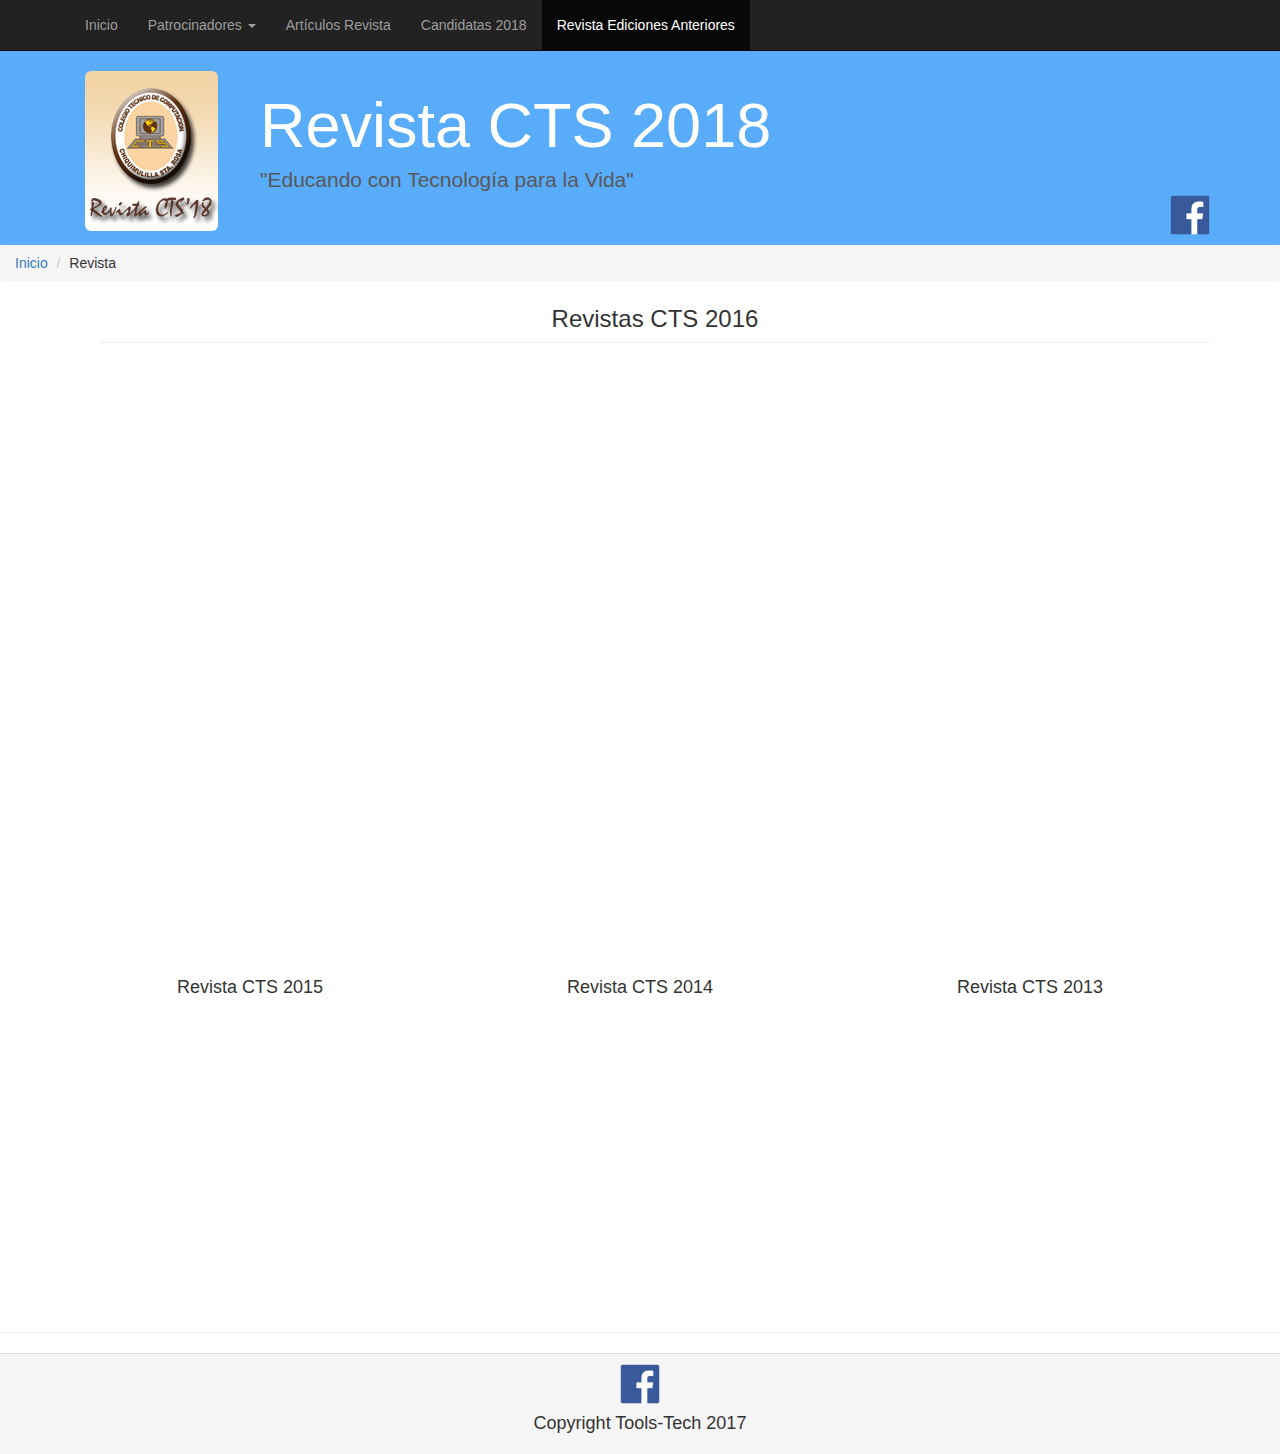
<file: revista.html>
<!DOCTYPE html>
<html lang="es">
<head>
	<meta charset="UTF-8">
	<meta name="viewport" content="width=device-width, user-scalable=no, initial-scale=1.0, maximum-scale=1.0, minimum-scale=1.0">
	<title>Revista</title>
	<link rel="shortcut icon" href="/favicon.ico">
	<link rel="stylesheet" type="text/css" href="css/bootstrap.min.css">
	<link rel="stylesheet" type="text/css" href="css/estilos.css">
	<meta name="description" content="Revista del colegio CTS Chiquimulilla, Santa Rosa" />

</head>
<body>
<!--aqui va el Nav -->
	<header>
	<nav class="navbar navbar-inverse navbar-static-top" role="navigation">
		<div class="container">
			<div class="navbar-header">
				<button type="button" class="navbar-toggle collapsed" data-toggle="collapse" data-target="#navegacion-fm">
				<span class="sr-only">Desplegar / Ocultar Menu</span>
				<span class="icon-bar"></span>
				<span class="icon-bar"></span>
				<span class="icon-bar"></span>
				</button>
				<!--<a href="http://revistacts.com.gt" class="navbar-brand"><img src="images/Logo.png"></a>-->
			</div>
			<!--Inicia el menu -->
			<div class="collapse navbar-collapse" id="navegacion-fm">
				<ul class="nav navbar-nav">
					<li><a href="index.html">Inicio</a></li>
								<li class="dropdown">
									<a class="dropdown-toggle" data-toggle="dropdown" role="button">Patrocinadores <span class="caret"></span></a>
									<ul class="dropdown-menu" role="menu">
									<li> <a href="deporte.html">Deportes & Juegos</a></li>
									<li> <a href="hoteles.html">Hoteleria & Turismo</a></li>
									<li> <a href="alimentos.html">Alimentos & Bebidas</a></li>
									<li> <a href="servicios.html">Servicios Profesionales</a></li>
									<li> <a href="educacion.html">Educación</a></li>
									<li> <a href="vehiculos.html">Vehículos & Servicio</a></li>
									<li> <a href="salud.html">Salud & Medicina</a></li>
									<li> <a href="miscelaneo.html">Misceláneo</a></li>
									</ul>
								</li>
					<li><a href="articulos.html">Artículos Revista</a></li>
					<li><a href="candidatas.html">Candidatas 2018</a></li>
					<li class="active"><a href="revista.html">Revista Ediciones Anteriores</a></li>
				</ul>

			</div>
		</div>

	</nav>
	</header>
		<!--aqui va el jumbotron -->
<div class="jumbotron jumbotron-fm">
		<div class="container">
				<div class="media container">
					<div class="row">
					<div class="media-left col-xs-12 col-sm-3 col-md-2 col-lg-2">
						<img class="img-rounded hidden-xs "  src="images/Logo.png">
						<div class="text-center hidden-sm hidden-md hidden-lg col-xs-12">
						<img class="img-rounded hidden-sm hidden-md hidden-lg"  src="images/Logo.png" width="65px">
						<div class="media-body">
						<h1 class="media-heading">Revista CTS 2018</h1>
						<p>"Educando con Tecnología para la Vida"</p>
						<p class="pull-center"><a href="https://www.facebook.com/revistactsgt/" target="_blank"><img src="images/fb2.png" width="40px"></a></p></div>
						</div>
					</div>
					<div class="media-body hidden-xs" >
						<h1 class="media-heading">Revista CTS 2018</h1>
						<p>"Educando con Tecnología para la Vida" </p>
						<p class="pull-right"><a href="https://www.facebook.com/revistactsgt/" target="_blank"><img src="images/fb2.png" width="40px"></a></p>
					</div>
					</div>
				</div>
		</div>
	</div>
<!--Miga de Pan-->

		<div class="miga-de-pan">
			<ol class="breadcrumb">
			<li><a href="index.html">Inicio</a></li>
			<li>Revista</li>
			</ol>
		</div>


<!--Aqui empieza el section -->
<section class="main container">
	<div class="row">

           <div class="col-lg-12">
                <h3 class="page-header text-center">Revistas CTS 2016</h3>
            </div>

             <div class="col-sm-12 col-lg-12">

                <iframe style="width:100%; height:600px;" src="//e.issuu.com/embed.html#8919125/37568028" frameborder="0" allowfullscreen></iframe>

            </div>
            </div>

			<div class="row">

							<div class="col-sm-12 col-lg-4">
								<h4 class="text-center">Revista CTS 2015</h4>
                <iframe style="width:100%; height:300px;" src="//e.issuu.com/embed.html#8919125/14403062" frameborder="0" allowfullscreen></iframe>

           		</div>

	            <div class="col-sm-12 col-lg-4">
								 <h4 class="text-center">Revista CTS 2014</h4>
	               <iframe style="width:100%; height:300px;" src="//e.issuu.com/embed.html#8919125/8660143" frameborder="0" allowfullscreen></iframe>

	            </div>

	            <div class="col-sm-12 col-lg-4">
									<h4 class="text-center">Revista CTS 2013</h4>
	                <iframe style="width:100%; height:300px;" src="//e.issuu.com/embed.html#8919125/48472424" frameborder="0" allowfullscreen></iframe>

	            </div>

    </div>



</section>
<hr>
<!--Script Google -->
<script>
  (function() {
    var cx = '003145989444985995157:65rlm9jpbto';
    var gcse = document.createElement('script');
    gcse.type = 'text/javascript';
    gcse.async = true;
    gcse.src = 'https://cse.google.com/cse.js?cx=' + cx;
    var s = document.getElementsByTagName('script')[0];
    s.parentNode.insertBefore(gcse, s);
  })();
</script>

	<footer>
	  	<div class="panel-footer">
		<p align="center"><a href="https://www.facebook.com/revistactsgt/" target="_blank"><img src="images/fb2.png" width="40px"></a></p>
	  		<h4 align="center">Copyright Tools-Tech 2017</h4></div>
	</footer>

	<script src="js/jquery.js"></script>
	<script src="js/bootstrap.min.js"></script>



</body>
</html>
</file>
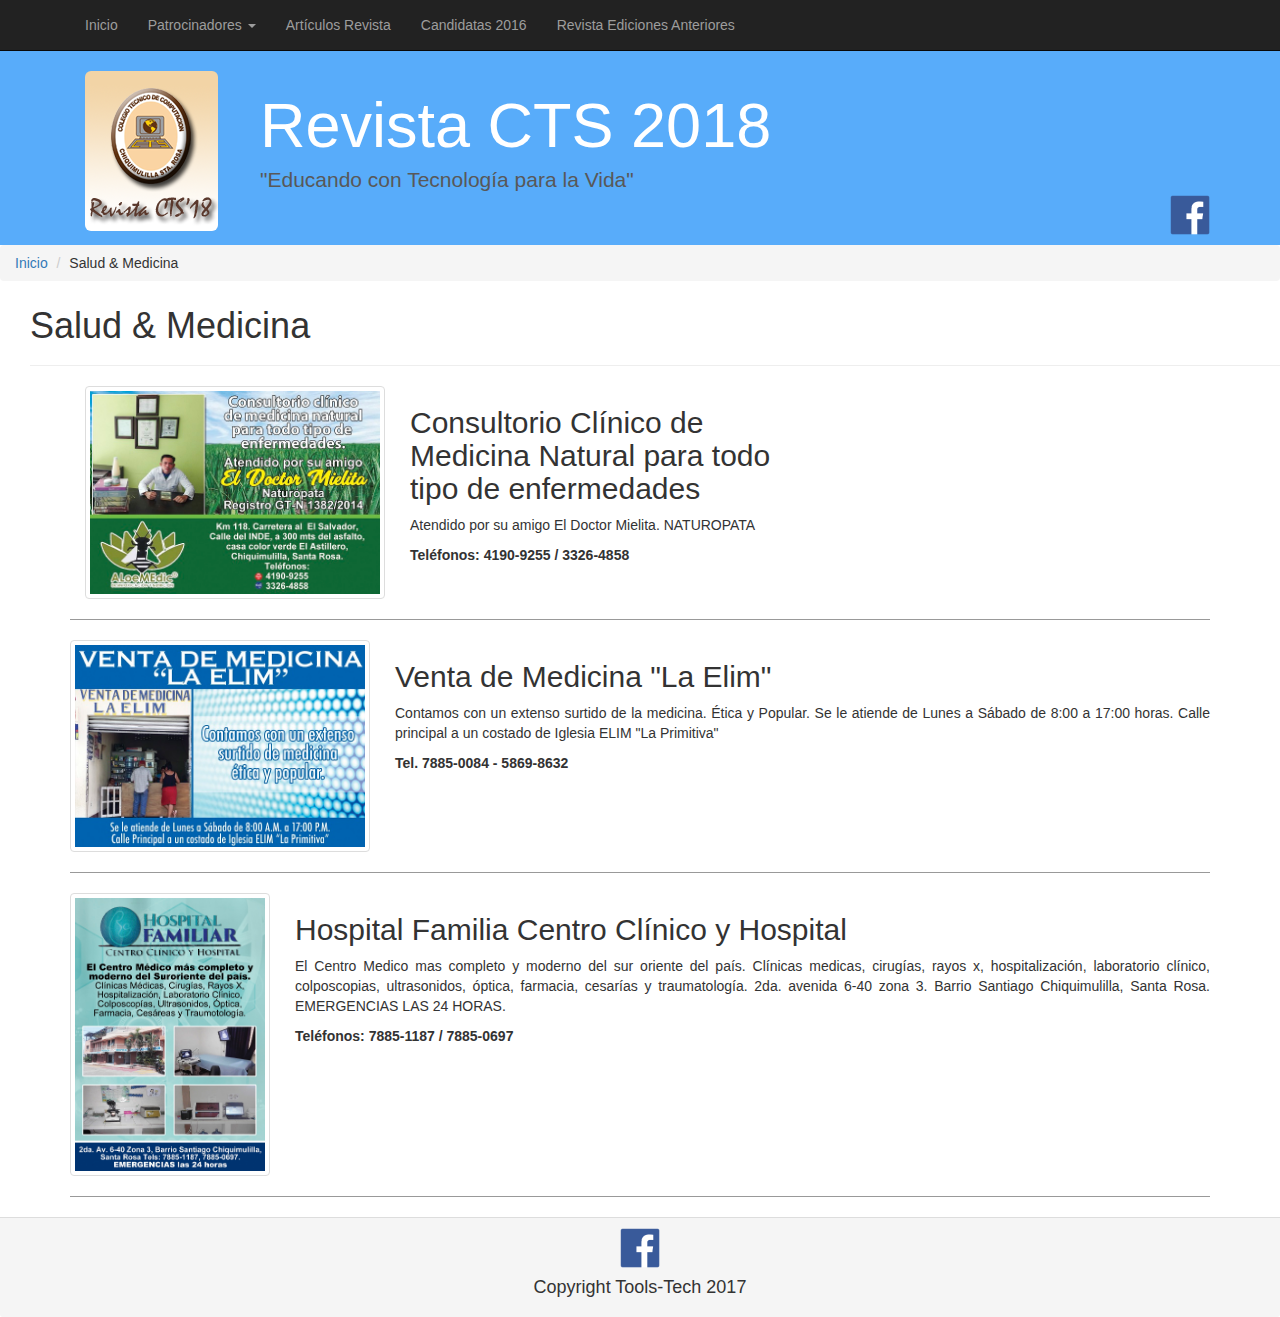
<file: salud.html>
<!DOCTYPE html>
<html lang="es">
<head>
	<meta charset="UTF-8">
	<meta name="viewport" content="width=device-width, user-scalable=no, initial-scale=1.0, maximum-scale=1.0, minimum-scale=1.0">
	<title>Salud</title>
	<link rel="shortcut icon" href="/favicon.ico">
	<link rel="stylesheet" type="text/css" href="css/bootstrap.min.css">
	<link rel="stylesheet" type="text/css" href="css/estilos.css">
	<meta name="description" content="Salud Chiquimulilla, Santa Rosa" />
</head>
<body>
<!--aqui va el Nav -->
	<header>
	<nav class="navbar navbar-inverse navbar-static-top" role="navigation">
		<div class="container">
			<div class="navbar-header">
				<button type="button" class="navbar-toggle collapsed" data-toggle="collapse" data-target="#navegacion-fm">
				<span class="sr-only">Desplegar / Ocultar Menu</span>
				<span class="icon-bar"></span>
				<span class="icon-bar"></span>
				<span class="icon-bar"></span>
				</button>
				<!--<a href="http://revistacts.com.gt" class="navbar-brand"><img src="images/Logo.png"></a>-->
			</div>
			<!--Inicia el menu -->
			<div class="collapse navbar-collapse" id="navegacion-fm">
				<ul class="nav navbar-nav">
					<li><a href="index.html">Inicio</a></li>
								<li class="dropdown">
									<a class="dropdown-toggle" data-toggle="dropdown" role="button">Patrocinadores <span class="caret"></span></a>
									<ul class="dropdown-menu" role="menu">
									<li> <a href="deporte.html">Deportes & Juegos</a></li>
									<li> <a href="hoteles.html">Hotelería & Turismo</a></li>
									<li> <a href="alimentos.html">Alimentos & Bebidas</a></li>
									<li> <a href="servicios.html">Servicios Profesionales</a></li>
									<li> <a href="educacion.html">Educación</a></li>
									<li> <a href="vehiculos.html">Vehículos & Servicio</a></li>
									<li class='active'> <a href="salud.html">Salud & Medicina</a></li>
									<li> <a href="miscelaneo.html">Misceláneo</a></li>
									</ul>
								</li>
					<li ><a href="articulos.html">Artículos Revista</a></li>					
					<li><a href="candidatas.html">Candidatas 2016</a></li>
					<li><a href="revista.html">Revista Ediciones Anteriores</a></li>
				</ul>
				
			</div>
		</div>
		
	</nav>
	</header>
		<!--aqui va el jumbotron -->
	<div class="jumbotron jumbotron-fm">
		<div class="container">
				<div class="media container">
					<div class="row">
					<div class="media-left col-xs-12 col-sm-3 col-md-2 col-lg-2">
						<img class="img-rounded hidden-xs "  src="images/Logo.png">
						<div class="text-center hidden-sm hidden-md hidden-lg col-xs-12">
						<img class="img-rounded hidden-sm hidden-md hidden-lg"  src="images/Logo.png" width="65px">
						<div class="media-body">
						<h1 class="media-heading">Revista CTS 2018</h1>
						<p>"Educando con Tecnología para la Vida"</p>
						<p class="pull-center"><a href="https://www.facebook.com/revistactsgt/" target="_blank"><img src="images/fb2.png" width="40px"></a></p></div>
						</div>
					</div>
					<div class="media-body hidden-xs" >
						<h1 class="media-heading">Revista CTS 2018</h1>
						<p>"Educando con Tecnología para la Vida" </p>
						<p class="pull-right"><a href="https://www.facebook.com/revistactsgt/" target="_blank"><img src="images/fb2.png" width="40px"></a></p>
					</div>
					</div>
				</div>
		</div>
	</div>
<!--Miga de Pan-->

		<div class="miga-de-pan">
			<ol class="breadcrumb">
			<li><a href="index.html">Inicio</a></li>
			<li>Salud & Medicina</li>
			</ol>
		</div>

<!--Titulo-->
	<div class="page-header">
  		<h1>Salud & Medicina</h1>
	</div>


<!--Aqui empieza el section -->
<section class="main container">

<div class="row">
		<section class="posts col-md-12">
			<article class="post clearfix">
				<div class="col-md-8">
				<a class="thumb pull-left negocios centrar" href="images/aloemedicabejita.jpg">
					<img src="images/aloemedicabejita.jpg" class="img-thumbnail" width="300px" alt="Consultorio Clinico de Medicina Natural para todo tipo de enfermedades">
				</a>
				<h2 class="post-title">Consultorio Clínico de Medicina Natural para todo tipo de enfermedades</h2>
				<p class="post-contenido text-justify">
				Atendido por su amigo El Doctor Mielita. NATUROPATA
				</p>
				<p class="post-contenido text-justify">
				<strong>Teléfonos: 4190-9255 / 3326-4858</strong>
				</p>
				</div>
				<div class="col-md-4">
					<div class="embed-responsive embed-responsive-16by9">
						<iframe height="280" src="https://www.youtube.com/embed/p_rhEKKWBPw" frameborder="0" allowfullscreen >
						</iframe>
					</div>
				</div>
				<div class="contenedor-botones text-right">
					
				</div>
			</article>
		</section>
	</div>
	
	

	<div class="row">
		<section class="posts col-md-12">
			<article class="post clearfix">
				<a class="thumb pull-left negocios centrar" href="images/farmaciaelim.jpg" alt="Venta de Medicina La Elim">
					<img src="images/farmaciaelim.jpg" class="img-thumbnail" width="300px" alt="Apícola Pinzón">
				</a>
				<h2 class="post-title">Venta de Medicina "La Elim"</h2>
				<p class="post-contenido text-justify">
				Contamos con un extenso surtido de la medicina. Ética y  Popular.
				Se le atiende de Lunes a Sábado de 8:00 a 17:00 horas.
				Calle principal a un costado de Iglesia ELIM "La Primitiva"
				</p>
				<p class="post-contenido text-justify">
				<strong>Tel. 7885-0084 - 5869-8632</strong>
				</p>
				
					<div class="contenedor-botones text-right">
					</div>
			
			</article>
		</section>
	</div>
	<div class="row">
		<section class="posts col-md-12">
			<article class="post clearfix">
				<a class="thumb pull-left negocios centrar" href="images/hospitalfamiliar.jpg">
					<img src="images/hospitalfamiliar.jpg" class="img-thumbnail" width="200px" alt="Hospital Familiar Centro Clinico y Hospital">
				</a>
				<h2 class="post-title">Hospital Familia Centro Clínico y Hospital</h2>
				<p class="post-contenido text-justify">
				El Centro Medico mas completo y moderno del sur oriente del país. 
				Clínicas medicas, cirugías, rayos x, hospitalización, laboratorio clínico, colposcopias, ultrasonidos, óptica, farmacia, cesarías y traumatología.
				2da. avenida 6-40 zona 3. Barrio Santiago Chiquimulilla, Santa Rosa.
				EMERGENCIAS LAS 24 HORAS.
				</p>
				<p class="post-contenido text-justify">
				<strong>Teléfonos: 7885-1187 / 7885-0697</strong>
				</p>
				<div class="contenedor-botones text-right">
					
				</div>
			</article>
		</section>
	</div>
	

	
</section>

<!--Script Google -->
<script>
  (function() {
    var cx = '003145989444985995157:65rlm9jpbto';
    var gcse = document.createElement('script');
    gcse.type = 'text/javascript';
    gcse.async = true;
    gcse.src = 'https://cse.google.com/cse.js?cx=' + cx;
    var s = document.getElementsByTagName('script')[0];
    s.parentNode.insertBefore(gcse, s);
  })();
</script>

	<footer>
	  	<div class="panel-footer">
		<p align="center"><a href="https://www.facebook.com/revistactsgt/" target="_blank"><img src="images/fb2.png" width="40px"></a></p>
	  		<h4 align="center">Copyright Tools-Tech 2017</h4></div>
	</footer>
	
	<script src="js/jquery.js"></script>
	<script src="js/bootstrap.min.js"></script>

</body>
</html>
</file>
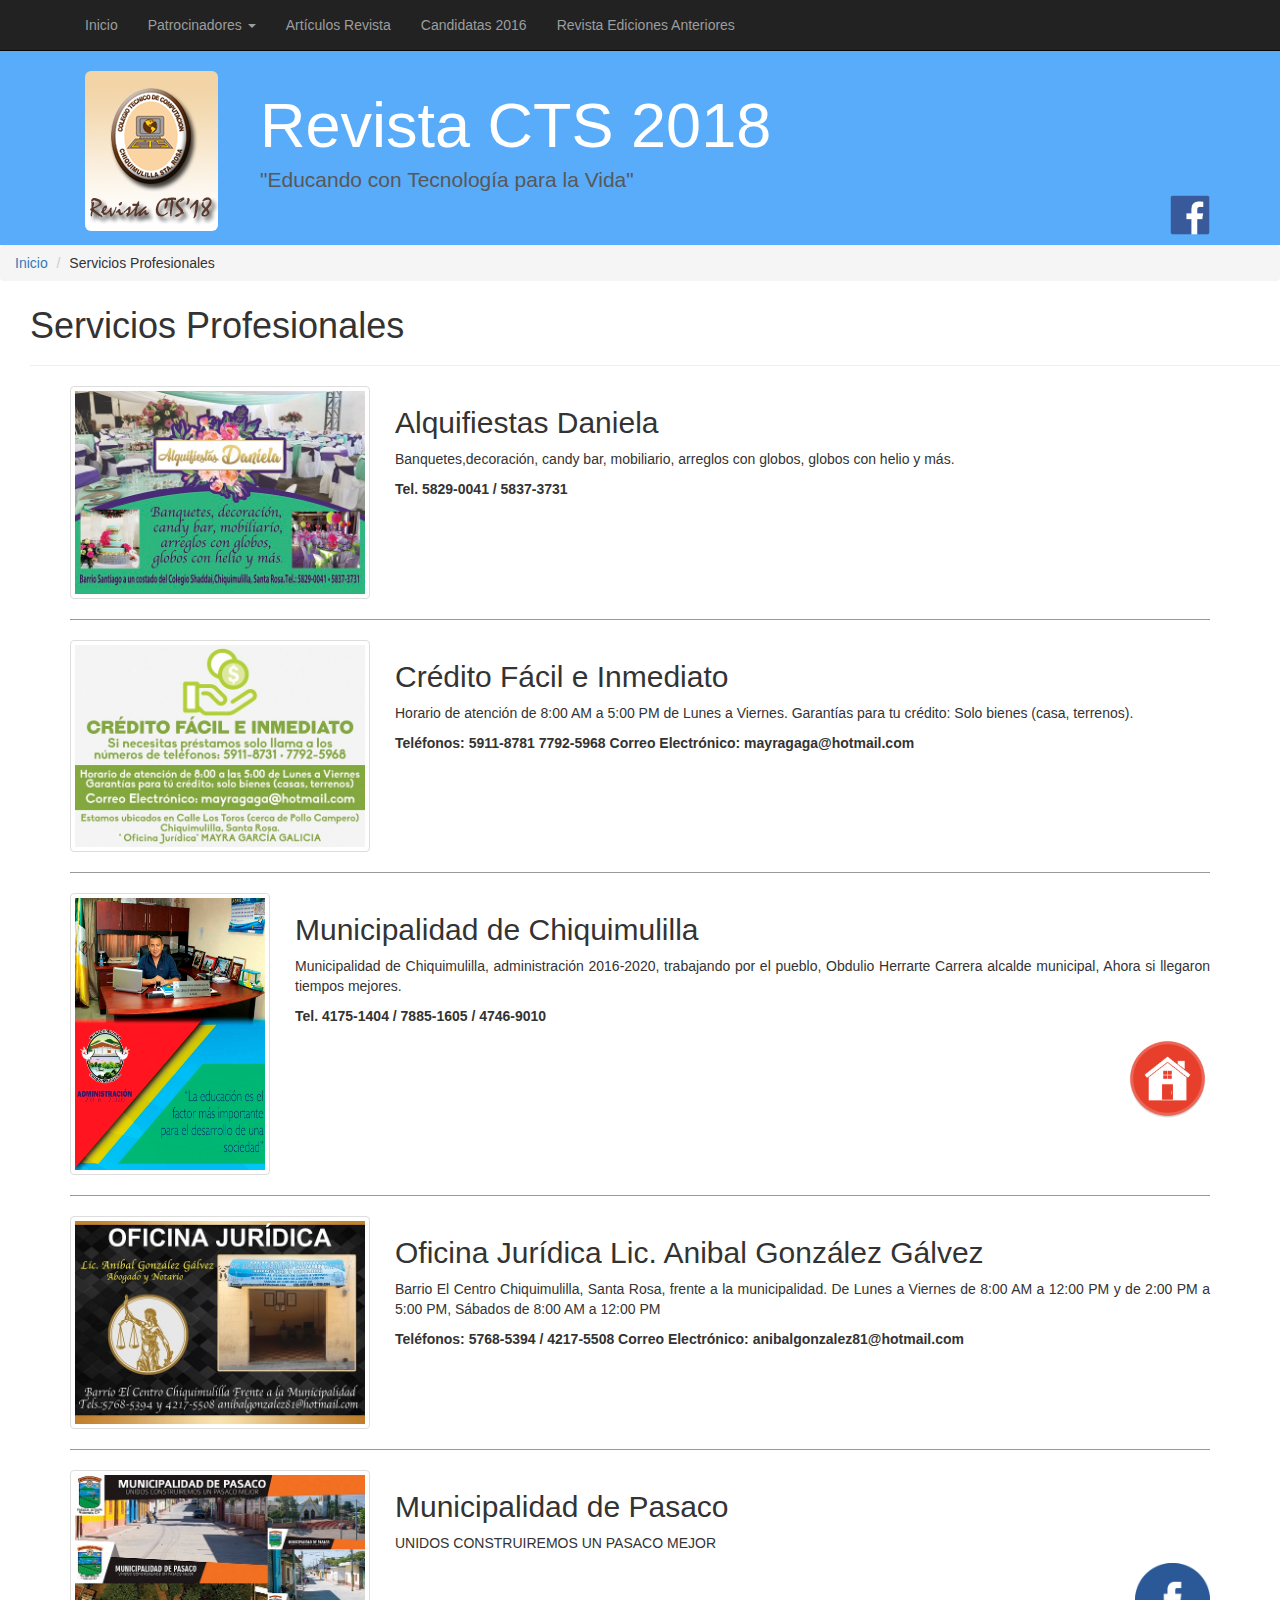
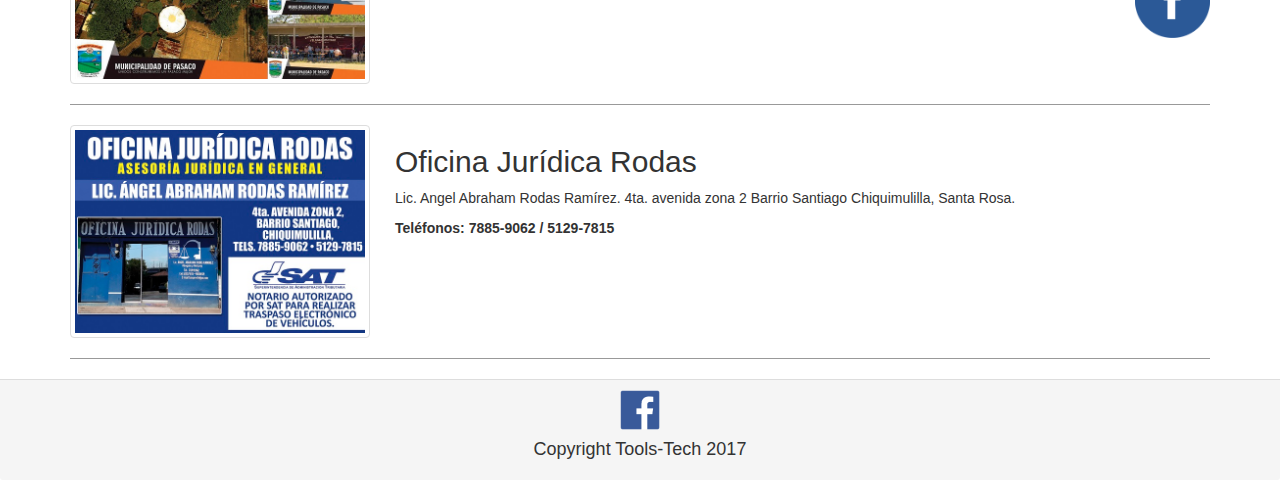
<file: servicios.html>
<!DOCTYPE html>
<html lang="es">
<head>
	<meta charset="UTF-8">
	<meta name="viewport" content="width=device-width, user-scalable=no, initial-scale=1.0, maximum-scale=1.0, minimum-scale=1.0">
	<title>Servicios Profesionales</title>
	<link rel="shortcut icon" href="/favicon.ico">
	<link rel="stylesheet" type="text/css" href="css/bootstrap.min.css">
	<link rel="stylesheet" type="text/css" href="css/estilos.css">
	<meta name="description" content="Servcios Profesionales de Chiquimulilla, Santa Rosa" />
 

</head>
<body>
<!--aqui va el Nav -->
	<header>
	<nav class="navbar navbar-inverse navbar-static-top" role="navigation">
		<div class="container">
			<div class="navbar-header">
				<button type="button" class="navbar-toggle collapsed" data-toggle="collapse" data-target="#navegacion-fm">
				<span class="sr-only">Desplegar / Ocultar Menu</span>
				<span class="icon-bar"></span>
				<span class="icon-bar"></span>
				<span class="icon-bar"></span>
				</button>
				<!--<a href="http://revistacts.com.gt" class="navbar-brand"><img src="images/Logo.png"></a>-->
			</div>
			<!--Inicia el menu -->
			<div class="collapse navbar-collapse" id="navegacion-fm">
				<ul class="nav navbar-nav">
					<li><a href="index.html">Inicio</a></li>
								<li class="dropdown">
									<a href="#" class="dropdown-toggle" data-toggle="dropdown" role="button">Patrocinadores <span class="caret"></span></a>
									<ul class="dropdown-menu" role="menu">
									<li> <a href="deporte.html">Deportes & Juegos</a></li>
									<li> <a href="hoteles.html">Hotelería & Turismo</a></li>
									<li> <a href="alimentos.html">Alimentos & Bebidas</a></li>
									<li class='active'> <a href="servicios.html">Servicios Profesionales</a></li>
									<li> <a href="educacion.html">Educación</a></li>
									<li> <a href="vehiculos.html">Vehículos & Servicio</a></li>
									<li> <a href="salud.html">Salud & Medicina</a></li>
									<li> <a href="miscelaneo.html">Misceláneo</a></li>
									</ul>
								</li>
					<li ><a href="articulos.html">Artículos Revista</a></li>					
					<li><a href="candidatas.html">Candidatas 2016</a></li>
					<li><a href="revista.html">Revista Ediciones Anteriores</a></li>
				</ul>
				
			</div>
		</div>
		
	</nav>
	</header>
		<!--aqui va el jumbotron -->
	<div class="jumbotron jumbotron-fm">
		<div class="container">
				<div class="media container">
					<div class="row">
					<div class="media-left col-xs-12 col-sm-3 col-md-2 col-lg-2">
						<img class="img-rounded hidden-xs "  src="images/Logo.png">
						<div class="text-center hidden-sm hidden-md hidden-lg col-xs-12">
						<img class="img-rounded hidden-sm hidden-md hidden-lg"  src="images/Logo.png" width="65px">
						<div class="media-body">
						<h1 class="media-heading">Revista CTS 2018</h1>
						<p>"Educando con Tecnología para la Vida"</p>
						<p class="pull-center"><a href="https://www.facebook.com/revistactsgt/" target="_blank"><img src="images/fb2.png" width="40px"></a></p></div>
						</div>
					</div>
					<div class="media-body hidden-xs" >
						<h1 class="media-heading">Revista CTS 2018</h1>
						<p>"Educando con Tecnología para la Vida" </p>
						<p class="pull-right"><a href="https://www.facebook.com/revistactsgt/" target="_blank"><img src="images/fb2.png" width="40px"></a></p>
					</div>
					</div>
				</div>
		</div>
	</div>
<!--Miga de Pan-->

		<div class="miga-de-pan">
			<ol class="breadcrumb">
			<li><a href="index.html">Inicio</a></li>
			<li>Servicios Profesionales</li>
			</ol>
		</div>

<!--Titulo-->
	<div class="page-header">
  		<h1>Servicios Profesionales</h1>
	</div>


<!--Aqui empieza el section -->
<section class="main container">
	<div class="row">
		<section class="posts col-md-12">
			<article class="post clearfix">
				<a class="thumb pull-left negocios centrar" href="images/alquifiestasdaniela.jpg">
					<img src="images/alquifiestasdaniela.jpg" class="img-thumbnail" width="300px" alt="Alquifistas Daniela">
				</a>
				<h2 class="post-title">Alquifiestas Daniela</h2>
				<p class="post-contenido text-justify">
				Banquetes,decoración, candy bar, mobiliario, arreglos con globos, globos con helio y más.

				</p>
				<p class="post-contenido text-justify">
				<strong>Tel. 5829-0041 / 5837-3731</strong>
				</p>
				<div class="contenedor-botones text-right">
				
				</div>
			</article>
		</section>
	</div>
	
	<div class="row">
		<section class="posts col-md-12">
			<article class="post clearfix">
				<a class="thumb pull-left negocios centrar" href="images/creditofacil.jpg" alt="Credito Facil e Inmediato">
					<img src="images/creditofacil.jpg" class="img-thumbnail" width="300px" alt="Credito Facil e Inmediato">
				</a>
				<h2 class="post-title">	Crédito Fácil e Inmediato</h2>
				<p class="post-contenido text-justify">
				Horario de atención de 8:00 AM a 5:00 PM de Lunes a Viernes.
				Garantías para tu crédito: Solo bienes (casa, terrenos).
				</p>
				<p class="post-contenido text-justify">
				<strong>Teléfonos: 5911-8781      7792-5968
				Correo Electrónico: mayragaga@hotmail.com</strong>
				</p>
				<div class="contenedor-botones text-right">
					
				</div>
			</article>
		</section>
	</div>

		<div class="row">
		<section class="posts col-md-12">
			<article class="post clearfix">
				<a class="thumb pull-left negocios centrar" href="images/municipalidad-chiquimulilla.jpg">
					<img src="images/municipalidad-chiquimulilla.jpg" class="img-thumbnail" width="200px" alt="Municipalidad de Chiquimulilla">
				</a>
				<h2 class="post-title">Municipalidad de Chiquimulilla</h2>
				<p class="post-contenido text-justify">
				Municipalidad de Chiquimulilla, administración 2016-2020, trabajando por el pueblo, Obdulio Herrarte Carrera alcalde municipal, Ahora si llegaron tiempos mejores.
				</p>
				<p class="post-contenido text-justify">
				<strong>Tel. 4175-1404 / 7885-1605 / 4746-9010</strong>
				</p>
				<div class="contenedor-botones text-right">
					
				     <a href="http://www.munichiquimulilla.gob.gt/"><img src="images/hm.png" width="85px"></a>
				 </div>
				</article>
			</section>
		</div>

		<div class="row">
			<section class="posts col-md-12">
			<article class="post clearfix">
				<a class="thumb pull-left negocios centrar" href="images/licanibal.jpg" alt="Oficina Juridica Lic. Anibal Gonzalez Galvez">
					<img src="images/licanibal.jpg" class="img-thumbnail" width="300px" alt="Oficina Juridica Lic. Anibal Gonzalez Galvez">
				</a>
				<h2 class="post-title">Oficina Jurídica Lic. Anibal González Gálvez</h2>
				<p class="post-contenido text-justify">
				Barrio El Centro Chiquimulilla, Santa Rosa, frente a la municipalidad.
				De Lunes a Viernes de 8:00 AM a 12:00 PM y de 2:00 PM a 5:00 PM, Sábados de 8:00 AM a 12:00 PM
				</p>
				<p class="post-contenido text-justify">
				<strong>Teléfonos: 5768-5394 / 4217-5508
				Correo Electrónico: anibalgonzalez81@hotmail.com</strong>
				</p>
				<div class="contenedor-botones text-right">
				</div>
			</article>
		</section>
	</div>

	<div class="row">
		<section class="posts col-md-12">
			<article class="post clearfix">
				<a class="thumb pull-left negocios centrar" href="images/munipasaco.jpg">
					<img src="images/munipasaco.jpg" class="img-thumbnail" width="300px" alt="Municipalidad de Pasaco">
				</a>
				<h2 class="post-title">Municipalidad de Pasaco</h2>
				<p class="post-contenido text-justify">
				UNIDOS CONSTRUIREMOS UN PASACO MEJOR
				</p>
				<p class="post-contenido text-justify">
				<strong></strong>
				</p>
				<div class="contenedor-botones text-right">
					<a href="https://www.facebook.com/Enlace-Total-103117373131595"><img src="images/fb.png" width="75px"></a>
				    
				</div>
			</article>
		</section>
	</div>

	<div class="row">
		<section class="posts col-md-12">
			<article class="post clearfix"> 
				<a class="thumb pull-left negocios centrar" href="images/oficinarodas.jpg">
					<img src="images/oficinarodas.jpg" class="img-thumbnail" width="300px" alt="Oficina Jurídica Rodas">
				</a>
				<h2 class="post-title">Oficina Jurídica Rodas</h2>
				<p class="post-contenido text-justify">
				Lic. Angel Abraham Rodas Ramírez.
				4ta. avenida zona 2 Barrio Santiago Chiquimulilla, Santa Rosa.
				</p>
				<p class="post-contenido text-justify">
				<strong>Teléfonos: 7885-9062 / 5129-7815 </strong>
				</p>
				<div class="contenedor-botones text-right">
					
				</div>
			</article>
		</section>
	</div>


</section>

<!--Script Google -->
<script>
  (function() {
    var cx = '003145989444985995157:65rlm9jpbto';
    var gcse = document.createElement('script');
    gcse.type = 'text/javascript';
    gcse.async = true;
    gcse.src = 'https://cse.google.com/cse.js?cx=' + cx;
    var s = document.getElementsByTagName('script')[0];
    s.parentNode.insertBefore(gcse, s);
  })();
</script>

	<footer>
	  	<div class="panel-footer">
		<p align="center"><a href="https://www.facebook.com/revistactsgt/" target="_blank"><img src="images/fb2.png" width="40px"></a></p>
	  		<h4 align="center">Copyright Tools-Tech 2017</h4></div>
	</footer>
	
	<script src="js/jquery.js"></script>
	<script src="js/bootstrap.min.js"></script>

</body>
</html>
</file>
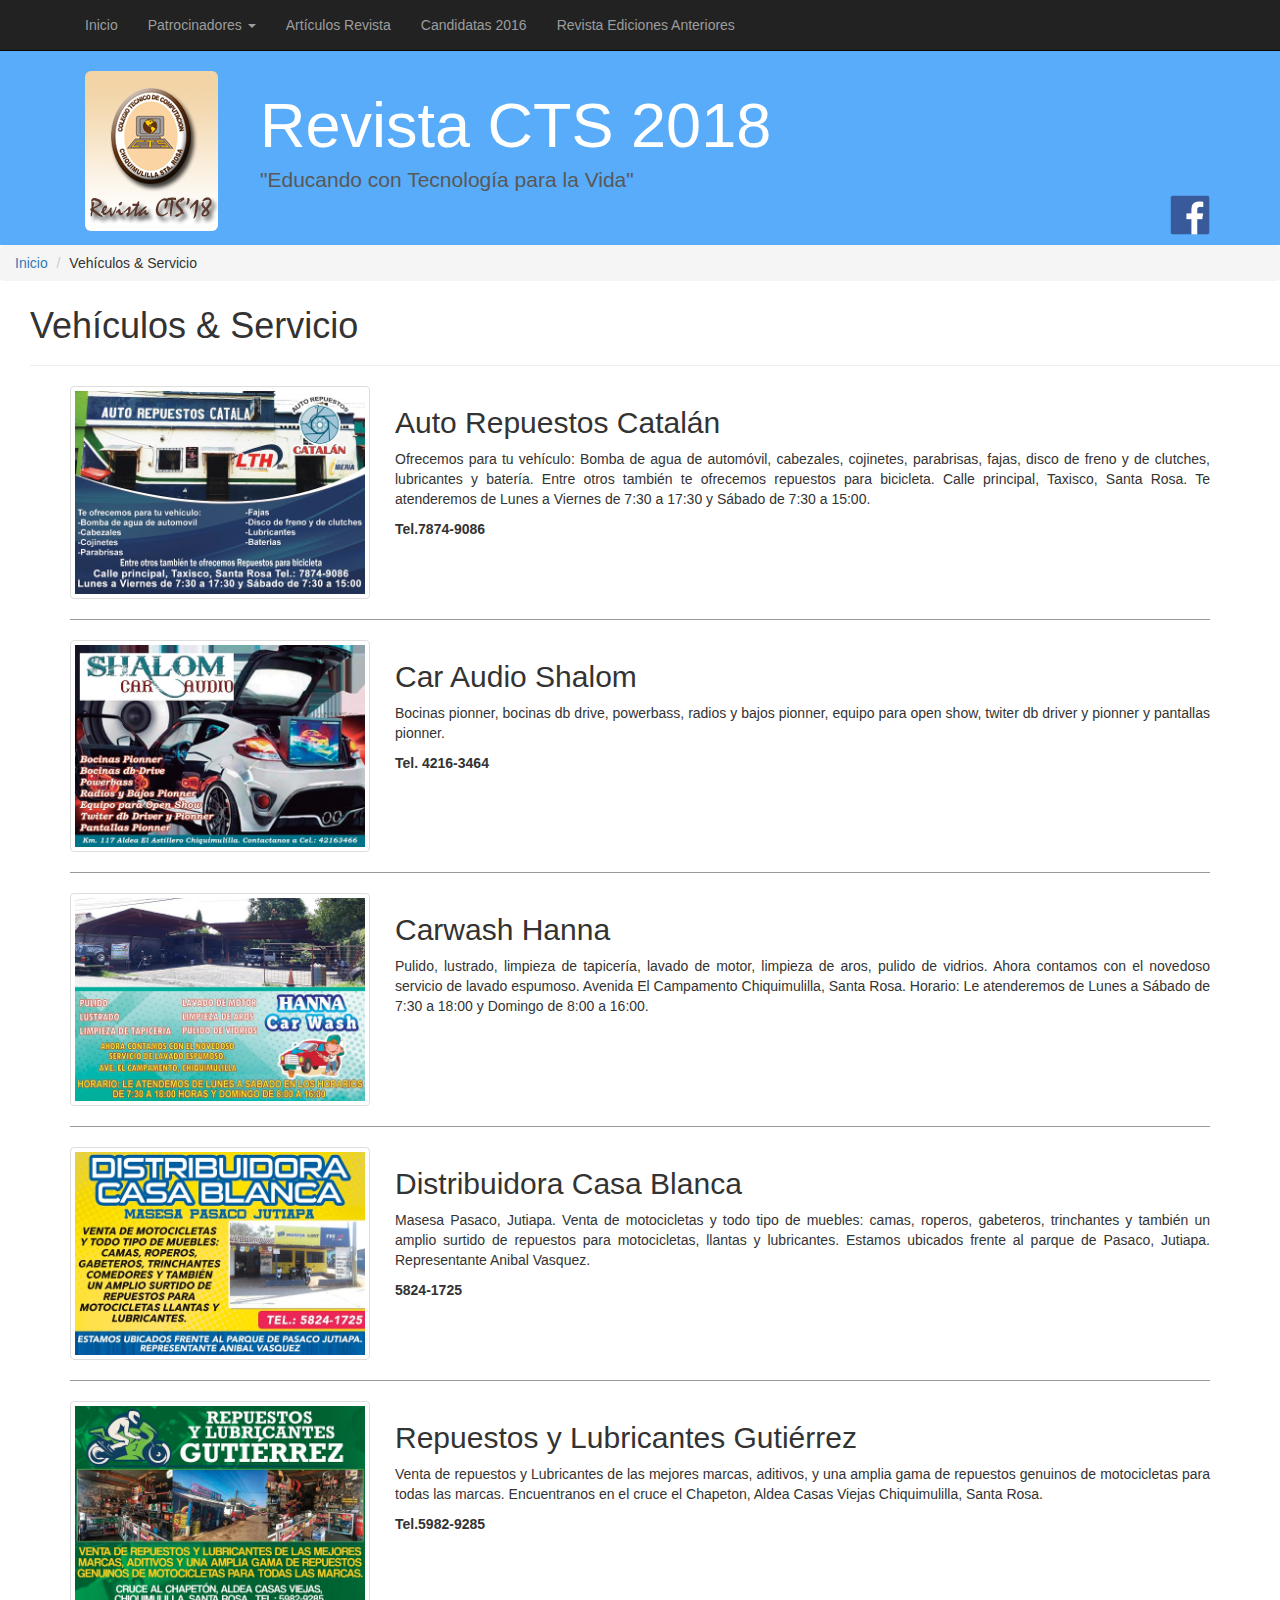
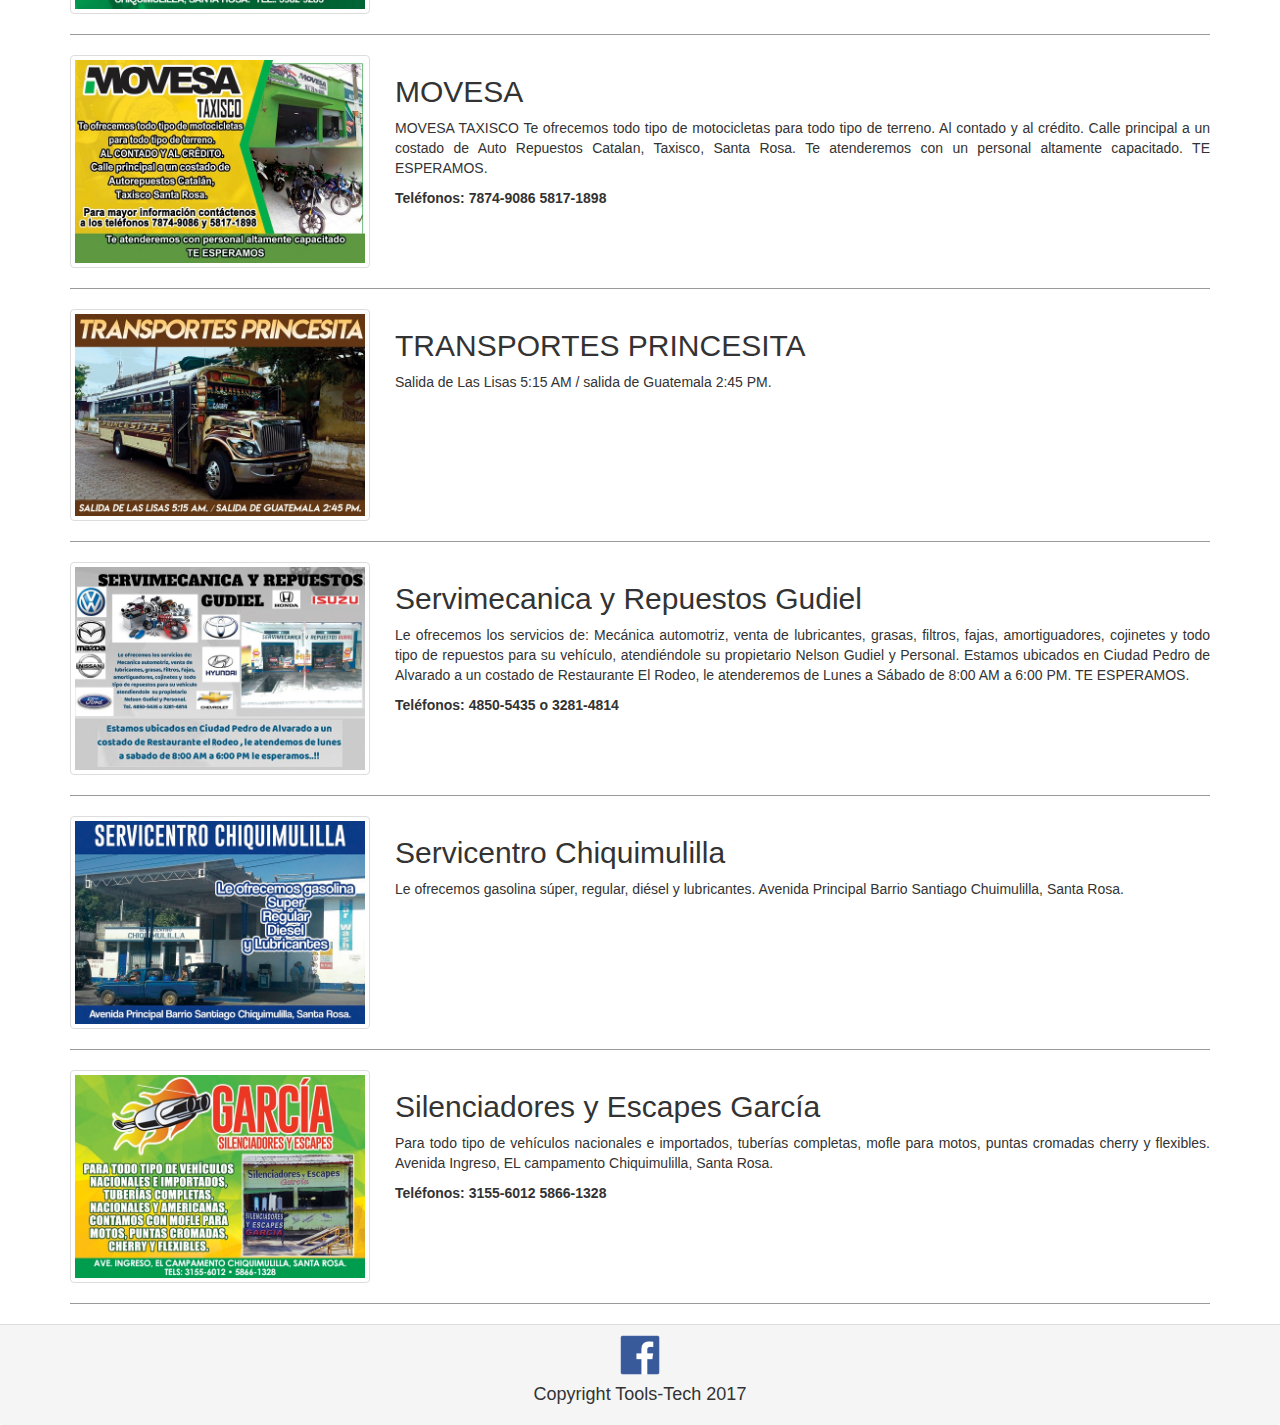
<file: vehiculos.html>
<!DOCTYPE html>
<html lang="es">
<head>
	<meta charset="UTF-8">
	<meta name="viewport" content="width=device-width, user-scalable=no, initial-scale=1.0, maximum-scale=1.0, minimum-scale=1.0">
	<title>Vehículos</title>
	<link rel="shortcut icon" href="/favicon.ico">
	<link rel="stylesheet" type="text/css" href="css/bootstrap.min.css">
	<link rel="stylesheet" type="text/css" href="css/estilos.css">
	<meta name="description" content="Vehiculos Chiquimulilla, Santa Rosa" />
</head>
<body>
<!--aqui va el Nav -->
	<header>
	<nav class="navbar navbar-inverse navbar-static-top" role="navigation">
		<div class="container">
			<div class="navbar-header">
				<button type="button" class="navbar-toggle collapsed" data-toggle="collapse" data-target="#navegacion-fm">
				<span class="sr-only">Desplegar / Ocultar Menu</span>
				<span class="icon-bar"></span>
				<span class="icon-bar"></span>
				<span class="icon-bar"></span>
				</button>
				<!--<a href="http://revistacts.com.gt" class="navbar-brand"><img src="images/Logo.png"></a>-->
			</div>
			<!--Inicia el menu -->
			<div class="collapse navbar-collapse" id="navegacion-fm">
				<ul class="nav navbar-nav">
					<li><a href="index.html">Inicio</a></li>
								<li class="dropdown">
									<a class="dropdown-toggle" data-toggle="dropdown" role="button">Patrocinadores <span class="caret"></span></a>
									<ul class="dropdown-menu" role="menu">
									<li> <a href="deporte.html">Deportes & Juegos</a></li>
									<li> <a href="hoteles.html">Hoteleria & Turismo</a></li>
									<li> <a href="alimentos.html">Alimentos & Bebidas</a></li>
									<li> <a href="servicios.html">Servicios Profesionales</a></li>
									<li> <a href="educacion.html">Educación</a></li>
									<li class='active' > <a href="vehiculos.html">Vehículos & Servicio</a></li>
									<li> <a href="salud.html">Salud & Medicina</a></li>
									<li> <a href="miscelaneo.html">Misceláneo</a></li>
									</ul>
								</li>
					<li ><a href="articulos.html">Artículos Revista</a></li>					
					<li><a href="candidatas.html">Candidatas 2016</a></li>
					<li><a href="revista.html">Revista Ediciones Anteriores</a></li>
				</ul>
				
			</div>
		</div>
		
	</nav>
	</header>
		<!--aqui va el jumbotron -->
	<div class="jumbotron jumbotron-fm">
		<div class="container">
				<div class="media container">
					<div class="row">
					<div class="media-left col-xs-12 col-sm-3 col-md-2 col-lg-2">
						<img class="img-rounded hidden-xs "  src="images/Logo.png">
						<div class="text-center hidden-sm hidden-md hidden-lg col-xs-12">
						<img class="img-rounded hidden-sm hidden-md hidden-lg"  src="images/Logo.png" width="65px">
						<div class="media-body">
						<h1 class="media-heading">Revista CTS 2018</h1>
						<p>"Educando con Tecnología para la Vida"</p>
						<p class="pull-center"><a href="https://www.facebook.com/revistactsgt/" target="_blank"><img src="images/fb2.png" width="40px"></a></p></div>
						</div>
					</div>
					<div class="media-body hidden-xs" >
						<h1 class="media-heading">Revista CTS 2018</h1>
						<p>"Educando con Tecnología para la Vida" </p>
						<p class="pull-right"><a href="https://www.facebook.com/revistactsgt/" target="_blank"><img src="images/fb2.png" width="40px"></a></p>
					</div>
					</div>
				</div>
		</div>
	</div>
<!--Miga de Pan-->

		<div class="miga-de-pan">
			<ol class="breadcrumb">
			<li><a href="index.html">Inicio</a></li>
			<li>Vehículos & Servicio</li>
			</ol>
		</div>

<!--Titulo-->
	<div class="page-header">
  		<h1>Vehículos & Servicio</h1>
	</div>


<!--Aqui empieza el section -->
<section class="main container">
	<div class="row">
		<section class="posts col-md-12">
			<article class="post clearfix">
				<a class="thumb pull-left negocios centrar" href="images/autorepuestoscatalan.jpg" alt="Auto Repuestos Catala">
					<img src="images/autorepuestoscatalan.jpg" class="img-thumbnail" width="300px" alt="Auto Repuesto Catala">
				</a>
				<h2 class="post-title"> Auto Repuestos Catalán </h2>
				<p class="post-contenido text-justify">
				 Ofrecemos para tu vehículo: Bomba de agua de automóvil, cabezales, cojinetes, parabrisas, fajas, disco de freno y de clutches, lubricantes y batería.
				 Entre otros también te ofrecemos repuestos para bicicleta.
				 Calle principal, Taxisco, Santa Rosa.  Te atenderemos de Lunes a Viernes de 7:30 a 17:30 y Sábado de 7:30 a 15:00.
				 
				</p>
				<p class="post-contenido text-justify">
				<strong>Tel.7874-9086</strong>
				</p>
				<div class="contenedor-botones text-right">
				
				</div>
			</article>
		</section>
	</div>

	<div class="row">
		<section class="posts col-md-12">
			<article class="post clearfix">
				<a class="thumb pull-left negocios centrar" href="images/caraudioshalom.jpg" alt="Car Audio Shalom">
					<img src="images/caraudioshalom.jpg" class="img-thumbnail" width="300px" alt="Car Audio Shalom">
				</a>
				<h2 class="post-title">Car Audio Shalom</h2>
				<p class="post-contenido text-justify">
				Bocinas pionner, bocinas db drive, powerbass, radios y bajos pionner, equipo para open show, twiter db driver y pionner y pantallas pionner.
				</p>
				<p class="post-contenido text-justify">
				<strong>Tel. 4216-3464</strong>
				</p>
				<div class="contenedor-botones text-right">

				</div>
			</article>
		</section>
	</div>

	<div class="row">
		<section class="posts col-md-12">
			<article class="post clearfix">
				<a class="thumb pull-left negocios centrar" href="images/carwashhanna.jpg" alt="Carwash Hanna">
					<img src="images/carwashhanna.jpg" class="img-thumbnail" width="300px" alt="Carwash Hanna">
				</a>
				<h2 class="post-title">Carwash Hanna</h2>
				<p class="post-contenido text-justify">
				Pulido, lustrado, limpieza de tapicería, lavado de motor, limpieza de aros, pulido de vidrios.
				Ahora contamos con el novedoso servicio de lavado espumoso.
				Avenida El Campamento Chiquimulilla, Santa Rosa.
			    Horario: Le atenderemos de Lunes a  Sábado de 7:30 a 18:00 y Domingo de 8:00 a 16:00.

				</p>
				<p class="post-contenido text-justify">
				<strong></strong>
				</p>
				<div class="contenedor-botones text-right">

				</div>
			</article>
		</section>
	</div>

	
	<div class="row">
		<section class="posts col-md-12">
			<article class="post clearfix">
				<a class="thumb pull-left negocios centrar" href="images/casablanca.jpg" alt="Distribuidora Casa Blanca">
					<img src="images/casablanca.jpg" class="img-thumbnail" width="300px" alt="Distribuidora Casa Blanca">
				</a>
				<h2 class="post-title">Distribuidora Casa Blanca</h2>
				<p class="post-contenido text-justify">
				Masesa Pasaco, Jutiapa.
				Venta de motocicletas y todo tipo de muebles: camas, roperos, gabeteros, trinchantes y también un amplio surtido de repuestos para motocicletas, llantas y lubricantes.
				Estamos ubicados frente al parque de Pasaco, Jutiapa.
				Representante Anibal Vasquez.

				</p>
				<p class="post-contenido text-justify">
				<strong>5824-1725</strong>
				</p>
			<div class="contenedor-botones text-right">

				</div>
				
			</article>
		</section>
	</div>

  
<div class="row">
		<section class="posts col-md-12">
			<article class="post clearfix">
				<a class="thumb pull-left negocios centrar" href="images/lubricantesgutierrez.jpg" alt=" Repuestos y Lubricante Gutierrez">
					<img src="images/lubricantesgutierrez.jpg" class="img-thumbnail" width="300px" alt="Repuestos y Lubricantes Gutierrez">
				</a>
				<h2 class="post-title">Repuestos y Lubricantes Gutiérrez</h2>
				<p class="post-contenido text-justify">
				Venta de repuestos y Lubricantes de las mejores marcas, aditivos, y una amplia gama de repuestos genuinos de motocicletas para todas las marcas.
				Encuentranos en el cruce el Chapeton, Aldea Casas Viejas Chiquimulilla, Santa Rosa.
				</p>
				<p class="post-contenido text-justify">
				<strong>Tel.5982-9285 </strong>
				</p>
				<div class="contenedor-botones text-right">
      
              </div>
          </article>
       </section>
     </div>
     <div class="row">
		<section class="posts col-md-12">
			<article class="post clearfix">
				<a class="thumb pull-left negocios centrar" href="images/movesa.jpg" alt=" Movesa ">
					<img src="images/movesa.jpg" class="img-thumbnail" width="300px" alt="Movesa">
				</a>
				<h2 class="post-title">MOVESA</h2>
				<p class="post-contenido text-justify">
				MOVESA TAXISCO
				Te ofrecemos todo tipo de motocicletas para todo tipo de terreno.
				Al contado y al crédito.
				Calle principal a un costado de Auto Repuestos Catalan, Taxisco, Santa Rosa.
				Te atenderemos con un personal altamente capacitado.
				TE ESPERAMOS.


				</p>
				<p class="post-contenido text-justify">
				<strong>Teléfonos: 7874-9086  5817-1898 </strong>
				</p>
				<div class="contenedor-botones text-right">
      
              </div>
          </article>
       </section>
     </div>
<div class="row">
		<section class="posts col-md-12">
			<article class="post clearfix">
				<a class="thumb pull-left negocios centrar" href="images/princesita.jpg" alt=" PRINCESITA">
					<img src="images/princesita.jpg" class="img-thumbnail" width="300px" alt="PRICESITA">
				</a>
				<h2 class="post-title">TRANSPORTES PRINCESITA</h2>
				<p class="post-contenido text-justify">
				Salida de Las Lisas 5:15 AM / salida de Guatemala 2:45 PM.
				</p>
				<p class="post-contenido text-justify">
				<strong> </strong>
				</p>
				<div class="contenedor-botones text-right">
      
            </div>
          </article>
       </section>
     </div>
<div class="row">
		<section class="posts col-md-12">
			<article class="post clearfix">
				<a class="thumb pull-left negocios centrar" href="images/repuestosgudiel.jpg" alt=" Servimecanica y Repuestos Gudiel">
					<img src="images/repuestosgudiel.jpg" class="img-thumbnail" width="300px" alt="Servimecanica y Repuestos Gudiel">
				</a>
				<h2 class="post-title">Servimecanica y Repuestos Gudiel</h2>
				<p class="post-contenido text-justify">
				Le ofrecemos los servicios de: Mecánica automotriz, venta de lubricantes, grasas, filtros, fajas, amortiguadores, cojinetes y todo tipo de repuestos para su vehículo, atendiéndole su propietario Nelson Gudiel y Personal.
				Estamos ubicados en Ciudad Pedro de Alvarado a un costado de Restaurante El Rodeo, le atenderemos de Lunes a Sábado de 8:00 AM a 6:00 PM.
				TE ESPERAMOS. 
				</p>
				<p class="post-contenido text-justify">
				<strong>Teléfonos: 4850-5435 o 3281-4814</strong>
				</p>
				<div class="contenedor-botones text-right">

             </div>
          </article>
       </section>
     </div>
<div class="row">
		<section class="posts col-md-12">
			<article class="post clearfix">
				<a class="thumb pull-left negocios centrar" href="images/servicentrochiquimulilla.jpg" alt=" Servicentro chiquimulilla">
					<img src="images/servicentrochiquimulilla.jpg" class="img-thumbnail" width="300px" alt="Servicentro Chiquimulilla">
				</a>
				<h2 class="post-title">Servicentro Chiquimulilla</h2>
				<p class="post-contenido text-justify">
				Le ofrecemos gasolina súper, regular, diésel y lubricantes.
				Avenida Principal Barrio Santiago Chuimulilla, Santa Rosa.

				</p>
				<p class="post-contenido text-justify">
				<strong> </strong>
				</p>
				<div class="contenedor-botones text-right">
      
      
              </div>
          </article>
       </section>
     </div>
<div class="row">
		<section class="posts col-md-12">
			<article class="post clearfix">
				<a class="thumb pull-left negocios centrar" href="images/silenciadoresgarcia.jpg" alt=" Silenciadores y Escapes Garcia">
					<img src="images/silenciadoresgarcia.jpg" class="img-thumbnail" width="300px" alt="Silenciadores y Escapes Garcia">
				</a>
				<h2 class="post-title">Silenciadores y Escapes García</h2>
				<p class="post-contenido text-justify">
				Para todo tipo de vehículos nacionales e importados, tuberías completas, mofle para motos, puntas cromadas cherry y flexibles.
				Avenida Ingreso, EL campamento Chiquimulilla, Santa Rosa.
				</p>
				<p class="post-contenido text-justify">
				<strong>Teléfonos: 3155-6012     5866-1328 </strong>
				</p>
				<div class="contenedor-botones text-right">
      
              </div>
          </article>
       </section>
     </div>



</section>

<!--Script Google -->
<script>
  (function() {
    var cx = '003145989444985995157:65rlm9jpbto';
    var gcse = document.createElement('script');
    gcse.type = 'text/javascript';
    gcse.async = true;
    gcse.src = 'https://cse.google.com/cse.js?cx=' + cx;
    var s = document.getElementsByTagName('script')[0];
    s.parentNode.insertBefore(gcse, s);
  })();
</script>

	<footer>
	  	<div class="panel-footer">
		<p align="center"><a href="https://www.facebook.com/revistactsgt/" target="_blank"><img src="images/fb2.png" width="40px"></a></p>
	  		<h4 align="center">Copyright Tools-Tech 2017</h4></div>
	</footer>
	
	<script src="js/jquery.js"></script>
	<script src="js/bootstrap.min.js"></script>

</body>
</html>
</file>
<file: css/estilos.css>
/*--HEADER --*/
.navbar{
	margin-bottom: 0;
}

.jumbotron-fm {
	background-color: #58ACFA;
	color: #fff;
	padding-top: 20px;
	padding-bottom: 10px;
	margin-bottom:0px;
}


.jumbotron-fm .media-heading{
	margin-top: 20px;
}

.jumbotron-fm .media-body > p{
	color: #585858;
	margin-bottom: 0px;
}

.post {
	padding-bottom: 20px;
	margin-bottom: 20px;
	border-bottom: 1px solid #999;
}

.negocios{
	margin-right: 25px;
}

.titulo1{
	margin: 0px 0px 0px 0px;
}

.breadcrumb {
	    margin-bottom: -15px;
	}

.page-header {
	margin: 40px 0 20px 30px;
}

.dropdown-menu > li > a:hover, .dropdown-menu > li > a:focus {
            background-image:none !important;
        }
.dropdown-menu > li > a:hover, .dropdown-menu > li > a:focus {
          background-color: #D8D8D8;
        }

.articulos {
	margin-bottom: 20px;
}

/*centrar anuncio para mobiles*/
@media screen and (max-width:768px){
	.centrar {
		width: 100%;
		text-align: center;
	
	}
	.jumbotron-fm .media-body > p{
	color: #585858;
	margin-bottom: 0px;
}

	.container{
		padding-right: 30px;
		padding-left: 30px;
	}
}

.thumbnail2:hover {
    opacity: 0.5;
    text-decoration: none;
}

.contenedor-botones
{
	margin-top: 10px;
}
</file>
